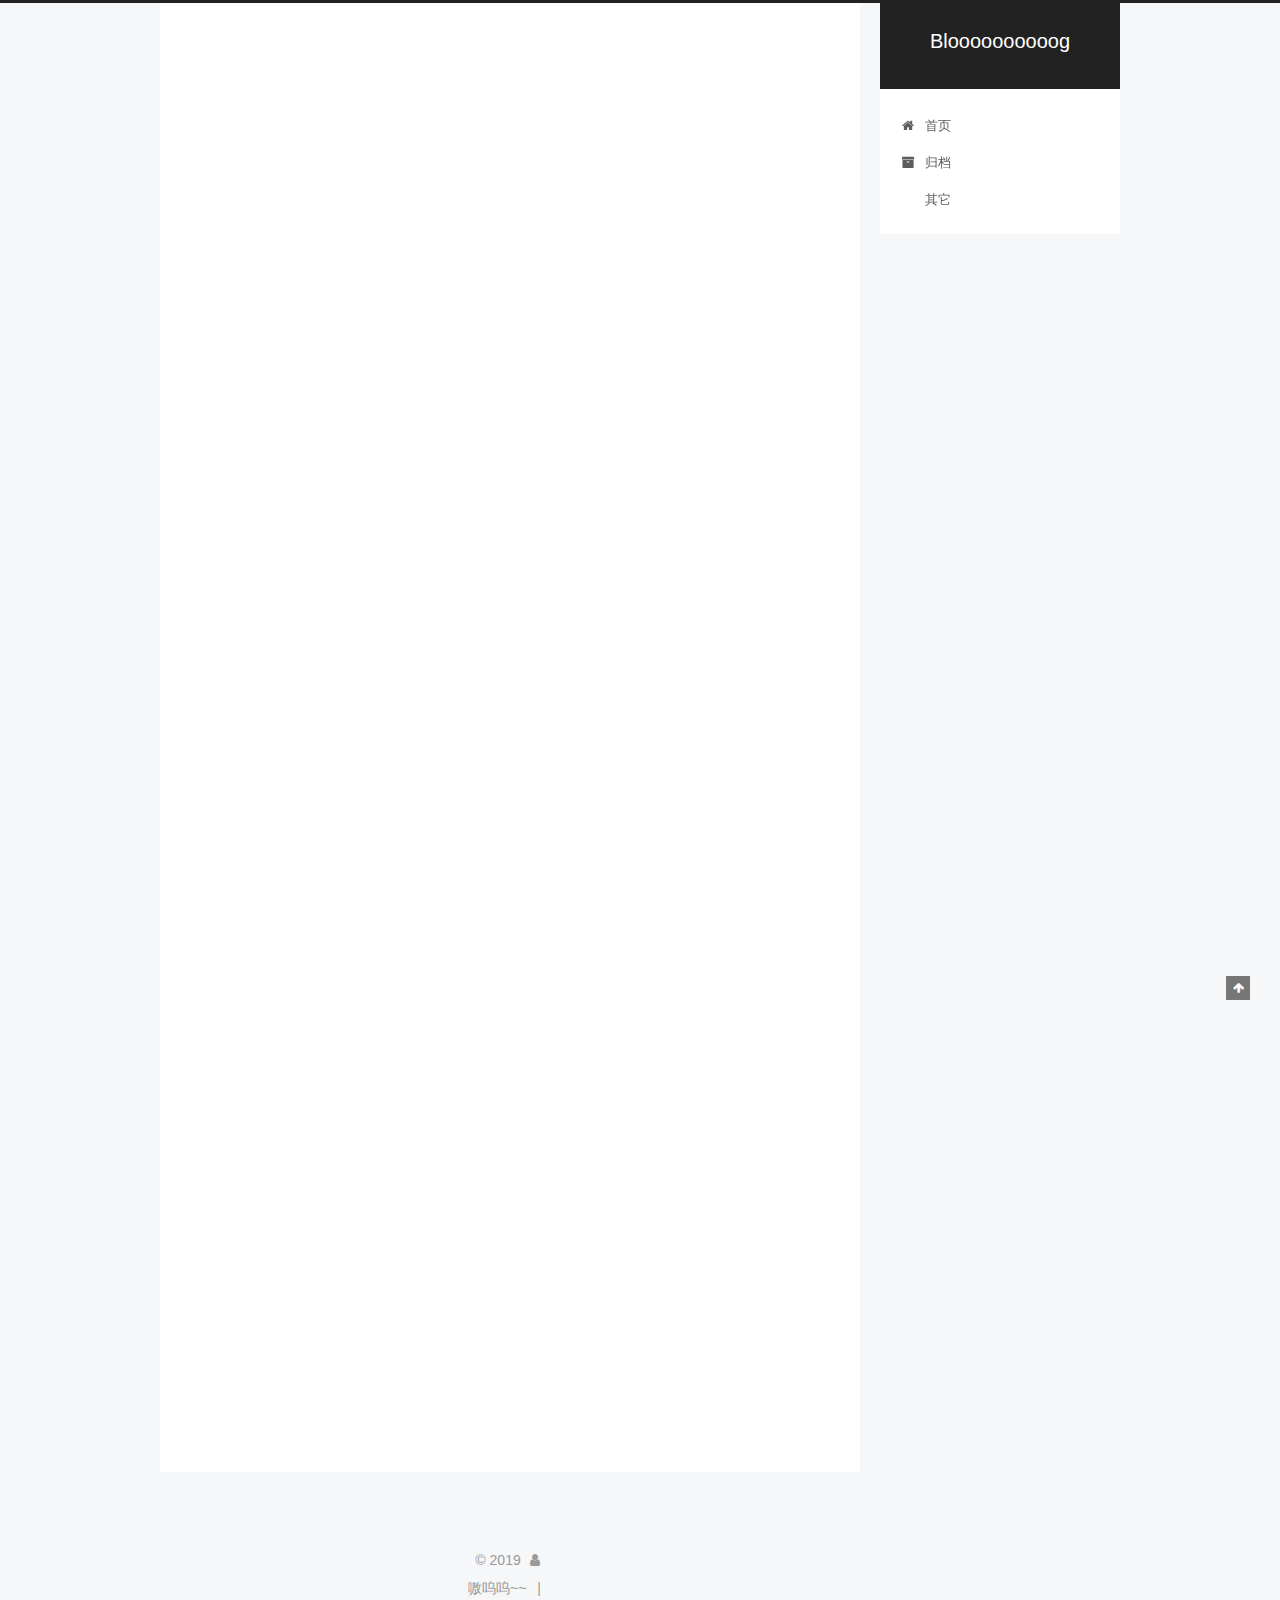
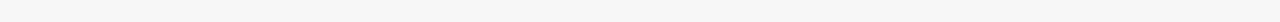
<file: index.html>
<!DOCTYPE html>



  


<html class="theme-next pisces use-motion" lang="zh-Hans">
<head><meta name="generator" content="Hexo 3.9.0">
  <meta charset="UTF-8">
<meta http-equiv="X-UA-Compatible" content="IE=edge">
<meta name="viewport" content="width=device-width, initial-scale=1, maximum-scale=1">
<meta name="theme-color" content="#222">









<meta http-equiv="Cache-Control" content="no-transform">
<meta http-equiv="Cache-Control" content="no-siteapp">
















  
  
  <link href="/lib/fancybox/source/jquery.fancybox.css?v=2.1.5" rel="stylesheet" type="text/css">







<link href="/lib/font-awesome/css/font-awesome.min.css?v=4.6.2" rel="stylesheet" type="text/css">

<link href="/css/main.css?v=5.1.4" rel="stylesheet" type="text/css">


  <link rel="apple-touch-icon" sizes="180x180" href="/images/apple-touch-icon-next.png?v=5.1.4">


  <link rel="icon" type="image/png" sizes="32x32" href="/images/favicon-32x32-next.png?v=5.1.4">


  <link rel="icon" type="image/png" sizes="16x16" href="/images/favicon-16x16-next.png?v=5.1.4">


  <link rel="mask-icon" href="/images/logo.svg?v=5.1.4" color="#222">





  <meta name="keywords" content="Hexo, NexT">










<meta property="og:type" content="website">
<meta property="og:title" content="Bloooooooooog">
<meta property="og:url" content="http://yoursite.com/index.html">
<meta property="og:site_name" content="Bloooooooooog">
<meta property="og:locale" content="zh-Hans">
<meta name="twitter:card" content="summary">
<meta name="twitter:title" content="Bloooooooooog">



<script type="text/javascript" id="hexo.configurations">
  var NexT = window.NexT || {};
  var CONFIG = {
    root: '/',
    scheme: 'Pisces',
    version: '5.1.4',
    sidebar: {"position":"right","display":"post","offset":12,"b2t":false,"scrollpercent":false,"onmobile":false},
    fancybox: true,
    tabs: true,
    motion: {"enable":true,"async":false,"transition":{"post_block":"fadeIn","post_header":"slideDownIn","post_body":"slideDownIn","coll_header":"slideLeftIn","sidebar":"slideUpIn"}},
    duoshuo: {
      userId: '0',
      author: '博主'
    },
    algolia: {
      applicationID: '',
      apiKey: '',
      indexName: '',
      hits: {"per_page":10},
      labels: {"input_placeholder":"Search for Posts","hits_empty":"We didn't find any results for the search: ${query}","hits_stats":"${hits} results found in ${time} ms"}
    }
  };
</script>



  <link rel="canonical" href="http://yoursite.com/">





  <title>Bloooooooooog</title>
  








</head>

<body itemscope itemtype="http://schema.org/WebPage" lang="zh-Hans">

  
  
    
  

  <div class="container sidebar-position-right 
  page-home">
    <div class="headband"></div>
    <header id="header" class="header" itemscope itemtype="http://schema.org/WPHeader">
      <div class="header-inner"><div class="site-brand-wrapper">
  <div class="site-meta ">
    

    <div class="custom-logo-site-title">
      <a href="/" class="brand" rel="start">
        <span class="logo-line-before"><i></i></span>
        <span class="site-title">Bloooooooooog</span>
        <span class="logo-line-after"><i></i></span>
      </a>
    </div>
      
        <p class="site-subtitle"></p>
      
  </div>

  <div class="site-nav-toggle">
    <button>
      <span class="btn-bar"></span>
      <span class="btn-bar"></span>
      <span class="btn-bar"></span>
    </button>
  </div>
</div>

<nav class="site-nav">
  

  
    <ul id="menu" class="menu">
      
        
        <li class="menu-item menu-item-home">
          <a href="/" rel="section">
            
              <i class="menu-item-icon fa fa-fw fa-home"></i> <br>
            
            首页
          </a>
        </li>
      
        
        <li class="menu-item menu-item-archives">
          <a href="/archives/" rel="section">
            
              <i class="menu-item-icon fa fa-fw fa-archive"></i> <br>
            
            归档
          </a>
        </li>
      
        
        <li class="menu-item menu-item-something">
          <a href="/something" rel="section">
            
              <i class="menu-item-icon fa fa-fw fa-something"></i> <br>
            
            其它
          </a>
        </li>
      

      
    </ul>
  

  
</nav>



 </div>
    </header>

    <main id="main" class="main">
      <div class="main-inner">
        <div class="content-wrap">
          <div id="content" class="content">
            
  <section id="posts" class="posts-expand">
    
      

  

  
  
  

  <article class="post post-type-hexo,github,blog" itemscope itemtype="http://schema.org/Article">
  
  
  
  <div class="post-block">
    <link itemprop="mainEntityOfPage" href="http://yoursite.com/2019/09/17/index/">

    <span hidden itemprop="author" itemscope itemtype="http://schema.org/Person">
      <meta itemprop="name" content="SierX">
      <meta itemprop="description" content>
      <meta itemprop="image" content="/images/avatar.gif">
    </span>

    <span hidden itemprop="publisher" itemscope itemtype="http://schema.org/Organization">
      <meta itemprop="name" content="Bloooooooooog">
    </span>

    
      <header class="post-header">

        
        
          <h1 class="post-title" itemprop="name headline">
                
                <a class="post-title-link" href="/2019/09/17/index/" itemprop="url">bloooooog</a></h1>
        

        <div class="post-meta">
          <span class="post-time">
            
              <span class="post-meta-item-icon">
                <i class="fa fa-calendar-o"></i>
              </span>
              
                <span class="post-meta-item-text">发表于</span>
              
              <time title="创建于" itemprop="dateCreated datePublished" datetime="2019-09-17T22:59:57+08:00">
                2019-09-17
              </time>
            

            

            
          </span>

          
            <span class="post-category">
            
              <span class="post-meta-divider">|</span>
            
              <span class="post-meta-item-icon">
                <i class="fa fa-folder-o"></i>
              </span>
              
                <span class="post-meta-item-text">分类于</span>
              
              
                <span itemprop="about" itemscope itemtype="http://schema.org/Thing">
                  <a href="/categories/我的blog/" itemprop="url" rel="index">
                    <span itemprop="name">我的blog</span>
                  </a>
                </span>

                
                
              
            </span>
          

          
            
          

          
          

          

          

          

        </div>
      </header>
    

    
    
    
    <div class="post-body" itemprop="articleBody">

      
      

      
        
          
            
          
        
      
    </div>
    
    
    

    

    

    

    <footer class="post-footer">
      

      

      

      
      
        <div class="post-eof"></div>
      
    </footer>
  </div>
  
  
  
  </article>


    
      

  

  
  
  

  <article class="post post-type-normal" itemscope itemtype="http://schema.org/Article">
  
  
  
  <div class="post-block">
    <link itemprop="mainEntityOfPage" href="http://yoursite.com/2019/09/17/09-17/">

    <span hidden itemprop="author" itemscope itemtype="http://schema.org/Person">
      <meta itemprop="name" content="SierX">
      <meta itemprop="description" content>
      <meta itemprop="image" content="/images/avatar.gif">
    </span>

    <span hidden itemprop="publisher" itemscope itemtype="http://schema.org/Organization">
      <meta itemprop="name" content="Bloooooooooog">
    </span>

    
      <header class="post-header">

        
        
          <h1 class="post-title" itemprop="name headline">
                
                <a class="post-title-link" href="/2019/09/17/09-17/" itemprop="url">09/17</a></h1>
        

        <div class="post-meta">
          <span class="post-time">
            
              <span class="post-meta-item-icon">
                <i class="fa fa-calendar-o"></i>
              </span>
              
                <span class="post-meta-item-text">发表于</span>
              
              <time title="创建于" itemprop="dateCreated datePublished" datetime="2019-09-17T15:12:13+08:00">
                2019-09-17
              </time>
            

            

            
          </span>

          

          
            
          

          
          

          

          

          

        </div>
      </header>
    

    
    
    
    <div class="post-body" itemprop="articleBody">

      
      

      
        
          
            
          
        
      
    </div>
    
    
    

    

    

    

    <footer class="post-footer">
      

      

      

      
      
        <div class="post-eof"></div>
      
    </footer>
  </div>
  
  
  
  </article>


    
      

  

  
  
  

  <article class="post post-type-normal" itemscope itemtype="http://schema.org/Article">
  
  
  
  <div class="post-block">
    <link itemprop="mainEntityOfPage" href="http://yoursite.com/2019/09/17/hello-world/">

    <span hidden itemprop="author" itemscope itemtype="http://schema.org/Person">
      <meta itemprop="name" content="SierX">
      <meta itemprop="description" content>
      <meta itemprop="image" content="/images/avatar.gif">
    </span>

    <span hidden itemprop="publisher" itemscope itemtype="http://schema.org/Organization">
      <meta itemprop="name" content="Bloooooooooog">
    </span>

    
      <header class="post-header">

        
        
          <h1 class="post-title" itemprop="name headline">
                
                <a class="post-title-link" href="/2019/09/17/hello-world/" itemprop="url">Hello World</a></h1>
        

        <div class="post-meta">
          <span class="post-time">
            
              <span class="post-meta-item-icon">
                <i class="fa fa-calendar-o"></i>
              </span>
              
                <span class="post-meta-item-text">发表于</span>
              
              <time title="创建于" itemprop="dateCreated datePublished" datetime="2019-09-17T14:47:11+08:00">
                2019-09-17
              </time>
            

            

            
          </span>

          

          
            
          

          
          

          

          

          

        </div>
      </header>
    

    
    
    
    <div class="post-body" itemprop="articleBody">

      
      

      
        
          
            <p>Welcome to <a href="https://hexo.io/" target="_blank" rel="noopener">Hexo</a>! This is your very first post. Check <a href="https://hexo.io/docs/" target="_blank" rel="noopener">documentation</a> for more info. If you get any problems when using Hexo, you can find the answer in <a href="https://hexo.io/docs/troubleshooting.html" target="_blank" rel="noopener">troubleshooting</a> or you can ask me on <a href="https://github.com/hexojs/hexo/issues" target="_blank" rel="noopener">GitHub</a>.</p>
<h2 id="Quick-Start"><a href="#Quick-Start" class="headerlink" title="Quick Start"></a>Quick Start</h2><h3 id="Create-a-new-post"><a href="#Create-a-new-post" class="headerlink" title="Create a new post"></a>Create a new post</h3><figure class="highlight bash"><table><tr><td class="gutter"><pre><span class="line">1</span><br></pre></td><td class="code"><pre><span class="line">$ hexo new <span class="string">"My New Post"</span></span><br></pre></td></tr></table></figure>

<p>More info: <a href="https://hexo.io/docs/writing.html" target="_blank" rel="noopener">Writing</a></p>
<h3 id="Run-server"><a href="#Run-server" class="headerlink" title="Run server"></a>Run server</h3><figure class="highlight bash"><table><tr><td class="gutter"><pre><span class="line">1</span><br></pre></td><td class="code"><pre><span class="line">$ hexo server</span><br></pre></td></tr></table></figure>

<p>More info: <a href="https://hexo.io/docs/server.html" target="_blank" rel="noopener">Server</a></p>
<h3 id="Generate-static-files"><a href="#Generate-static-files" class="headerlink" title="Generate static files"></a>Generate static files</h3><figure class="highlight bash"><table><tr><td class="gutter"><pre><span class="line">1</span><br></pre></td><td class="code"><pre><span class="line">$ hexo generate</span><br></pre></td></tr></table></figure>

<p>More info: <a href="https://hexo.io/docs/generating.html" target="_blank" rel="noopener">Generating</a></p>
<h3 id="Deploy-to-remote-sites"><a href="#Deploy-to-remote-sites" class="headerlink" title="Deploy to remote sites"></a>Deploy to remote sites</h3><figure class="highlight bash"><table><tr><td class="gutter"><pre><span class="line">1</span><br></pre></td><td class="code"><pre><span class="line">$ hexo deploy</span><br></pre></td></tr></table></figure>

<p>More info: <a href="https://hexo.io/docs/deployment.html" target="_blank" rel="noopener">Deployment</a></p>

          
        
      
    </div>
    
    
    

    

    

    

    <footer class="post-footer">
      

      

      

      
      
        <div class="post-eof"></div>
      
    </footer>
  </div>
  
  
  
  </article>


    
  </section>

  


          </div>
          


          

        </div>
        
          
  
  <div class="sidebar-toggle">
    <div class="sidebar-toggle-line-wrap">
      <span class="sidebar-toggle-line sidebar-toggle-line-first"></span>
      <span class="sidebar-toggle-line sidebar-toggle-line-middle"></span>
      <span class="sidebar-toggle-line sidebar-toggle-line-last"></span>
    </div>
  </div>

  <aside id="sidebar" class="sidebar">
    
    <div class="sidebar-inner">

      

      

      <section class="site-overview-wrap sidebar-panel sidebar-panel-active">
        <div class="site-overview">
          <div class="site-author motion-element" itemprop="author" itemscope itemtype="http://schema.org/Person">
            
              <p class="site-author-name" itemprop="name">SierX</p>
              <p class="site-description motion-element" itemprop="description"></p>
          </div>

          <nav class="site-state motion-element">

            
              <div class="site-state-item site-state-posts">
              
                <a href="/archives/">
              
                  <span class="site-state-item-count">3</span>
                  <span class="site-state-item-name">日志</span>
                </a>
              </div>
            

            
              
              
              <div class="site-state-item site-state-categories">
                
                  <span class="site-state-item-count">1</span>
                  <span class="site-state-item-name">分类</span>
                
              </div>
            

            

          </nav>

          

          

          
          

          
          

          

        </div>
      </section>

      

      

    </div>
  </aside>


        
      </div>
    </main>

    <footer id="footer" class="footer">
      <div class="footer-inner">
        <div class="copyright">&copy; <span itemprop="copyrightYear">2019</span>
  <span class="with-love">
    <i class="fa fa-user"></i>
  </span>
  <span class="author" itemprop="copyrightHolder"></span>

  
</div>


  <div class="powered-by">嗷呜呜~~</div>



  <span class="post-meta-divider">|</span>



  <div class="theme-info"></div>




        







        
      </div>
    </footer>

    
      <div class="back-to-top">
        <i class="fa fa-arrow-up"></i>
        
      </div>
    

    

  </div>

  

<script type="text/javascript">
  if (Object.prototype.toString.call(window.Promise) !== '[object Function]') {
    window.Promise = null;
  }
</script>









  












  
  
    <script type="text/javascript" src="/lib/jquery/index.js?v=2.1.3"></script>
  

  
  
    <script type="text/javascript" src="/lib/fastclick/lib/fastclick.min.js?v=1.0.6"></script>
  

  
  
    <script type="text/javascript" src="/lib/jquery_lazyload/jquery.lazyload.js?v=1.9.7"></script>
  

  
  
    <script type="text/javascript" src="/lib/velocity/velocity.min.js?v=1.2.1"></script>
  

  
  
    <script type="text/javascript" src="/lib/velocity/velocity.ui.min.js?v=1.2.1"></script>
  

  
  
    <script type="text/javascript" src="/lib/fancybox/source/jquery.fancybox.pack.js?v=2.1.5"></script>
  


  


  <script type="text/javascript" src="/js/src/utils.js?v=5.1.4"></script>

  <script type="text/javascript" src="/js/src/motion.js?v=5.1.4"></script>



  
  


  <script type="text/javascript" src="/js/src/affix.js?v=5.1.4"></script>

  <script type="text/javascript" src="/js/src/schemes/pisces.js?v=5.1.4"></script>



  

  


  <script type="text/javascript" src="/js/src/bootstrap.js?v=5.1.4"></script>



  


  




	





  





  












  





  

  

  

  
  

  

  

  

</body>
</html>
<script type="text/javascript" src="/js/src/love.js"></script>
</file>
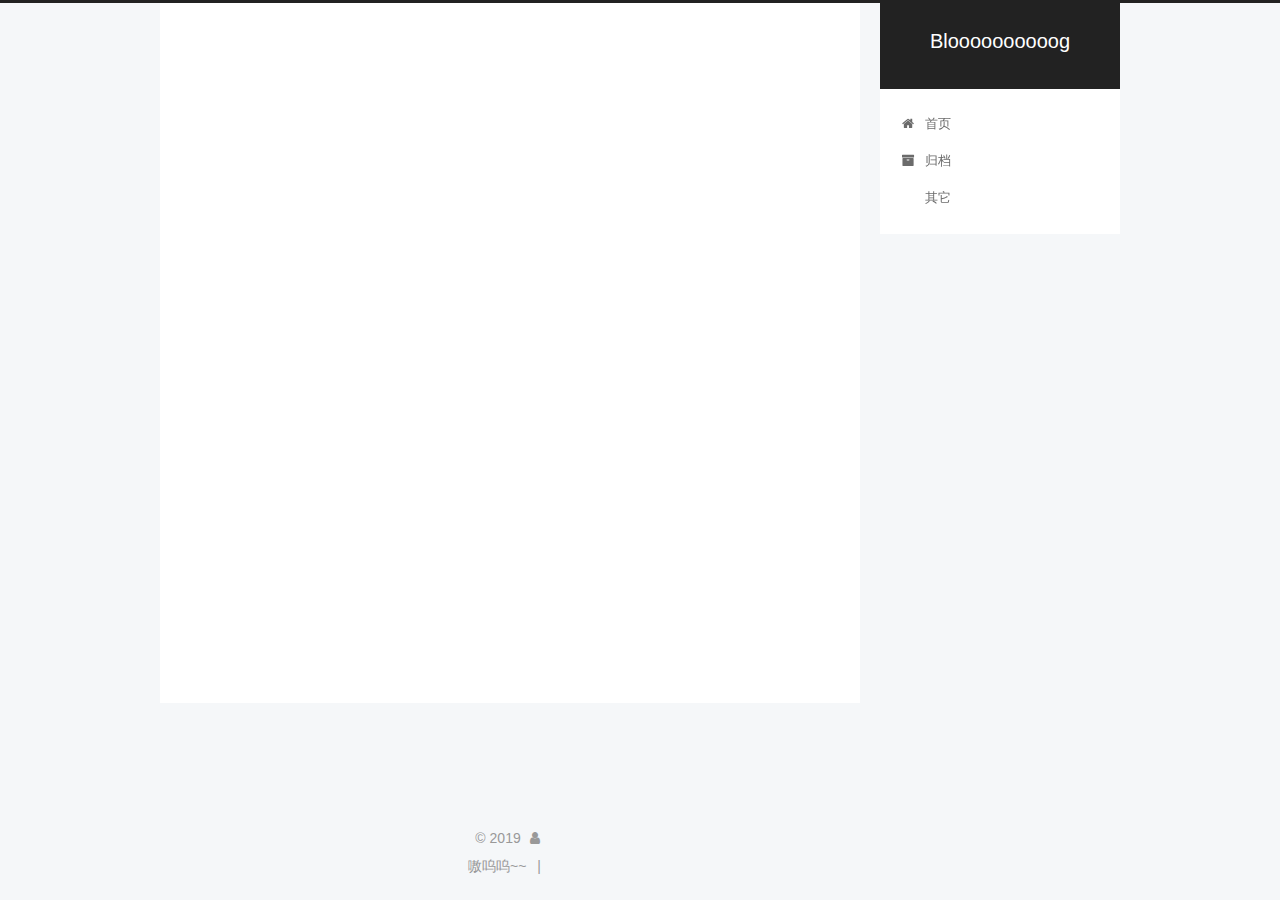
<file: about/index.html>
<!DOCTYPE html>



  


<html class="theme-next pisces use-motion" lang="zh-Hans">
<head><meta name="generator" content="Hexo 3.9.0">
  <meta charset="UTF-8">
<meta http-equiv="X-UA-Compatible" content="IE=edge">
<meta name="viewport" content="width=device-width, initial-scale=1, maximum-scale=1">
<meta name="theme-color" content="#222">









<meta http-equiv="Cache-Control" content="no-transform">
<meta http-equiv="Cache-Control" content="no-siteapp">
















  
  
  <link href="/lib/fancybox/source/jquery.fancybox.css?v=2.1.5" rel="stylesheet" type="text/css">







<link href="/lib/font-awesome/css/font-awesome.min.css?v=4.6.2" rel="stylesheet" type="text/css">

<link href="/css/main.css?v=5.1.4" rel="stylesheet" type="text/css">


  <link rel="apple-touch-icon" sizes="180x180" href="/images/apple-touch-icon-next.png?v=5.1.4">


  <link rel="icon" type="image/png" sizes="32x32" href="/images/favicon-32x32-next.png?v=5.1.4">


  <link rel="icon" type="image/png" sizes="16x16" href="/images/favicon-16x16-next.png?v=5.1.4">


  <link rel="mask-icon" href="/images/logo.svg?v=5.1.4" color="#222">





  <meta name="keywords" content="Hexo, NexT">










<meta property="og:type" content="website">
<meta property="og:title" content="about">
<meta property="og:url" content="http://yoursite.com/about/index.html">
<meta property="og:site_name" content="Bloooooooooog">
<meta property="og:locale" content="zh-Hans">
<meta property="og:updated_time" content="2019-09-17T15:10:23.855Z">
<meta name="twitter:card" content="summary">
<meta name="twitter:title" content="about">



<script type="text/javascript" id="hexo.configurations">
  var NexT = window.NexT || {};
  var CONFIG = {
    root: '/',
    scheme: 'Pisces',
    version: '5.1.4',
    sidebar: {"position":"right","display":"post","offset":12,"b2t":false,"scrollpercent":false,"onmobile":false},
    fancybox: true,
    tabs: true,
    motion: {"enable":true,"async":false,"transition":{"post_block":"fadeIn","post_header":"slideDownIn","post_body":"slideDownIn","coll_header":"slideLeftIn","sidebar":"slideUpIn"}},
    duoshuo: {
      userId: '0',
      author: '博主'
    },
    algolia: {
      applicationID: '',
      apiKey: '',
      indexName: '',
      hits: {"per_page":10},
      labels: {"input_placeholder":"Search for Posts","hits_empty":"We didn't find any results for the search: ${query}","hits_stats":"${hits} results found in ${time} ms"}
    }
  };
</script>



  <link rel="canonical" href="http://yoursite.com/about/">





  <title>about | Bloooooooooog</title>
  








</head>

<body itemscope itemtype="http://schema.org/WebPage" lang="zh-Hans">

  
  
    
  

  <div class="container sidebar-position-right page-post-detail">
    <div class="headband"></div>
    <header id="header" class="header" itemscope itemtype="http://schema.org/WPHeader">
      <div class="header-inner"><div class="site-brand-wrapper">
  <div class="site-meta ">
    

    <div class="custom-logo-site-title">
      <a href="/" class="brand" rel="start">
        <span class="logo-line-before"><i></i></span>
        <span class="site-title">Bloooooooooog</span>
        <span class="logo-line-after"><i></i></span>
      </a>
    </div>
      
        <p class="site-subtitle"></p>
      
  </div>

  <div class="site-nav-toggle">
    <button>
      <span class="btn-bar"></span>
      <span class="btn-bar"></span>
      <span class="btn-bar"></span>
    </button>
  </div>
</div>

<nav class="site-nav">
  

  
    <ul id="menu" class="menu">
      
        
        <li class="menu-item menu-item-home">
          <a href="/" rel="section">
            
              <i class="menu-item-icon fa fa-fw fa-home"></i> <br>
            
            首页
          </a>
        </li>
      
        
        <li class="menu-item menu-item-archives">
          <a href="/archives/" rel="section">
            
              <i class="menu-item-icon fa fa-fw fa-archive"></i> <br>
            
            归档
          </a>
        </li>
      
        
        <li class="menu-item menu-item-something">
          <a href="/something" rel="section">
            
              <i class="menu-item-icon fa fa-fw fa-something"></i> <br>
            
            其它
          </a>
        </li>
      

      
    </ul>
  

  
</nav>



 </div>
    </header>

    <main id="main" class="main">
      <div class="main-inner">
        <div class="content-wrap">
          <div id="content" class="content">
            

  <div id="posts" class="posts-expand">
    
    
    
    <div class="post-block page">
      <header class="post-header">

	<h1 class="post-title" itemprop="name headline">about</h1>



</header>

      
      
      
      <div class="post-body">
        
        
          
        
      </div>
      
      
      
    </div>
    
    
    
  </div>


          </div>
          


          

  



        </div>
        
          
  
  <div class="sidebar-toggle">
    <div class="sidebar-toggle-line-wrap">
      <span class="sidebar-toggle-line sidebar-toggle-line-first"></span>
      <span class="sidebar-toggle-line sidebar-toggle-line-middle"></span>
      <span class="sidebar-toggle-line sidebar-toggle-line-last"></span>
    </div>
  </div>

  <aside id="sidebar" class="sidebar">
    
    <div class="sidebar-inner">

      

      

      <section class="site-overview-wrap sidebar-panel sidebar-panel-active">
        <div class="site-overview">
          <div class="site-author motion-element" itemprop="author" itemscope itemtype="http://schema.org/Person">
            
              <p class="site-author-name" itemprop="name">SierX</p>
              <p class="site-description motion-element" itemprop="description"></p>
          </div>

          <nav class="site-state motion-element">

            
              <div class="site-state-item site-state-posts">
              
                <a href="/archives/">
              
                  <span class="site-state-item-count">3</span>
                  <span class="site-state-item-name">日志</span>
                </a>
              </div>
            

            
              
              
              <div class="site-state-item site-state-categories">
                
                  <span class="site-state-item-count">1</span>
                  <span class="site-state-item-name">分类</span>
                
              </div>
            

            

          </nav>

          

          

          
          

          
          

          

        </div>
      </section>

      

      

    </div>
  </aside>


        
      </div>
    </main>

    <footer id="footer" class="footer">
      <div class="footer-inner">
        <div class="copyright">&copy; <span itemprop="copyrightYear">2019</span>
  <span class="with-love">
    <i class="fa fa-user"></i>
  </span>
  <span class="author" itemprop="copyrightHolder"></span>

  
</div>


  <div class="powered-by">嗷呜呜~~</div>



  <span class="post-meta-divider">|</span>



  <div class="theme-info"></div>




        







        
      </div>
    </footer>

    
      <div class="back-to-top">
        <i class="fa fa-arrow-up"></i>
        
      </div>
    

    

  </div>

  

<script type="text/javascript">
  if (Object.prototype.toString.call(window.Promise) !== '[object Function]') {
    window.Promise = null;
  }
</script>









  












  
  
    <script type="text/javascript" src="/lib/jquery/index.js?v=2.1.3"></script>
  

  
  
    <script type="text/javascript" src="/lib/fastclick/lib/fastclick.min.js?v=1.0.6"></script>
  

  
  
    <script type="text/javascript" src="/lib/jquery_lazyload/jquery.lazyload.js?v=1.9.7"></script>
  

  
  
    <script type="text/javascript" src="/lib/velocity/velocity.min.js?v=1.2.1"></script>
  

  
  
    <script type="text/javascript" src="/lib/velocity/velocity.ui.min.js?v=1.2.1"></script>
  

  
  
    <script type="text/javascript" src="/lib/fancybox/source/jquery.fancybox.pack.js?v=2.1.5"></script>
  


  


  <script type="text/javascript" src="/js/src/utils.js?v=5.1.4"></script>

  <script type="text/javascript" src="/js/src/motion.js?v=5.1.4"></script>



  
  


  <script type="text/javascript" src="/js/src/affix.js?v=5.1.4"></script>

  <script type="text/javascript" src="/js/src/schemes/pisces.js?v=5.1.4"></script>



  
  <script type="text/javascript" src="/js/src/scrollspy.js?v=5.1.4"></script>
<script type="text/javascript" src="/js/src/post-details.js?v=5.1.4"></script>



  


  <script type="text/javascript" src="/js/src/bootstrap.js?v=5.1.4"></script>



  


  




	





  





  












  





  

  

  

  
  

  

  

  

</body>
</html>
<script type="text/javascript" src="/js/src/love.js"></script>
</file>
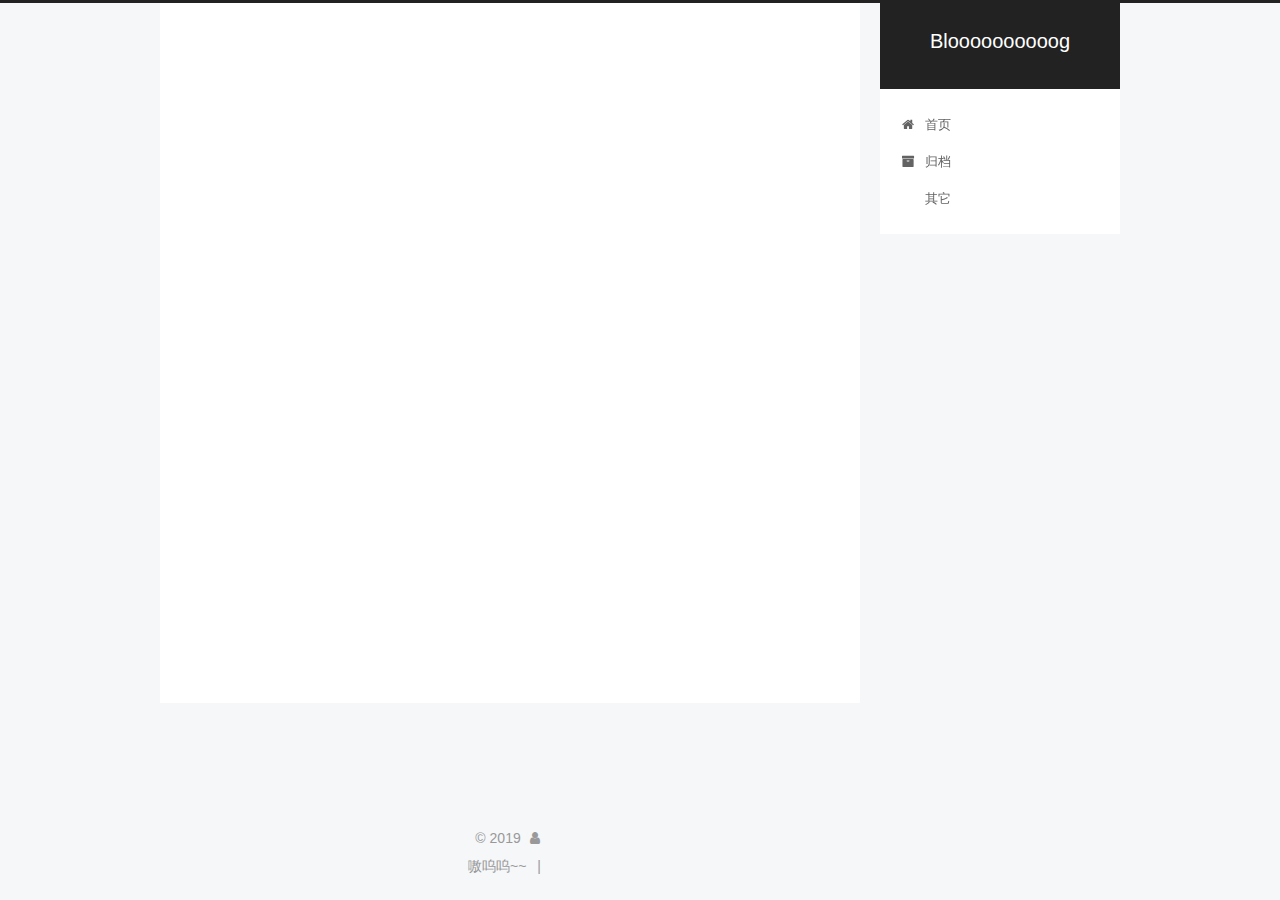
<file: archives/index.html>
<!DOCTYPE html>



  


<html class="theme-next pisces use-motion" lang="zh-Hans">
<head><meta name="generator" content="Hexo 3.9.0">
  <meta charset="UTF-8">
<meta http-equiv="X-UA-Compatible" content="IE=edge">
<meta name="viewport" content="width=device-width, initial-scale=1, maximum-scale=1">
<meta name="theme-color" content="#222">









<meta http-equiv="Cache-Control" content="no-transform">
<meta http-equiv="Cache-Control" content="no-siteapp">
















  
  
  <link href="/lib/fancybox/source/jquery.fancybox.css?v=2.1.5" rel="stylesheet" type="text/css">







<link href="/lib/font-awesome/css/font-awesome.min.css?v=4.6.2" rel="stylesheet" type="text/css">

<link href="/css/main.css?v=5.1.4" rel="stylesheet" type="text/css">


  <link rel="apple-touch-icon" sizes="180x180" href="/images/apple-touch-icon-next.png?v=5.1.4">


  <link rel="icon" type="image/png" sizes="32x32" href="/images/favicon-32x32-next.png?v=5.1.4">


  <link rel="icon" type="image/png" sizes="16x16" href="/images/favicon-16x16-next.png?v=5.1.4">


  <link rel="mask-icon" href="/images/logo.svg?v=5.1.4" color="#222">





  <meta name="keywords" content="Hexo, NexT">










<meta property="og:type" content="website">
<meta property="og:title" content="Bloooooooooog">
<meta property="og:url" content="http://yoursite.com/archives/index.html">
<meta property="og:site_name" content="Bloooooooooog">
<meta property="og:locale" content="zh-Hans">
<meta name="twitter:card" content="summary">
<meta name="twitter:title" content="Bloooooooooog">



<script type="text/javascript" id="hexo.configurations">
  var NexT = window.NexT || {};
  var CONFIG = {
    root: '/',
    scheme: 'Pisces',
    version: '5.1.4',
    sidebar: {"position":"right","display":"post","offset":12,"b2t":false,"scrollpercent":false,"onmobile":false},
    fancybox: true,
    tabs: true,
    motion: {"enable":true,"async":false,"transition":{"post_block":"fadeIn","post_header":"slideDownIn","post_body":"slideDownIn","coll_header":"slideLeftIn","sidebar":"slideUpIn"}},
    duoshuo: {
      userId: '0',
      author: '博主'
    },
    algolia: {
      applicationID: '',
      apiKey: '',
      indexName: '',
      hits: {"per_page":10},
      labels: {"input_placeholder":"Search for Posts","hits_empty":"We didn't find any results for the search: ${query}","hits_stats":"${hits} results found in ${time} ms"}
    }
  };
</script>



  <link rel="canonical" href="http://yoursite.com/archives/">





  <title>归档 | Bloooooooooog</title>
  








</head>

<body itemscope itemtype="http://schema.org/WebPage" lang="zh-Hans">

  
  
    
  

  <div class="container sidebar-position-right page-archive">
    <div class="headband"></div>
    <header id="header" class="header" itemscope itemtype="http://schema.org/WPHeader">
      <div class="header-inner"><div class="site-brand-wrapper">
  <div class="site-meta ">
    

    <div class="custom-logo-site-title">
      <a href="/" class="brand" rel="start">
        <span class="logo-line-before"><i></i></span>
        <span class="site-title">Bloooooooooog</span>
        <span class="logo-line-after"><i></i></span>
      </a>
    </div>
      
        <p class="site-subtitle"></p>
      
  </div>

  <div class="site-nav-toggle">
    <button>
      <span class="btn-bar"></span>
      <span class="btn-bar"></span>
      <span class="btn-bar"></span>
    </button>
  </div>
</div>

<nav class="site-nav">
  

  
    <ul id="menu" class="menu">
      
        
        <li class="menu-item menu-item-home">
          <a href="/" rel="section">
            
              <i class="menu-item-icon fa fa-fw fa-home"></i> <br>
            
            首页
          </a>
        </li>
      
        
        <li class="menu-item menu-item-archives">
          <a href="/archives/" rel="section">
            
              <i class="menu-item-icon fa fa-fw fa-archive"></i> <br>
            
            归档
          </a>
        </li>
      
        
        <li class="menu-item menu-item-something">
          <a href="/something" rel="section">
            
              <i class="menu-item-icon fa fa-fw fa-something"></i> <br>
            
            其它
          </a>
        </li>
      

      
    </ul>
  

  
</nav>



 </div>
    </header>

    <main id="main" class="main">
      <div class="main-inner">
        <div class="content-wrap">
          <div id="content" class="content">
            

  
  
  
  <div class="post-block archive">
    <div id="posts" class="posts-collapse">
      <span class="archive-move-on"></span>

      <span class="archive-page-counter">
        
        
        
          
        
        嗯..! 目前共计 3 篇日志。 继续努力。
      </span>

      

        
        
        

        
          
          <div class="collection-title">
            <h1 class="archive-year" id="archive-year-2019">2019</h1>
          </div>
        
        

        

  <article class="post post-type-hexo,github,blog" itemscope itemtype="http://schema.org/Article">
    <header class="post-header">

      <h2 class="post-title">
        
            <a class="post-title-link" href="/2019/09/17/index/" itemprop="url">
              
                <span itemprop="name">bloooooog</span>
              
            </a>
        
      </h2>

      <div class="post-meta">
        <time class="post-time" itemprop="dateCreated" datetime="2019-09-17T22:59:57+08:00" content="2019-09-17">
          09-17
        </time>
      </div>

    </header>
  </article>



      

        
        
        

        
        

        

  <article class="post post-type-normal" itemscope itemtype="http://schema.org/Article">
    <header class="post-header">

      <h2 class="post-title">
        
            <a class="post-title-link" href="/2019/09/17/09-17/" itemprop="url">
              
                <span itemprop="name">09/17</span>
              
            </a>
        
      </h2>

      <div class="post-meta">
        <time class="post-time" itemprop="dateCreated" datetime="2019-09-17T15:12:13+08:00" content="2019-09-17">
          09-17
        </time>
      </div>

    </header>
  </article>



      

        
        
        

        
        

        

  <article class="post post-type-normal" itemscope itemtype="http://schema.org/Article">
    <header class="post-header">

      <h2 class="post-title">
        
            <a class="post-title-link" href="/2019/09/17/hello-world/" itemprop="url">
              
                <span itemprop="name">Hello World</span>
              
            </a>
        
      </h2>

      <div class="post-meta">
        <time class="post-time" itemprop="dateCreated" datetime="2019-09-17T14:47:11+08:00" content="2019-09-17">
          09-17
        </time>
      </div>

    </header>
  </article>



      

    </div>
  </div>
  
  
  

  



          </div>
          


          

        </div>
        
          
  
  <div class="sidebar-toggle">
    <div class="sidebar-toggle-line-wrap">
      <span class="sidebar-toggle-line sidebar-toggle-line-first"></span>
      <span class="sidebar-toggle-line sidebar-toggle-line-middle"></span>
      <span class="sidebar-toggle-line sidebar-toggle-line-last"></span>
    </div>
  </div>

  <aside id="sidebar" class="sidebar">
    
    <div class="sidebar-inner">

      

      

      <section class="site-overview-wrap sidebar-panel sidebar-panel-active">
        <div class="site-overview">
          <div class="site-author motion-element" itemprop="author" itemscope itemtype="http://schema.org/Person">
            
              <p class="site-author-name" itemprop="name">SierX</p>
              <p class="site-description motion-element" itemprop="description"></p>
          </div>

          <nav class="site-state motion-element">

            
              <div class="site-state-item site-state-posts">
              
                <a href="/archives/">
              
                  <span class="site-state-item-count">3</span>
                  <span class="site-state-item-name">日志</span>
                </a>
              </div>
            

            
              
              
              <div class="site-state-item site-state-categories">
                
                  <span class="site-state-item-count">1</span>
                  <span class="site-state-item-name">分类</span>
                
              </div>
            

            

          </nav>

          

          

          
          

          
          

          

        </div>
      </section>

      

      

    </div>
  </aside>


        
      </div>
    </main>

    <footer id="footer" class="footer">
      <div class="footer-inner">
        <div class="copyright">&copy; <span itemprop="copyrightYear">2019</span>
  <span class="with-love">
    <i class="fa fa-user"></i>
  </span>
  <span class="author" itemprop="copyrightHolder"></span>

  
</div>


  <div class="powered-by">嗷呜呜~~</div>



  <span class="post-meta-divider">|</span>



  <div class="theme-info"></div>




        







        
      </div>
    </footer>

    
      <div class="back-to-top">
        <i class="fa fa-arrow-up"></i>
        
      </div>
    

    

  </div>

  

<script type="text/javascript">
  if (Object.prototype.toString.call(window.Promise) !== '[object Function]') {
    window.Promise = null;
  }
</script>









  












  
  
    <script type="text/javascript" src="/lib/jquery/index.js?v=2.1.3"></script>
  

  
  
    <script type="text/javascript" src="/lib/fastclick/lib/fastclick.min.js?v=1.0.6"></script>
  

  
  
    <script type="text/javascript" src="/lib/jquery_lazyload/jquery.lazyload.js?v=1.9.7"></script>
  

  
  
    <script type="text/javascript" src="/lib/velocity/velocity.min.js?v=1.2.1"></script>
  

  
  
    <script type="text/javascript" src="/lib/velocity/velocity.ui.min.js?v=1.2.1"></script>
  

  
  
    <script type="text/javascript" src="/lib/fancybox/source/jquery.fancybox.pack.js?v=2.1.5"></script>
  


  


  <script type="text/javascript" src="/js/src/utils.js?v=5.1.4"></script>

  <script type="text/javascript" src="/js/src/motion.js?v=5.1.4"></script>



  
  


  <script type="text/javascript" src="/js/src/affix.js?v=5.1.4"></script>

  <script type="text/javascript" src="/js/src/schemes/pisces.js?v=5.1.4"></script>



  

  


  <script type="text/javascript" src="/js/src/bootstrap.js?v=5.1.4"></script>



  


  




	





  





  












  





  

  

  

  
  

  

  

  

</body>
</html>
<script type="text/javascript" src="/js/src/love.js"></script>
</file>
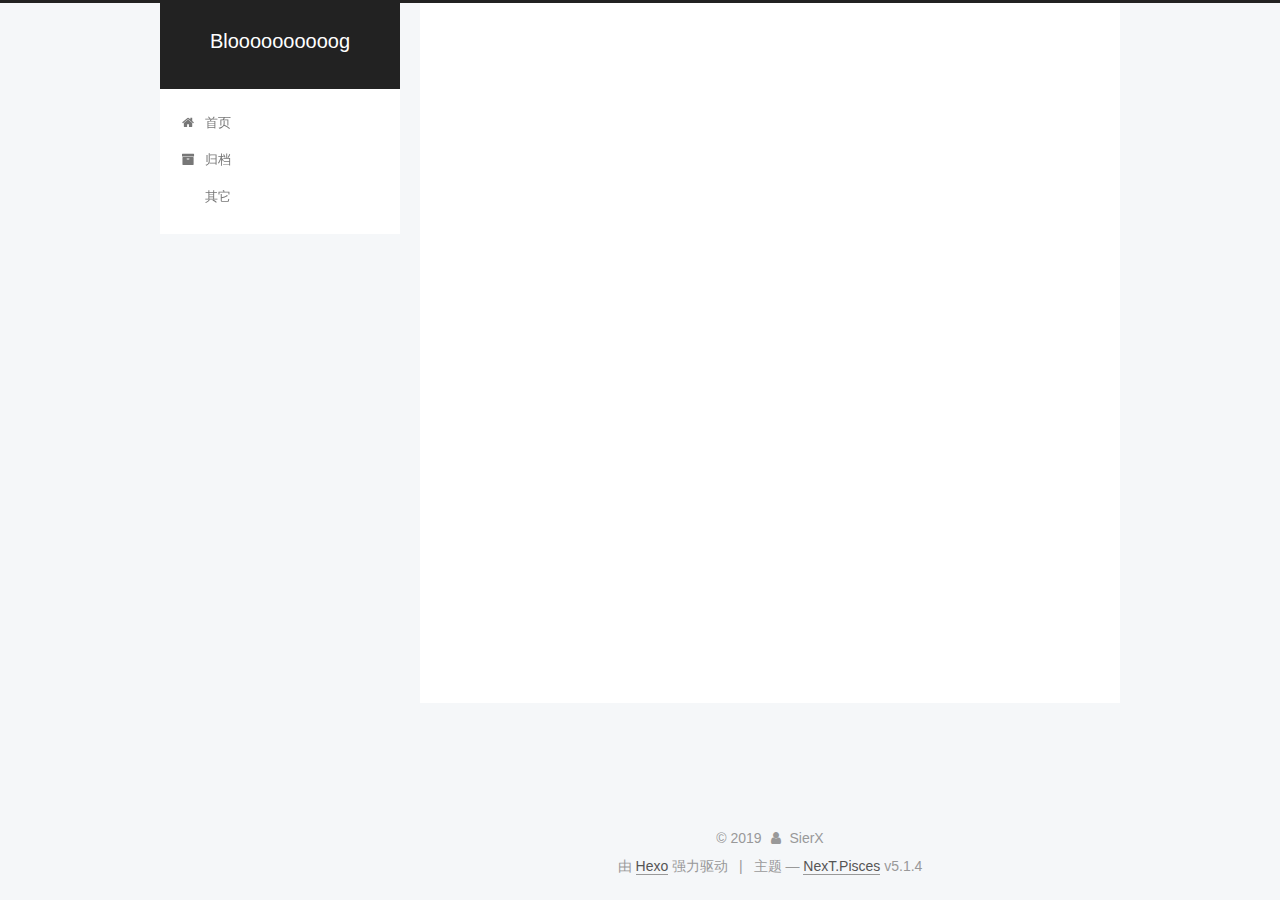
<file: tags/index.html>
<!DOCTYPE html>



  


<html class="theme-next pisces use-motion" lang="zh-Hans">
<head><meta name="generator" content="Hexo 3.9.0">
  <meta charset="UTF-8">
<meta http-equiv="X-UA-Compatible" content="IE=edge">
<meta name="viewport" content="width=device-width, initial-scale=1, maximum-scale=1">
<meta name="theme-color" content="#222">









<meta http-equiv="Cache-Control" content="no-transform">
<meta http-equiv="Cache-Control" content="no-siteapp">
















  
  
  <link href="/lib/fancybox/source/jquery.fancybox.css?v=2.1.5" rel="stylesheet" type="text/css">







<link href="/lib/font-awesome/css/font-awesome.min.css?v=4.6.2" rel="stylesheet" type="text/css">

<link href="/css/main.css?v=5.1.4" rel="stylesheet" type="text/css">


  <link rel="apple-touch-icon" sizes="180x180" href="/images/apple-touch-icon-next.png?v=5.1.4">


  <link rel="icon" type="image/png" sizes="32x32" href="/images/favicon-32x32-next.png?v=5.1.4">


  <link rel="icon" type="image/png" sizes="16x16" href="/images/favicon-16x16-next.png?v=5.1.4">


  <link rel="mask-icon" href="/images/logo.svg?v=5.1.4" color="#222">





  <meta name="keywords" content="Hexo, NexT">










<meta property="og:type" content="website">
<meta property="og:title" content="bloooooog">
<meta property="og:url" content="http://yoursite.com/tags/index.html">
<meta property="og:site_name" content="Bloooooooooog">
<meta property="og:locale" content="zh-Hans">
<meta property="og:updated_time" content="2019-09-17T15:01:41.177Z">
<meta name="twitter:card" content="summary">
<meta name="twitter:title" content="bloooooog">



<script type="text/javascript" id="hexo.configurations">
  var NexT = window.NexT || {};
  var CONFIG = {
    root: '/',
    scheme: 'Pisces',
    version: '5.1.4',
    sidebar: {"position":"left","display":"post","offset":12,"b2t":false,"scrollpercent":false,"onmobile":false},
    fancybox: true,
    tabs: true,
    motion: {"enable":true,"async":false,"transition":{"post_block":"fadeIn","post_header":"slideDownIn","post_body":"slideDownIn","coll_header":"slideLeftIn","sidebar":"slideUpIn"}},
    duoshuo: {
      userId: '0',
      author: '博主'
    },
    algolia: {
      applicationID: '',
      apiKey: '',
      indexName: '',
      hits: {"per_page":10},
      labels: {"input_placeholder":"Search for Posts","hits_empty":"We didn't find any results for the search: ${query}","hits_stats":"${hits} results found in ${time} ms"}
    }
  };
</script>



  <link rel="canonical" href="http://yoursite.com/tags/">





  <title>bloooooog | Bloooooooooog</title>
  








</head>

<body itemscope itemtype="http://schema.org/WebPage" lang="zh-Hans">

  
  
    
  

  <div class="container sidebar-position-left page-post-detail">
    <div class="headband"></div>

    <header id="header" class="header" itemscope itemtype="http://schema.org/WPHeader">
      <div class="header-inner"><div class="site-brand-wrapper">
  <div class="site-meta ">
    

    <div class="custom-logo-site-title">
      <a href="/" class="brand" rel="start">
        <span class="logo-line-before"><i></i></span>
        <span class="site-title">Bloooooooooog</span>
        <span class="logo-line-after"><i></i></span>
      </a>
    </div>
      
        <p class="site-subtitle"></p>
      
  </div>

  <div class="site-nav-toggle">
    <button>
      <span class="btn-bar"></span>
      <span class="btn-bar"></span>
      <span class="btn-bar"></span>
    </button>
  </div>
</div>

<nav class="site-nav">
  

  
    <ul id="menu" class="menu">
      
        
        <li class="menu-item menu-item-home">
          <a href="/" rel="section">
            
              <i class="menu-item-icon fa fa-fw fa-home"></i> <br>
            
            首页
          </a>
        </li>
      
        
        <li class="menu-item menu-item-archives">
          <a href="/archives/" rel="section">
            
              <i class="menu-item-icon fa fa-fw fa-archive"></i> <br>
            
            归档
          </a>
        </li>
      
        
        <li class="menu-item menu-item-something">
          <a href="/something" rel="section">
            
              <i class="menu-item-icon fa fa-fw fa-something"></i> <br>
            
            其它
          </a>
        </li>
      

      
    </ul>
  

  
</nav>



 </div>
    </header>

    <main id="main" class="main">
      <div class="main-inner">
        <div class="content-wrap">
          <div id="content" class="content">
            

  <div id="posts" class="posts-expand">
    
    
    
    <div class="post-block page">
      <header class="post-header">

	<h1 class="post-title" itemprop="name headline">bloooooog</h1>



</header>

      
      
      
      <div class="post-body">
        
        
          
        
      </div>
      
      
      
    </div>
    
    
    
  </div>


          </div>
          


          

  



        </div>
        
          
  
  <div class="sidebar-toggle">
    <div class="sidebar-toggle-line-wrap">
      <span class="sidebar-toggle-line sidebar-toggle-line-first"></span>
      <span class="sidebar-toggle-line sidebar-toggle-line-middle"></span>
      <span class="sidebar-toggle-line sidebar-toggle-line-last"></span>
    </div>
  </div>

  <aside id="sidebar" class="sidebar">
    
    <div class="sidebar-inner">

      

      

      <section class="site-overview-wrap sidebar-panel sidebar-panel-active">
        <div class="site-overview">
          <div class="site-author motion-element" itemprop="author" itemscope itemtype="http://schema.org/Person">
            
              <p class="site-author-name" itemprop="name">SierX</p>
              <p class="site-description motion-element" itemprop="description"></p>
          </div>

          <nav class="site-state motion-element">

            
              <div class="site-state-item site-state-posts">
              
                <a href="/archives/">
              
                  <span class="site-state-item-count">2</span>
                  <span class="site-state-item-name">日志</span>
                </a>
              </div>
            

            

            

          </nav>

          

          

          
          

          
          

          

        </div>
      </section>

      

      

    </div>
  </aside>


        
      </div>
    </main>

    <footer id="footer" class="footer">
      <div class="footer-inner">
        <div class="copyright">&copy; <span itemprop="copyrightYear">2019</span>
  <span class="with-love">
    <i class="fa fa-user"></i>
  </span>
  <span class="author" itemprop="copyrightHolder">SierX</span>

  
</div>


  <div class="powered-by">由 <a class="theme-link" target="_blank" href="https://hexo.io">Hexo</a> 强力驱动</div>



  <span class="post-meta-divider">|</span>



  <div class="theme-info">主题 &mdash; <a class="theme-link" target="_blank" href="https://github.com/iissnan/hexo-theme-next">NexT.Pisces</a> v5.1.4</div>




        







        
      </div>
    </footer>

    
      <div class="back-to-top">
        <i class="fa fa-arrow-up"></i>
        
      </div>
    

    

  </div>

  

<script type="text/javascript">
  if (Object.prototype.toString.call(window.Promise) !== '[object Function]') {
    window.Promise = null;
  }
</script>









  












  
  
    <script type="text/javascript" src="/lib/jquery/index.js?v=2.1.3"></script>
  

  
  
    <script type="text/javascript" src="/lib/fastclick/lib/fastclick.min.js?v=1.0.6"></script>
  

  
  
    <script type="text/javascript" src="/lib/jquery_lazyload/jquery.lazyload.js?v=1.9.7"></script>
  

  
  
    <script type="text/javascript" src="/lib/velocity/velocity.min.js?v=1.2.1"></script>
  

  
  
    <script type="text/javascript" src="/lib/velocity/velocity.ui.min.js?v=1.2.1"></script>
  

  
  
    <script type="text/javascript" src="/lib/fancybox/source/jquery.fancybox.pack.js?v=2.1.5"></script>
  


  


  <script type="text/javascript" src="/js/src/utils.js?v=5.1.4"></script>

  <script type="text/javascript" src="/js/src/motion.js?v=5.1.4"></script>



  
  


  <script type="text/javascript" src="/js/src/affix.js?v=5.1.4"></script>

  <script type="text/javascript" src="/js/src/schemes/pisces.js?v=5.1.4"></script>



  
  <script type="text/javascript" src="/js/src/scrollspy.js?v=5.1.4"></script>
<script type="text/javascript" src="/js/src/post-details.js?v=5.1.4"></script>



  


  <script type="text/javascript" src="/js/src/bootstrap.js?v=5.1.4"></script>



  


  




	





  





  












  





  

  

  

  
  

  

  

  

</body>
</html>
</file>
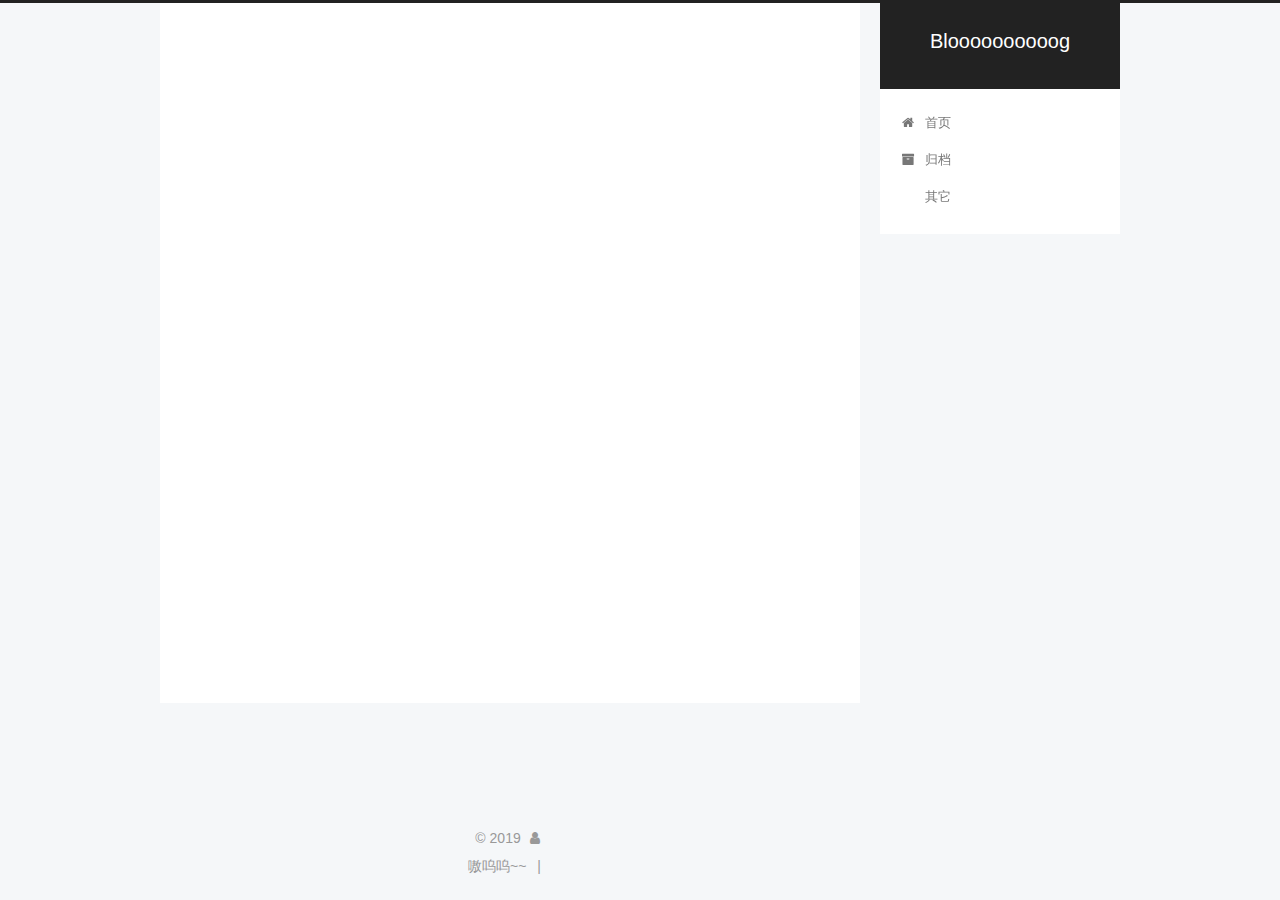
<file: archives/2019/index.html>
<!DOCTYPE html>



  


<html class="theme-next pisces use-motion" lang="zh-Hans">
<head><meta name="generator" content="Hexo 3.9.0">
  <meta charset="UTF-8">
<meta http-equiv="X-UA-Compatible" content="IE=edge">
<meta name="viewport" content="width=device-width, initial-scale=1, maximum-scale=1">
<meta name="theme-color" content="#222">









<meta http-equiv="Cache-Control" content="no-transform">
<meta http-equiv="Cache-Control" content="no-siteapp">
















  
  
  <link href="/lib/fancybox/source/jquery.fancybox.css?v=2.1.5" rel="stylesheet" type="text/css">







<link href="/lib/font-awesome/css/font-awesome.min.css?v=4.6.2" rel="stylesheet" type="text/css">

<link href="/css/main.css?v=5.1.4" rel="stylesheet" type="text/css">


  <link rel="apple-touch-icon" sizes="180x180" href="/images/apple-touch-icon-next.png?v=5.1.4">


  <link rel="icon" type="image/png" sizes="32x32" href="/images/favicon-32x32-next.png?v=5.1.4">


  <link rel="icon" type="image/png" sizes="16x16" href="/images/favicon-16x16-next.png?v=5.1.4">


  <link rel="mask-icon" href="/images/logo.svg?v=5.1.4" color="#222">





  <meta name="keywords" content="Hexo, NexT">










<meta property="og:type" content="website">
<meta property="og:title" content="Bloooooooooog">
<meta property="og:url" content="http://yoursite.com/archives/2019/index.html">
<meta property="og:site_name" content="Bloooooooooog">
<meta property="og:locale" content="zh-Hans">
<meta name="twitter:card" content="summary">
<meta name="twitter:title" content="Bloooooooooog">



<script type="text/javascript" id="hexo.configurations">
  var NexT = window.NexT || {};
  var CONFIG = {
    root: '/',
    scheme: 'Pisces',
    version: '5.1.4',
    sidebar: {"position":"right","display":"post","offset":12,"b2t":false,"scrollpercent":false,"onmobile":false},
    fancybox: true,
    tabs: true,
    motion: {"enable":true,"async":false,"transition":{"post_block":"fadeIn","post_header":"slideDownIn","post_body":"slideDownIn","coll_header":"slideLeftIn","sidebar":"slideUpIn"}},
    duoshuo: {
      userId: '0',
      author: '博主'
    },
    algolia: {
      applicationID: '',
      apiKey: '',
      indexName: '',
      hits: {"per_page":10},
      labels: {"input_placeholder":"Search for Posts","hits_empty":"We didn't find any results for the search: ${query}","hits_stats":"${hits} results found in ${time} ms"}
    }
  };
</script>



  <link rel="canonical" href="http://yoursite.com/archives/2019/">





  <title>归档 | Bloooooooooog</title>
  








</head>

<body itemscope itemtype="http://schema.org/WebPage" lang="zh-Hans">

  
  
    
  

  <div class="container sidebar-position-right page-archive">
    <div class="headband"></div>
    <header id="header" class="header" itemscope itemtype="http://schema.org/WPHeader">
      <div class="header-inner"><div class="site-brand-wrapper">
  <div class="site-meta ">
    

    <div class="custom-logo-site-title">
      <a href="/" class="brand" rel="start">
        <span class="logo-line-before"><i></i></span>
        <span class="site-title">Bloooooooooog</span>
        <span class="logo-line-after"><i></i></span>
      </a>
    </div>
      
        <p class="site-subtitle"></p>
      
  </div>

  <div class="site-nav-toggle">
    <button>
      <span class="btn-bar"></span>
      <span class="btn-bar"></span>
      <span class="btn-bar"></span>
    </button>
  </div>
</div>

<nav class="site-nav">
  

  
    <ul id="menu" class="menu">
      
        
        <li class="menu-item menu-item-home">
          <a href="/" rel="section">
            
              <i class="menu-item-icon fa fa-fw fa-home"></i> <br>
            
            首页
          </a>
        </li>
      
        
        <li class="menu-item menu-item-archives">
          <a href="/archives/" rel="section">
            
              <i class="menu-item-icon fa fa-fw fa-archive"></i> <br>
            
            归档
          </a>
        </li>
      
        
        <li class="menu-item menu-item-something">
          <a href="/something" rel="section">
            
              <i class="menu-item-icon fa fa-fw fa-something"></i> <br>
            
            其它
          </a>
        </li>
      

      
    </ul>
  

  
</nav>



 </div>
    </header>

    <main id="main" class="main">
      <div class="main-inner">
        <div class="content-wrap">
          <div id="content" class="content">
            

  
  
  
  <div class="post-block archive">
    <div id="posts" class="posts-collapse">
      <span class="archive-move-on"></span>

      <span class="archive-page-counter">
        
        
        
          
        
        嗯..! 目前共计 3 篇日志。 继续努力。
      </span>

      

        
        
        

        
          
          <div class="collection-title">
            <h1 class="archive-year" id="archive-year-2019">2019</h1>
          </div>
        
        

        

  <article class="post post-type-hexo,github,blog" itemscope itemtype="http://schema.org/Article">
    <header class="post-header">

      <h2 class="post-title">
        
            <a class="post-title-link" href="/2019/09/17/index/" itemprop="url">
              
                <span itemprop="name">bloooooog</span>
              
            </a>
        
      </h2>

      <div class="post-meta">
        <time class="post-time" itemprop="dateCreated" datetime="2019-09-17T22:59:57+08:00" content="2019-09-17">
          09-17
        </time>
      </div>

    </header>
  </article>



      

        
        
        

        
        

        

  <article class="post post-type-normal" itemscope itemtype="http://schema.org/Article">
    <header class="post-header">

      <h2 class="post-title">
        
            <a class="post-title-link" href="/2019/09/17/09-17/" itemprop="url">
              
                <span itemprop="name">09/17</span>
              
            </a>
        
      </h2>

      <div class="post-meta">
        <time class="post-time" itemprop="dateCreated" datetime="2019-09-17T15:12:13+08:00" content="2019-09-17">
          09-17
        </time>
      </div>

    </header>
  </article>



      

        
        
        

        
        

        

  <article class="post post-type-normal" itemscope itemtype="http://schema.org/Article">
    <header class="post-header">

      <h2 class="post-title">
        
            <a class="post-title-link" href="/2019/09/17/hello-world/" itemprop="url">
              
                <span itemprop="name">Hello World</span>
              
            </a>
        
      </h2>

      <div class="post-meta">
        <time class="post-time" itemprop="dateCreated" datetime="2019-09-17T14:47:11+08:00" content="2019-09-17">
          09-17
        </time>
      </div>

    </header>
  </article>



      

    </div>
  </div>
  
  
  

  



          </div>
          


          

        </div>
        
          
  
  <div class="sidebar-toggle">
    <div class="sidebar-toggle-line-wrap">
      <span class="sidebar-toggle-line sidebar-toggle-line-first"></span>
      <span class="sidebar-toggle-line sidebar-toggle-line-middle"></span>
      <span class="sidebar-toggle-line sidebar-toggle-line-last"></span>
    </div>
  </div>

  <aside id="sidebar" class="sidebar">
    
    <div class="sidebar-inner">

      

      

      <section class="site-overview-wrap sidebar-panel sidebar-panel-active">
        <div class="site-overview">
          <div class="site-author motion-element" itemprop="author" itemscope itemtype="http://schema.org/Person">
            
              <p class="site-author-name" itemprop="name">SierX</p>
              <p class="site-description motion-element" itemprop="description"></p>
          </div>

          <nav class="site-state motion-element">

            
              <div class="site-state-item site-state-posts">
              
                <a href="/archives/">
              
                  <span class="site-state-item-count">3</span>
                  <span class="site-state-item-name">日志</span>
                </a>
              </div>
            

            
              
              
              <div class="site-state-item site-state-categories">
                
                  <span class="site-state-item-count">1</span>
                  <span class="site-state-item-name">分类</span>
                
              </div>
            

            

          </nav>

          

          

          
          

          
          

          

        </div>
      </section>

      

      

    </div>
  </aside>


        
      </div>
    </main>

    <footer id="footer" class="footer">
      <div class="footer-inner">
        <div class="copyright">&copy; <span itemprop="copyrightYear">2019</span>
  <span class="with-love">
    <i class="fa fa-user"></i>
  </span>
  <span class="author" itemprop="copyrightHolder"></span>

  
</div>


  <div class="powered-by">嗷呜呜~~</div>



  <span class="post-meta-divider">|</span>



  <div class="theme-info"></div>




        







        
      </div>
    </footer>

    
      <div class="back-to-top">
        <i class="fa fa-arrow-up"></i>
        
      </div>
    

    

  </div>

  

<script type="text/javascript">
  if (Object.prototype.toString.call(window.Promise) !== '[object Function]') {
    window.Promise = null;
  }
</script>









  












  
  
    <script type="text/javascript" src="/lib/jquery/index.js?v=2.1.3"></script>
  

  
  
    <script type="text/javascript" src="/lib/fastclick/lib/fastclick.min.js?v=1.0.6"></script>
  

  
  
    <script type="text/javascript" src="/lib/jquery_lazyload/jquery.lazyload.js?v=1.9.7"></script>
  

  
  
    <script type="text/javascript" src="/lib/velocity/velocity.min.js?v=1.2.1"></script>
  

  
  
    <script type="text/javascript" src="/lib/velocity/velocity.ui.min.js?v=1.2.1"></script>
  

  
  
    <script type="text/javascript" src="/lib/fancybox/source/jquery.fancybox.pack.js?v=2.1.5"></script>
  


  


  <script type="text/javascript" src="/js/src/utils.js?v=5.1.4"></script>

  <script type="text/javascript" src="/js/src/motion.js?v=5.1.4"></script>



  
  


  <script type="text/javascript" src="/js/src/affix.js?v=5.1.4"></script>

  <script type="text/javascript" src="/js/src/schemes/pisces.js?v=5.1.4"></script>



  

  


  <script type="text/javascript" src="/js/src/bootstrap.js?v=5.1.4"></script>



  


  




	





  





  












  





  

  

  

  
  

  

  

  

</body>
</html>
<script type="text/javascript" src="/js/src/love.js"></script>
</file>
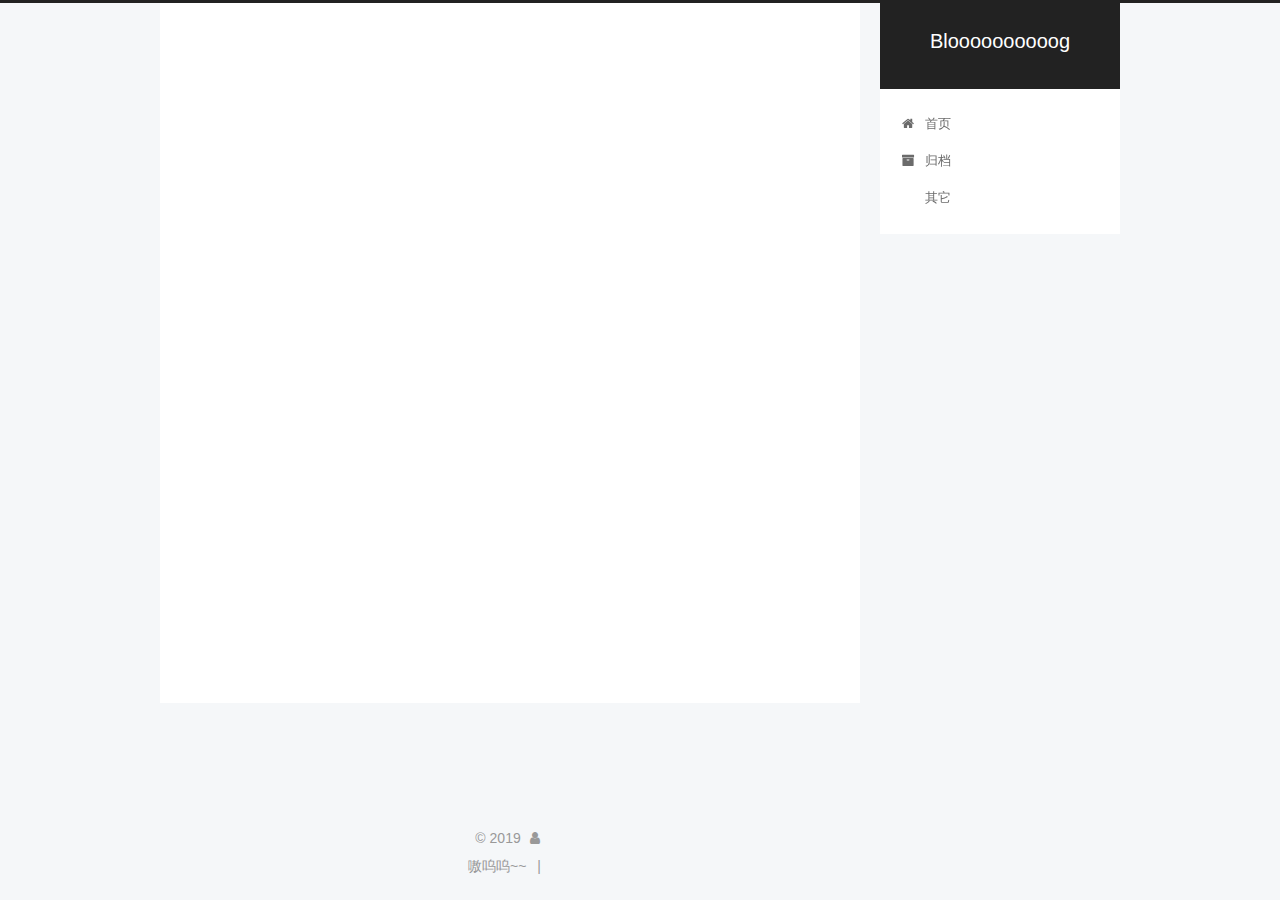
<file: categories/我的blog/index.html>
<!DOCTYPE html>



  


<html class="theme-next pisces use-motion" lang="zh-Hans">
<head><meta name="generator" content="Hexo 3.9.0">
  <meta charset="UTF-8">
<meta http-equiv="X-UA-Compatible" content="IE=edge">
<meta name="viewport" content="width=device-width, initial-scale=1, maximum-scale=1">
<meta name="theme-color" content="#222">









<meta http-equiv="Cache-Control" content="no-transform">
<meta http-equiv="Cache-Control" content="no-siteapp">
















  
  
  <link href="/lib/fancybox/source/jquery.fancybox.css?v=2.1.5" rel="stylesheet" type="text/css">







<link href="/lib/font-awesome/css/font-awesome.min.css?v=4.6.2" rel="stylesheet" type="text/css">

<link href="/css/main.css?v=5.1.4" rel="stylesheet" type="text/css">


  <link rel="apple-touch-icon" sizes="180x180" href="/images/apple-touch-icon-next.png?v=5.1.4">


  <link rel="icon" type="image/png" sizes="32x32" href="/images/favicon-32x32-next.png?v=5.1.4">


  <link rel="icon" type="image/png" sizes="16x16" href="/images/favicon-16x16-next.png?v=5.1.4">


  <link rel="mask-icon" href="/images/logo.svg?v=5.1.4" color="#222">





  <meta name="keywords" content="Hexo, NexT">










<meta property="og:type" content="website">
<meta property="og:title" content="Bloooooooooog">
<meta property="og:url" content="http://yoursite.com/categories/我的blog/index.html">
<meta property="og:site_name" content="Bloooooooooog">
<meta property="og:locale" content="zh-Hans">
<meta name="twitter:card" content="summary">
<meta name="twitter:title" content="Bloooooooooog">



<script type="text/javascript" id="hexo.configurations">
  var NexT = window.NexT || {};
  var CONFIG = {
    root: '/',
    scheme: 'Pisces',
    version: '5.1.4',
    sidebar: {"position":"right","display":"post","offset":12,"b2t":false,"scrollpercent":false,"onmobile":false},
    fancybox: true,
    tabs: true,
    motion: {"enable":true,"async":false,"transition":{"post_block":"fadeIn","post_header":"slideDownIn","post_body":"slideDownIn","coll_header":"slideLeftIn","sidebar":"slideUpIn"}},
    duoshuo: {
      userId: '0',
      author: '博主'
    },
    algolia: {
      applicationID: '',
      apiKey: '',
      indexName: '',
      hits: {"per_page":10},
      labels: {"input_placeholder":"Search for Posts","hits_empty":"We didn't find any results for the search: ${query}","hits_stats":"${hits} results found in ${time} ms"}
    }
  };
</script>



  <link rel="canonical" href="http://yoursite.com/categories/我的blog/">





  <title>分类: 我的blog | Bloooooooooog</title>
  








</head>

<body itemscope itemtype="http://schema.org/WebPage" lang="zh-Hans">

  
  
    
  

  <div class="container sidebar-position-right ">
    <div class="headband"></div>
    <header id="header" class="header" itemscope itemtype="http://schema.org/WPHeader">
      <div class="header-inner"><div class="site-brand-wrapper">
  <div class="site-meta ">
    

    <div class="custom-logo-site-title">
      <a href="/" class="brand" rel="start">
        <span class="logo-line-before"><i></i></span>
        <span class="site-title">Bloooooooooog</span>
        <span class="logo-line-after"><i></i></span>
      </a>
    </div>
      
        <p class="site-subtitle"></p>
      
  </div>

  <div class="site-nav-toggle">
    <button>
      <span class="btn-bar"></span>
      <span class="btn-bar"></span>
      <span class="btn-bar"></span>
    </button>
  </div>
</div>

<nav class="site-nav">
  

  
    <ul id="menu" class="menu">
      
        
        <li class="menu-item menu-item-home">
          <a href="/" rel="section">
            
              <i class="menu-item-icon fa fa-fw fa-home"></i> <br>
            
            首页
          </a>
        </li>
      
        
        <li class="menu-item menu-item-archives">
          <a href="/archives/" rel="section">
            
              <i class="menu-item-icon fa fa-fw fa-archive"></i> <br>
            
            归档
          </a>
        </li>
      
        
        <li class="menu-item menu-item-something">
          <a href="/something" rel="section">
            
              <i class="menu-item-icon fa fa-fw fa-something"></i> <br>
            
            其它
          </a>
        </li>
      

      
    </ul>
  

  
</nav>



 </div>
    </header>

    <main id="main" class="main">
      <div class="main-inner">
        <div class="content-wrap">
          <div id="content" class="content">
            

  
  
  
  <div class="post-block category">

    <div id="posts" class="posts-collapse">
      <div class="collection-title">
        <h1>我的blog<small>分类</small>
        </h1>
      </div>

      
        

  <article class="post post-type-hexo,github,blog" itemscope itemtype="http://schema.org/Article">
    <header class="post-header">

      <h2 class="post-title">
        
            <a class="post-title-link" href="/2019/09/17/index/" itemprop="url">
              
                <span itemprop="name">bloooooog</span>
              
            </a>
        
      </h2>

      <div class="post-meta">
        <time class="post-time" itemprop="dateCreated" datetime="2019-09-17T22:59:57+08:00" content="2019-09-17">
          09-17
        </time>
      </div>

    </header>
  </article>


      
    </div>

  </div>
  
  
  

  



          </div>
          


          

        </div>
        
          
  
  <div class="sidebar-toggle">
    <div class="sidebar-toggle-line-wrap">
      <span class="sidebar-toggle-line sidebar-toggle-line-first"></span>
      <span class="sidebar-toggle-line sidebar-toggle-line-middle"></span>
      <span class="sidebar-toggle-line sidebar-toggle-line-last"></span>
    </div>
  </div>

  <aside id="sidebar" class="sidebar">
    
    <div class="sidebar-inner">

      

      

      <section class="site-overview-wrap sidebar-panel sidebar-panel-active">
        <div class="site-overview">
          <div class="site-author motion-element" itemprop="author" itemscope itemtype="http://schema.org/Person">
            
              <p class="site-author-name" itemprop="name">SierX</p>
              <p class="site-description motion-element" itemprop="description"></p>
          </div>

          <nav class="site-state motion-element">

            
              <div class="site-state-item site-state-posts">
              
                <a href="/archives/">
              
                  <span class="site-state-item-count">3</span>
                  <span class="site-state-item-name">日志</span>
                </a>
              </div>
            

            
              
              
              <div class="site-state-item site-state-categories">
                
                  <span class="site-state-item-count">1</span>
                  <span class="site-state-item-name">分类</span>
                
              </div>
            

            

          </nav>

          

          

          
          

          
          

          

        </div>
      </section>

      

      

    </div>
  </aside>


        
      </div>
    </main>

    <footer id="footer" class="footer">
      <div class="footer-inner">
        <div class="copyright">&copy; <span itemprop="copyrightYear">2019</span>
  <span class="with-love">
    <i class="fa fa-user"></i>
  </span>
  <span class="author" itemprop="copyrightHolder"></span>

  
</div>


  <div class="powered-by">嗷呜呜~~</div>



  <span class="post-meta-divider">|</span>



  <div class="theme-info"></div>




        







        
      </div>
    </footer>

    
      <div class="back-to-top">
        <i class="fa fa-arrow-up"></i>
        
      </div>
    

    

  </div>

  

<script type="text/javascript">
  if (Object.prototype.toString.call(window.Promise) !== '[object Function]') {
    window.Promise = null;
  }
</script>









  












  
  
    <script type="text/javascript" src="/lib/jquery/index.js?v=2.1.3"></script>
  

  
  
    <script type="text/javascript" src="/lib/fastclick/lib/fastclick.min.js?v=1.0.6"></script>
  

  
  
    <script type="text/javascript" src="/lib/jquery_lazyload/jquery.lazyload.js?v=1.9.7"></script>
  

  
  
    <script type="text/javascript" src="/lib/velocity/velocity.min.js?v=1.2.1"></script>
  

  
  
    <script type="text/javascript" src="/lib/velocity/velocity.ui.min.js?v=1.2.1"></script>
  

  
  
    <script type="text/javascript" src="/lib/fancybox/source/jquery.fancybox.pack.js?v=2.1.5"></script>
  


  


  <script type="text/javascript" src="/js/src/utils.js?v=5.1.4"></script>

  <script type="text/javascript" src="/js/src/motion.js?v=5.1.4"></script>



  
  


  <script type="text/javascript" src="/js/src/affix.js?v=5.1.4"></script>

  <script type="text/javascript" src="/js/src/schemes/pisces.js?v=5.1.4"></script>



  

  


  <script type="text/javascript" src="/js/src/bootstrap.js?v=5.1.4"></script>



  


  




	





  





  












  





  

  

  

  
  

  

  

  

</body>
</html>
<script type="text/javascript" src="/js/src/love.js"></script>
</file>
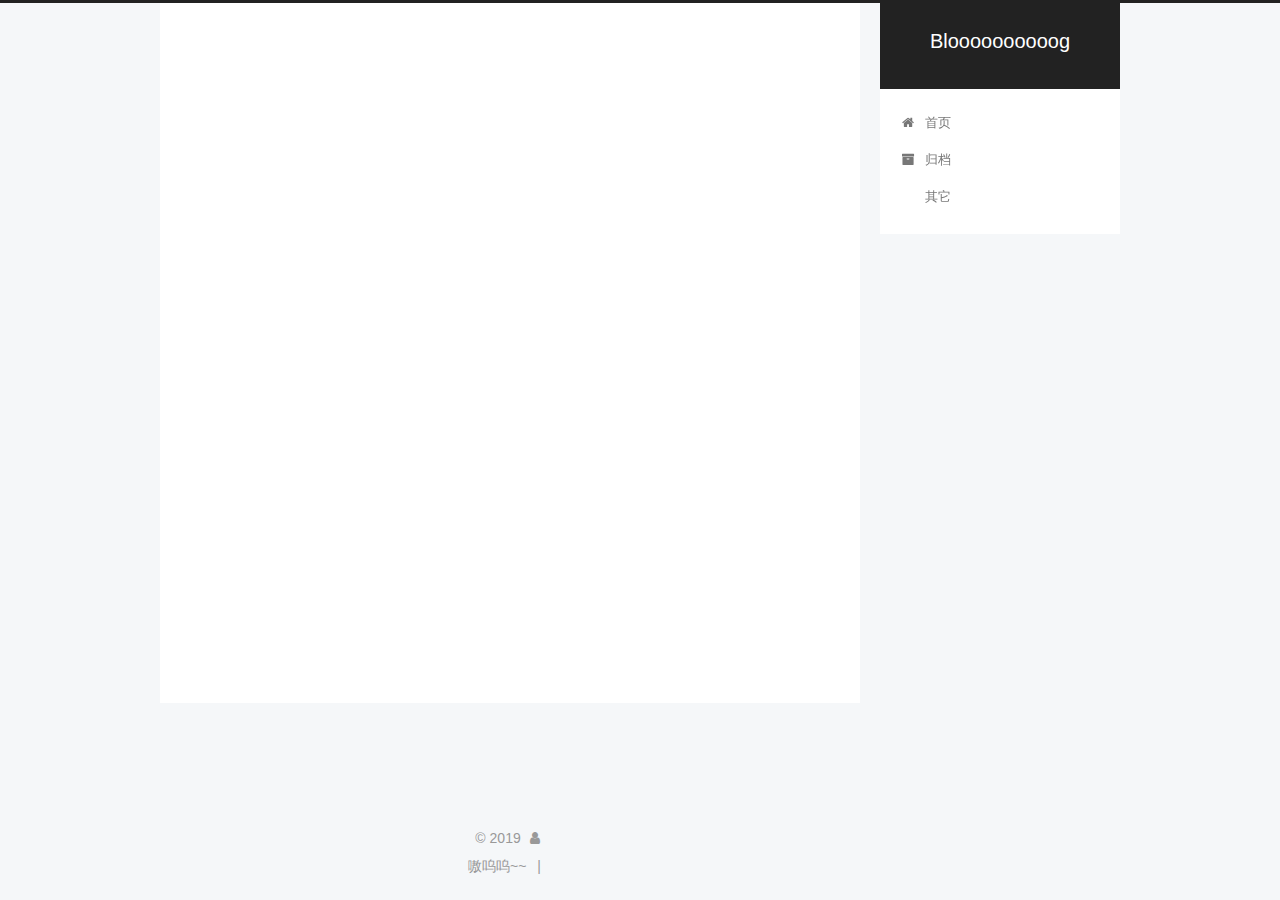
<file: archives/2019/09/index.html>
<!DOCTYPE html>



  


<html class="theme-next pisces use-motion" lang="zh-Hans">
<head><meta name="generator" content="Hexo 3.9.0">
  <meta charset="UTF-8">
<meta http-equiv="X-UA-Compatible" content="IE=edge">
<meta name="viewport" content="width=device-width, initial-scale=1, maximum-scale=1">
<meta name="theme-color" content="#222">









<meta http-equiv="Cache-Control" content="no-transform">
<meta http-equiv="Cache-Control" content="no-siteapp">
















  
  
  <link href="/lib/fancybox/source/jquery.fancybox.css?v=2.1.5" rel="stylesheet" type="text/css">







<link href="/lib/font-awesome/css/font-awesome.min.css?v=4.6.2" rel="stylesheet" type="text/css">

<link href="/css/main.css?v=5.1.4" rel="stylesheet" type="text/css">


  <link rel="apple-touch-icon" sizes="180x180" href="/images/apple-touch-icon-next.png?v=5.1.4">


  <link rel="icon" type="image/png" sizes="32x32" href="/images/favicon-32x32-next.png?v=5.1.4">


  <link rel="icon" type="image/png" sizes="16x16" href="/images/favicon-16x16-next.png?v=5.1.4">


  <link rel="mask-icon" href="/images/logo.svg?v=5.1.4" color="#222">





  <meta name="keywords" content="Hexo, NexT">










<meta property="og:type" content="website">
<meta property="og:title" content="Bloooooooooog">
<meta property="og:url" content="http://yoursite.com/archives/2019/09/index.html">
<meta property="og:site_name" content="Bloooooooooog">
<meta property="og:locale" content="zh-Hans">
<meta name="twitter:card" content="summary">
<meta name="twitter:title" content="Bloooooooooog">



<script type="text/javascript" id="hexo.configurations">
  var NexT = window.NexT || {};
  var CONFIG = {
    root: '/',
    scheme: 'Pisces',
    version: '5.1.4',
    sidebar: {"position":"right","display":"post","offset":12,"b2t":false,"scrollpercent":false,"onmobile":false},
    fancybox: true,
    tabs: true,
    motion: {"enable":true,"async":false,"transition":{"post_block":"fadeIn","post_header":"slideDownIn","post_body":"slideDownIn","coll_header":"slideLeftIn","sidebar":"slideUpIn"}},
    duoshuo: {
      userId: '0',
      author: '博主'
    },
    algolia: {
      applicationID: '',
      apiKey: '',
      indexName: '',
      hits: {"per_page":10},
      labels: {"input_placeholder":"Search for Posts","hits_empty":"We didn't find any results for the search: ${query}","hits_stats":"${hits} results found in ${time} ms"}
    }
  };
</script>



  <link rel="canonical" href="http://yoursite.com/archives/2019/09/">





  <title>归档 | Bloooooooooog</title>
  








</head>

<body itemscope itemtype="http://schema.org/WebPage" lang="zh-Hans">

  
  
    
  

  <div class="container sidebar-position-right page-archive">
    <div class="headband"></div>
    <header id="header" class="header" itemscope itemtype="http://schema.org/WPHeader">
      <div class="header-inner"><div class="site-brand-wrapper">
  <div class="site-meta ">
    

    <div class="custom-logo-site-title">
      <a href="/" class="brand" rel="start">
        <span class="logo-line-before"><i></i></span>
        <span class="site-title">Bloooooooooog</span>
        <span class="logo-line-after"><i></i></span>
      </a>
    </div>
      
        <p class="site-subtitle"></p>
      
  </div>

  <div class="site-nav-toggle">
    <button>
      <span class="btn-bar"></span>
      <span class="btn-bar"></span>
      <span class="btn-bar"></span>
    </button>
  </div>
</div>

<nav class="site-nav">
  

  
    <ul id="menu" class="menu">
      
        
        <li class="menu-item menu-item-home">
          <a href="/" rel="section">
            
              <i class="menu-item-icon fa fa-fw fa-home"></i> <br>
            
            首页
          </a>
        </li>
      
        
        <li class="menu-item menu-item-archives">
          <a href="/archives/" rel="section">
            
              <i class="menu-item-icon fa fa-fw fa-archive"></i> <br>
            
            归档
          </a>
        </li>
      
        
        <li class="menu-item menu-item-something">
          <a href="/something" rel="section">
            
              <i class="menu-item-icon fa fa-fw fa-something"></i> <br>
            
            其它
          </a>
        </li>
      

      
    </ul>
  

  
</nav>



 </div>
    </header>

    <main id="main" class="main">
      <div class="main-inner">
        <div class="content-wrap">
          <div id="content" class="content">
            

  
  
  
  <div class="post-block archive">
    <div id="posts" class="posts-collapse">
      <span class="archive-move-on"></span>

      <span class="archive-page-counter">
        
        
        
          
        
        嗯..! 目前共计 3 篇日志。 继续努力。
      </span>

      

        
        
        

        
          
          <div class="collection-title">
            <h1 class="archive-year" id="archive-year-2019">2019</h1>
          </div>
        
        

        

  <article class="post post-type-hexo,github,blog" itemscope itemtype="http://schema.org/Article">
    <header class="post-header">

      <h2 class="post-title">
        
            <a class="post-title-link" href="/2019/09/17/index/" itemprop="url">
              
                <span itemprop="name">bloooooog</span>
              
            </a>
        
      </h2>

      <div class="post-meta">
        <time class="post-time" itemprop="dateCreated" datetime="2019-09-17T22:59:57+08:00" content="2019-09-17">
          09-17
        </time>
      </div>

    </header>
  </article>



      

        
        
        

        
        

        

  <article class="post post-type-normal" itemscope itemtype="http://schema.org/Article">
    <header class="post-header">

      <h2 class="post-title">
        
            <a class="post-title-link" href="/2019/09/17/09-17/" itemprop="url">
              
                <span itemprop="name">09/17</span>
              
            </a>
        
      </h2>

      <div class="post-meta">
        <time class="post-time" itemprop="dateCreated" datetime="2019-09-17T15:12:13+08:00" content="2019-09-17">
          09-17
        </time>
      </div>

    </header>
  </article>



      

        
        
        

        
        

        

  <article class="post post-type-normal" itemscope itemtype="http://schema.org/Article">
    <header class="post-header">

      <h2 class="post-title">
        
            <a class="post-title-link" href="/2019/09/17/hello-world/" itemprop="url">
              
                <span itemprop="name">Hello World</span>
              
            </a>
        
      </h2>

      <div class="post-meta">
        <time class="post-time" itemprop="dateCreated" datetime="2019-09-17T14:47:11+08:00" content="2019-09-17">
          09-17
        </time>
      </div>

    </header>
  </article>



      

    </div>
  </div>
  
  
  

  



          </div>
          


          

        </div>
        
          
  
  <div class="sidebar-toggle">
    <div class="sidebar-toggle-line-wrap">
      <span class="sidebar-toggle-line sidebar-toggle-line-first"></span>
      <span class="sidebar-toggle-line sidebar-toggle-line-middle"></span>
      <span class="sidebar-toggle-line sidebar-toggle-line-last"></span>
    </div>
  </div>

  <aside id="sidebar" class="sidebar">
    
    <div class="sidebar-inner">

      

      

      <section class="site-overview-wrap sidebar-panel sidebar-panel-active">
        <div class="site-overview">
          <div class="site-author motion-element" itemprop="author" itemscope itemtype="http://schema.org/Person">
            
              <p class="site-author-name" itemprop="name">SierX</p>
              <p class="site-description motion-element" itemprop="description"></p>
          </div>

          <nav class="site-state motion-element">

            
              <div class="site-state-item site-state-posts">
              
                <a href="/archives/">
              
                  <span class="site-state-item-count">3</span>
                  <span class="site-state-item-name">日志</span>
                </a>
              </div>
            

            
              
              
              <div class="site-state-item site-state-categories">
                
                  <span class="site-state-item-count">1</span>
                  <span class="site-state-item-name">分类</span>
                
              </div>
            

            

          </nav>

          

          

          
          

          
          

          

        </div>
      </section>

      

      

    </div>
  </aside>


        
      </div>
    </main>

    <footer id="footer" class="footer">
      <div class="footer-inner">
        <div class="copyright">&copy; <span itemprop="copyrightYear">2019</span>
  <span class="with-love">
    <i class="fa fa-user"></i>
  </span>
  <span class="author" itemprop="copyrightHolder"></span>

  
</div>


  <div class="powered-by">嗷呜呜~~</div>



  <span class="post-meta-divider">|</span>



  <div class="theme-info"></div>




        







        
      </div>
    </footer>

    
      <div class="back-to-top">
        <i class="fa fa-arrow-up"></i>
        
      </div>
    

    

  </div>

  

<script type="text/javascript">
  if (Object.prototype.toString.call(window.Promise) !== '[object Function]') {
    window.Promise = null;
  }
</script>









  












  
  
    <script type="text/javascript" src="/lib/jquery/index.js?v=2.1.3"></script>
  

  
  
    <script type="text/javascript" src="/lib/fastclick/lib/fastclick.min.js?v=1.0.6"></script>
  

  
  
    <script type="text/javascript" src="/lib/jquery_lazyload/jquery.lazyload.js?v=1.9.7"></script>
  

  
  
    <script type="text/javascript" src="/lib/velocity/velocity.min.js?v=1.2.1"></script>
  

  
  
    <script type="text/javascript" src="/lib/velocity/velocity.ui.min.js?v=1.2.1"></script>
  

  
  
    <script type="text/javascript" src="/lib/fancybox/source/jquery.fancybox.pack.js?v=2.1.5"></script>
  


  


  <script type="text/javascript" src="/js/src/utils.js?v=5.1.4"></script>

  <script type="text/javascript" src="/js/src/motion.js?v=5.1.4"></script>



  
  


  <script type="text/javascript" src="/js/src/affix.js?v=5.1.4"></script>

  <script type="text/javascript" src="/js/src/schemes/pisces.js?v=5.1.4"></script>



  

  


  <script type="text/javascript" src="/js/src/bootstrap.js?v=5.1.4"></script>



  


  




	





  





  












  





  

  

  

  
  

  

  

  

</body>
</html>
<script type="text/javascript" src="/js/src/love.js"></script>
</file>
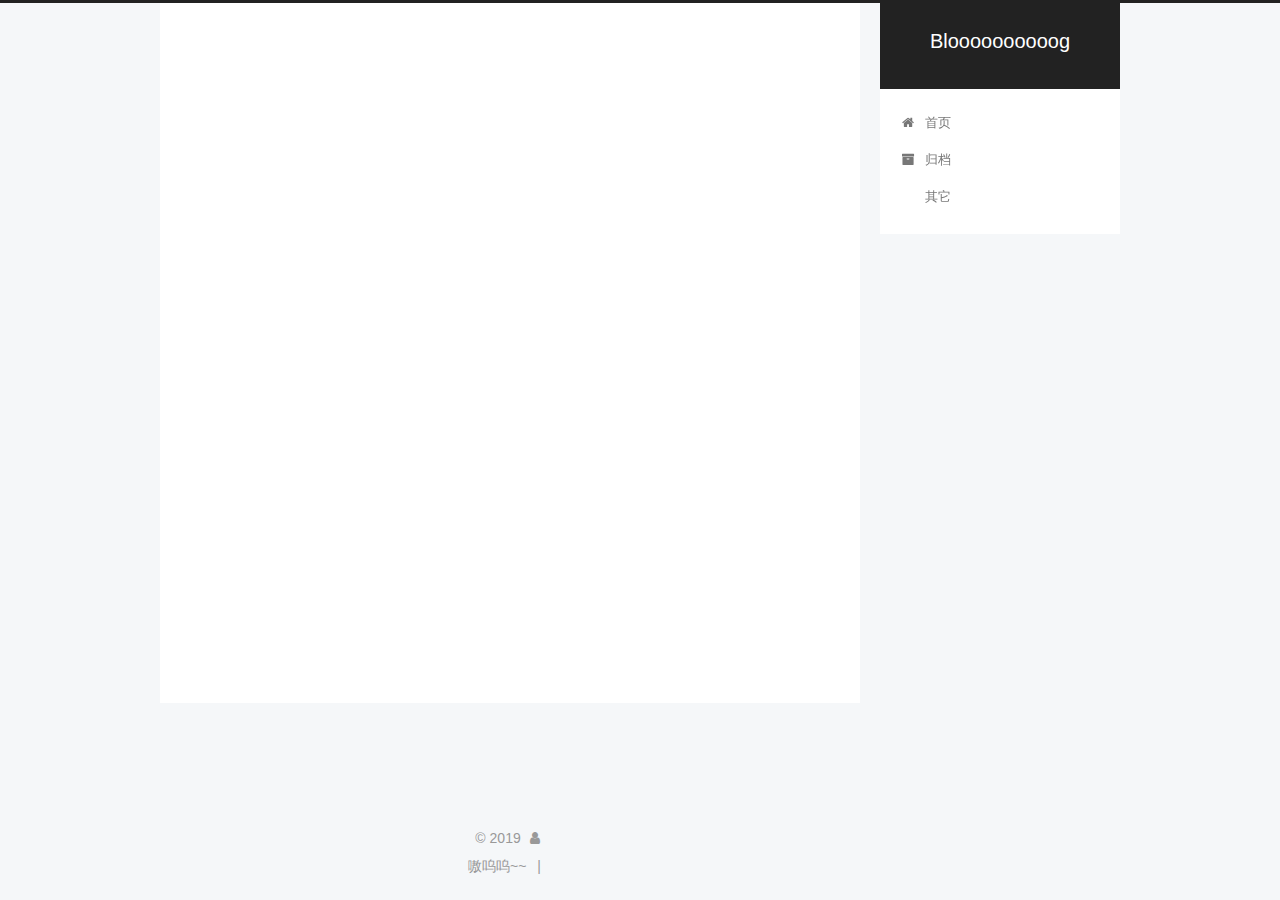
<file: 2019/09/17/09-17/index.html>
<!DOCTYPE html>



  


<html class="theme-next pisces use-motion" lang="zh-Hans">
<head><meta name="generator" content="Hexo 3.9.0">
  <meta charset="UTF-8">
<meta http-equiv="X-UA-Compatible" content="IE=edge">
<meta name="viewport" content="width=device-width, initial-scale=1, maximum-scale=1">
<meta name="theme-color" content="#222">









<meta http-equiv="Cache-Control" content="no-transform">
<meta http-equiv="Cache-Control" content="no-siteapp">
















  
  
  <link href="/lib/fancybox/source/jquery.fancybox.css?v=2.1.5" rel="stylesheet" type="text/css">







<link href="/lib/font-awesome/css/font-awesome.min.css?v=4.6.2" rel="stylesheet" type="text/css">

<link href="/css/main.css?v=5.1.4" rel="stylesheet" type="text/css">


  <link rel="apple-touch-icon" sizes="180x180" href="/images/apple-touch-icon-next.png?v=5.1.4">


  <link rel="icon" type="image/png" sizes="32x32" href="/images/favicon-32x32-next.png?v=5.1.4">


  <link rel="icon" type="image/png" sizes="16x16" href="/images/favicon-16x16-next.png?v=5.1.4">


  <link rel="mask-icon" href="/images/logo.svg?v=5.1.4" color="#222">





  <meta name="keywords" content="Hexo, NexT">










<meta property="og:type" content="article">
<meta property="og:title" content="09&#x2F;17">
<meta property="og:url" content="http://yoursite.com/2019/09/17/09-17/index.html">
<meta property="og:site_name" content="Bloooooooooog">
<meta property="og:locale" content="zh-Hans">
<meta property="og:updated_time" content="2019-09-17T07:12:13.396Z">
<meta name="twitter:card" content="summary">
<meta name="twitter:title" content="09&#x2F;17">



<script type="text/javascript" id="hexo.configurations">
  var NexT = window.NexT || {};
  var CONFIG = {
    root: '/',
    scheme: 'Pisces',
    version: '5.1.4',
    sidebar: {"position":"right","display":"post","offset":12,"b2t":false,"scrollpercent":false,"onmobile":false},
    fancybox: true,
    tabs: true,
    motion: {"enable":true,"async":false,"transition":{"post_block":"fadeIn","post_header":"slideDownIn","post_body":"slideDownIn","coll_header":"slideLeftIn","sidebar":"slideUpIn"}},
    duoshuo: {
      userId: '0',
      author: '博主'
    },
    algolia: {
      applicationID: '',
      apiKey: '',
      indexName: '',
      hits: {"per_page":10},
      labels: {"input_placeholder":"Search for Posts","hits_empty":"We didn't find any results for the search: ${query}","hits_stats":"${hits} results found in ${time} ms"}
    }
  };
</script>



  <link rel="canonical" href="http://yoursite.com/2019/09/17/09-17/">





  <title>09/17 | Bloooooooooog</title>
  








</head>

<body itemscope itemtype="http://schema.org/WebPage" lang="zh-Hans">

  
  
    
  

  <div class="container sidebar-position-right page-post-detail">
    <div class="headband"></div>
    <header id="header" class="header" itemscope itemtype="http://schema.org/WPHeader">
      <div class="header-inner"><div class="site-brand-wrapper">
  <div class="site-meta ">
    

    <div class="custom-logo-site-title">
      <a href="/" class="brand" rel="start">
        <span class="logo-line-before"><i></i></span>
        <span class="site-title">Bloooooooooog</span>
        <span class="logo-line-after"><i></i></span>
      </a>
    </div>
      
        <p class="site-subtitle"></p>
      
  </div>

  <div class="site-nav-toggle">
    <button>
      <span class="btn-bar"></span>
      <span class="btn-bar"></span>
      <span class="btn-bar"></span>
    </button>
  </div>
</div>

<nav class="site-nav">
  

  
    <ul id="menu" class="menu">
      
        
        <li class="menu-item menu-item-home">
          <a href="/" rel="section">
            
              <i class="menu-item-icon fa fa-fw fa-home"></i> <br>
            
            首页
          </a>
        </li>
      
        
        <li class="menu-item menu-item-archives">
          <a href="/archives/" rel="section">
            
              <i class="menu-item-icon fa fa-fw fa-archive"></i> <br>
            
            归档
          </a>
        </li>
      
        
        <li class="menu-item menu-item-something">
          <a href="/something" rel="section">
            
              <i class="menu-item-icon fa fa-fw fa-something"></i> <br>
            
            其它
          </a>
        </li>
      

      
    </ul>
  

  
</nav>



 </div>
    </header>

    <main id="main" class="main">
      <div class="main-inner">
        <div class="content-wrap">
          <div id="content" class="content">
            

  <div id="posts" class="posts-expand">
    

  

  
  
  

  <article class="post post-type-normal" itemscope itemtype="http://schema.org/Article">
  
  
  
  <div class="post-block">
    <link itemprop="mainEntityOfPage" href="http://yoursite.com/2019/09/17/09-17/">

    <span hidden itemprop="author" itemscope itemtype="http://schema.org/Person">
      <meta itemprop="name" content="SierX">
      <meta itemprop="description" content>
      <meta itemprop="image" content="/images/avatar.gif">
    </span>

    <span hidden itemprop="publisher" itemscope itemtype="http://schema.org/Organization">
      <meta itemprop="name" content="Bloooooooooog">
    </span>

    
      <header class="post-header">

        
        
          <h1 class="post-title" itemprop="name headline">09/17</h1>
        

        <div class="post-meta">
          <span class="post-time">
            
              <span class="post-meta-item-icon">
                <i class="fa fa-calendar-o"></i>
              </span>
              
                <span class="post-meta-item-text">发表于</span>
              
              <time title="创建于" itemprop="dateCreated datePublished" datetime="2019-09-17T15:12:13+08:00">
                2019-09-17
              </time>
            

            

            
          </span>

          

          
            
          

          
          

          

          

          

        </div>
      </header>
    

    
    
    
    <div class="post-body" itemprop="articleBody">

      
      

      
        
      
    </div>
    
    
    

    

    

    

    <footer class="post-footer">
      

      
      
      

      
        <div class="post-nav">
          <div class="post-nav-next post-nav-item">
            
              <a href="/2019/09/17/hello-world/" rel="next" title="Hello World">
                <i class="fa fa-chevron-left"></i> Hello World
              </a>
            
          </div>

          <span class="post-nav-divider"></span>

          <div class="post-nav-prev post-nav-item">
            
              <a href="/2019/09/17/index/" rel="prev" title="bloooooog">
                bloooooog <i class="fa fa-chevron-right"></i>
              </a>
            
          </div>
        </div>
      

      
      
    </footer>
  </div>
  
  
  
  </article>



    <div class="post-spread">
      
    </div>
  </div>


          </div>
          


          

  



        </div>
        
          
  
  <div class="sidebar-toggle">
    <div class="sidebar-toggle-line-wrap">
      <span class="sidebar-toggle-line sidebar-toggle-line-first"></span>
      <span class="sidebar-toggle-line sidebar-toggle-line-middle"></span>
      <span class="sidebar-toggle-line sidebar-toggle-line-last"></span>
    </div>
  </div>

  <aside id="sidebar" class="sidebar">
    
    <div class="sidebar-inner">

      

      

      <section class="site-overview-wrap sidebar-panel sidebar-panel-active">
        <div class="site-overview">
          <div class="site-author motion-element" itemprop="author" itemscope itemtype="http://schema.org/Person">
            
              <p class="site-author-name" itemprop="name">SierX</p>
              <p class="site-description motion-element" itemprop="description"></p>
          </div>

          <nav class="site-state motion-element">

            
              <div class="site-state-item site-state-posts">
              
                <a href="/archives/">
              
                  <span class="site-state-item-count">3</span>
                  <span class="site-state-item-name">日志</span>
                </a>
              </div>
            

            
              
              
              <div class="site-state-item site-state-categories">
                
                  <span class="site-state-item-count">1</span>
                  <span class="site-state-item-name">分类</span>
                
              </div>
            

            

          </nav>

          

          

          
          

          
          

          

        </div>
      </section>

      

      

    </div>
  </aside>


        
      </div>
    </main>

    <footer id="footer" class="footer">
      <div class="footer-inner">
        <div class="copyright">&copy; <span itemprop="copyrightYear">2019</span>
  <span class="with-love">
    <i class="fa fa-user"></i>
  </span>
  <span class="author" itemprop="copyrightHolder"></span>

  
</div>


  <div class="powered-by">嗷呜呜~~</div>



  <span class="post-meta-divider">|</span>



  <div class="theme-info"></div>




        







        
      </div>
    </footer>

    
      <div class="back-to-top">
        <i class="fa fa-arrow-up"></i>
        
      </div>
    

    

  </div>

  

<script type="text/javascript">
  if (Object.prototype.toString.call(window.Promise) !== '[object Function]') {
    window.Promise = null;
  }
</script>









  












  
  
    <script type="text/javascript" src="/lib/jquery/index.js?v=2.1.3"></script>
  

  
  
    <script type="text/javascript" src="/lib/fastclick/lib/fastclick.min.js?v=1.0.6"></script>
  

  
  
    <script type="text/javascript" src="/lib/jquery_lazyload/jquery.lazyload.js?v=1.9.7"></script>
  

  
  
    <script type="text/javascript" src="/lib/velocity/velocity.min.js?v=1.2.1"></script>
  

  
  
    <script type="text/javascript" src="/lib/velocity/velocity.ui.min.js?v=1.2.1"></script>
  

  
  
    <script type="text/javascript" src="/lib/fancybox/source/jquery.fancybox.pack.js?v=2.1.5"></script>
  


  


  <script type="text/javascript" src="/js/src/utils.js?v=5.1.4"></script>

  <script type="text/javascript" src="/js/src/motion.js?v=5.1.4"></script>



  
  


  <script type="text/javascript" src="/js/src/affix.js?v=5.1.4"></script>

  <script type="text/javascript" src="/js/src/schemes/pisces.js?v=5.1.4"></script>



  
  <script type="text/javascript" src="/js/src/scrollspy.js?v=5.1.4"></script>
<script type="text/javascript" src="/js/src/post-details.js?v=5.1.4"></script>



  


  <script type="text/javascript" src="/js/src/bootstrap.js?v=5.1.4"></script>



  


  




	





  





  












  





  

  

  

  
  

  

  

  

</body>
</html>
<script type="text/javascript" src="/js/src/love.js"></script>
</file>
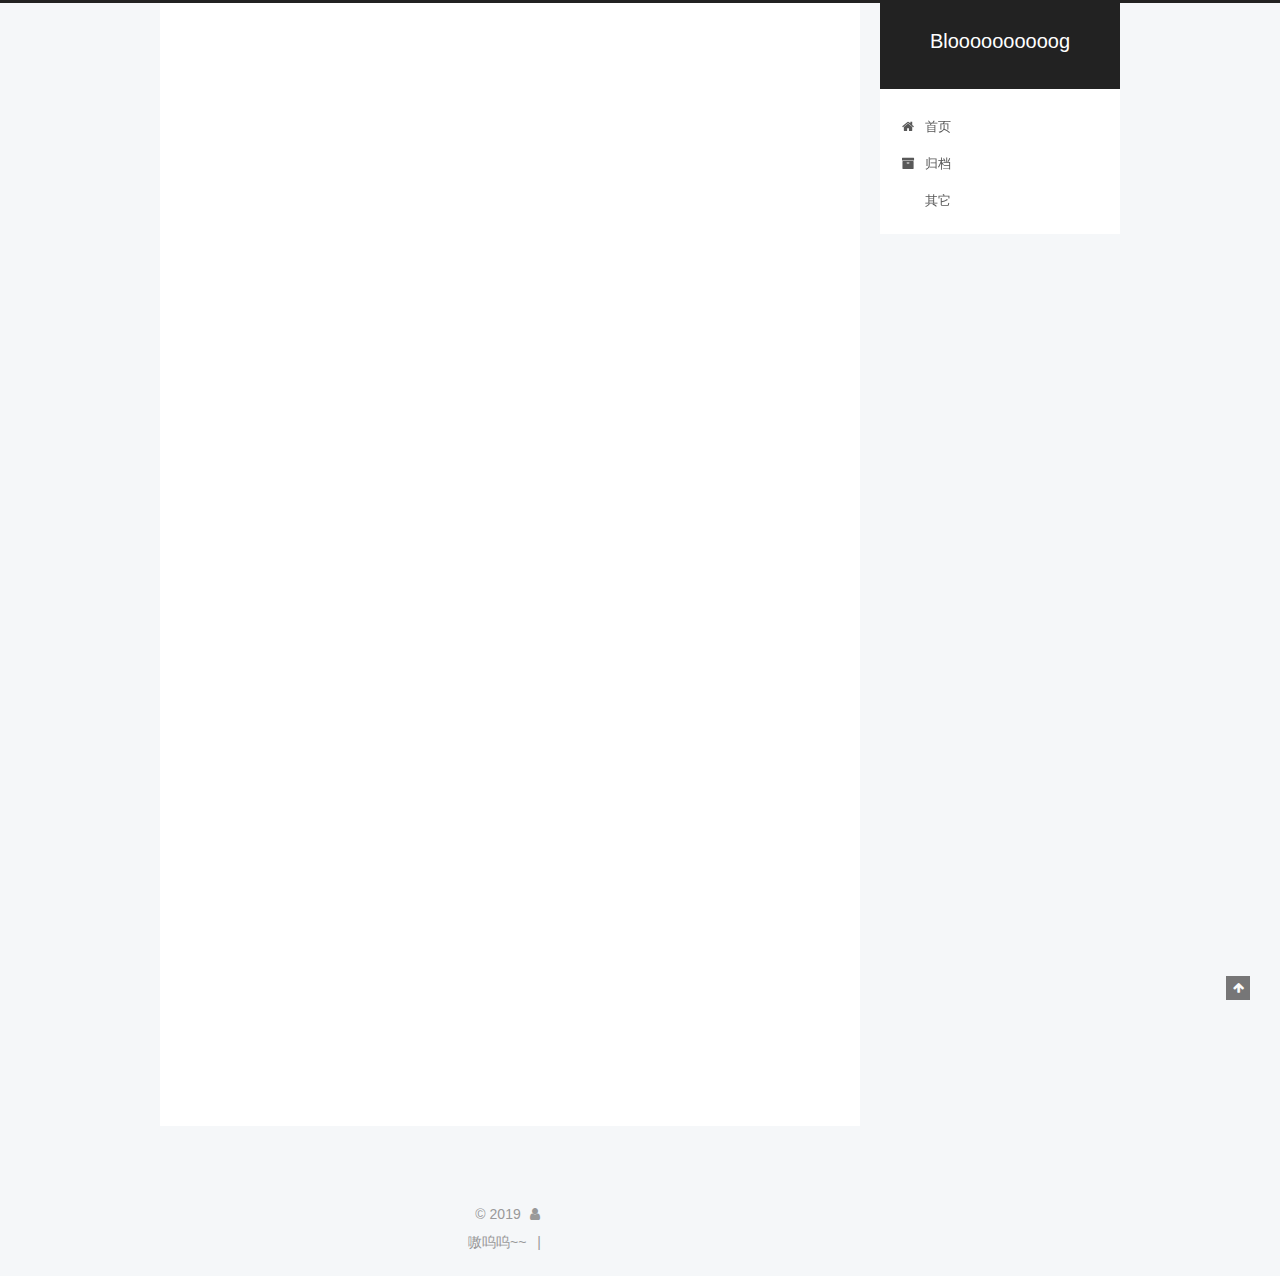
<file: 2019/09/17/hello-world/index.html>
<!DOCTYPE html>



  


<html class="theme-next pisces use-motion" lang="zh-Hans">
<head><meta name="generator" content="Hexo 3.9.0">
  <meta charset="UTF-8">
<meta http-equiv="X-UA-Compatible" content="IE=edge">
<meta name="viewport" content="width=device-width, initial-scale=1, maximum-scale=1">
<meta name="theme-color" content="#222">









<meta http-equiv="Cache-Control" content="no-transform">
<meta http-equiv="Cache-Control" content="no-siteapp">
















  
  
  <link href="/lib/fancybox/source/jquery.fancybox.css?v=2.1.5" rel="stylesheet" type="text/css">







<link href="/lib/font-awesome/css/font-awesome.min.css?v=4.6.2" rel="stylesheet" type="text/css">

<link href="/css/main.css?v=5.1.4" rel="stylesheet" type="text/css">


  <link rel="apple-touch-icon" sizes="180x180" href="/images/apple-touch-icon-next.png?v=5.1.4">


  <link rel="icon" type="image/png" sizes="32x32" href="/images/favicon-32x32-next.png?v=5.1.4">


  <link rel="icon" type="image/png" sizes="16x16" href="/images/favicon-16x16-next.png?v=5.1.4">


  <link rel="mask-icon" href="/images/logo.svg?v=5.1.4" color="#222">





  <meta name="keywords" content="Hexo, NexT">










<meta name="description" content="Welcome to Hexo! This is your very first post. Check documentation for more info. If you get any problems when using Hexo, you can find the answer in troubleshooting or you can ask me on GitHub. Quick">
<meta property="og:type" content="article">
<meta property="og:title" content="Hello World">
<meta property="og:url" content="http://yoursite.com/2019/09/17/hello-world/index.html">
<meta property="og:site_name" content="Bloooooooooog">
<meta property="og:description" content="Welcome to Hexo! This is your very first post. Check documentation for more info. If you get any problems when using Hexo, you can find the answer in troubleshooting or you can ask me on GitHub. Quick">
<meta property="og:locale" content="zh-Hans">
<meta property="og:updated_time" content="2019-09-17T06:47:11.567Z">
<meta name="twitter:card" content="summary">
<meta name="twitter:title" content="Hello World">
<meta name="twitter:description" content="Welcome to Hexo! This is your very first post. Check documentation for more info. If you get any problems when using Hexo, you can find the answer in troubleshooting or you can ask me on GitHub. Quick">



<script type="text/javascript" id="hexo.configurations">
  var NexT = window.NexT || {};
  var CONFIG = {
    root: '/',
    scheme: 'Pisces',
    version: '5.1.4',
    sidebar: {"position":"right","display":"post","offset":12,"b2t":false,"scrollpercent":false,"onmobile":false},
    fancybox: true,
    tabs: true,
    motion: {"enable":true,"async":false,"transition":{"post_block":"fadeIn","post_header":"slideDownIn","post_body":"slideDownIn","coll_header":"slideLeftIn","sidebar":"slideUpIn"}},
    duoshuo: {
      userId: '0',
      author: '博主'
    },
    algolia: {
      applicationID: '',
      apiKey: '',
      indexName: '',
      hits: {"per_page":10},
      labels: {"input_placeholder":"Search for Posts","hits_empty":"We didn't find any results for the search: ${query}","hits_stats":"${hits} results found in ${time} ms"}
    }
  };
</script>



  <link rel="canonical" href="http://yoursite.com/2019/09/17/hello-world/">





  <title>Hello World | Bloooooooooog</title>
  








</head>

<body itemscope itemtype="http://schema.org/WebPage" lang="zh-Hans">

  
  
    
  

  <div class="container sidebar-position-right page-post-detail">
    <div class="headband"></div>
    <header id="header" class="header" itemscope itemtype="http://schema.org/WPHeader">
      <div class="header-inner"><div class="site-brand-wrapper">
  <div class="site-meta ">
    

    <div class="custom-logo-site-title">
      <a href="/" class="brand" rel="start">
        <span class="logo-line-before"><i></i></span>
        <span class="site-title">Bloooooooooog</span>
        <span class="logo-line-after"><i></i></span>
      </a>
    </div>
      
        <p class="site-subtitle"></p>
      
  </div>

  <div class="site-nav-toggle">
    <button>
      <span class="btn-bar"></span>
      <span class="btn-bar"></span>
      <span class="btn-bar"></span>
    </button>
  </div>
</div>

<nav class="site-nav">
  

  
    <ul id="menu" class="menu">
      
        
        <li class="menu-item menu-item-home">
          <a href="/" rel="section">
            
              <i class="menu-item-icon fa fa-fw fa-home"></i> <br>
            
            首页
          </a>
        </li>
      
        
        <li class="menu-item menu-item-archives">
          <a href="/archives/" rel="section">
            
              <i class="menu-item-icon fa fa-fw fa-archive"></i> <br>
            
            归档
          </a>
        </li>
      
        
        <li class="menu-item menu-item-something">
          <a href="/something" rel="section">
            
              <i class="menu-item-icon fa fa-fw fa-something"></i> <br>
            
            其它
          </a>
        </li>
      

      
    </ul>
  

  
</nav>



 </div>
    </header>

    <main id="main" class="main">
      <div class="main-inner">
        <div class="content-wrap">
          <div id="content" class="content">
            

  <div id="posts" class="posts-expand">
    

  

  
  
  

  <article class="post post-type-normal" itemscope itemtype="http://schema.org/Article">
  
  
  
  <div class="post-block">
    <link itemprop="mainEntityOfPage" href="http://yoursite.com/2019/09/17/hello-world/">

    <span hidden itemprop="author" itemscope itemtype="http://schema.org/Person">
      <meta itemprop="name" content="SierX">
      <meta itemprop="description" content>
      <meta itemprop="image" content="/images/avatar.gif">
    </span>

    <span hidden itemprop="publisher" itemscope itemtype="http://schema.org/Organization">
      <meta itemprop="name" content="Bloooooooooog">
    </span>

    
      <header class="post-header">

        
        
          <h1 class="post-title" itemprop="name headline">Hello World</h1>
        

        <div class="post-meta">
          <span class="post-time">
            
              <span class="post-meta-item-icon">
                <i class="fa fa-calendar-o"></i>
              </span>
              
                <span class="post-meta-item-text">发表于</span>
              
              <time title="创建于" itemprop="dateCreated datePublished" datetime="2019-09-17T14:47:11+08:00">
                2019-09-17
              </time>
            

            

            
          </span>

          

          
            
          

          
          

          

          

          

        </div>
      </header>
    

    
    
    
    <div class="post-body" itemprop="articleBody">

      
      

      
        <p>Welcome to <a href="https://hexo.io/" target="_blank" rel="noopener">Hexo</a>! This is your very first post. Check <a href="https://hexo.io/docs/" target="_blank" rel="noopener">documentation</a> for more info. If you get any problems when using Hexo, you can find the answer in <a href="https://hexo.io/docs/troubleshooting.html" target="_blank" rel="noopener">troubleshooting</a> or you can ask me on <a href="https://github.com/hexojs/hexo/issues" target="_blank" rel="noopener">GitHub</a>.</p>
<h2 id="Quick-Start"><a href="#Quick-Start" class="headerlink" title="Quick Start"></a>Quick Start</h2><h3 id="Create-a-new-post"><a href="#Create-a-new-post" class="headerlink" title="Create a new post"></a>Create a new post</h3><figure class="highlight bash"><table><tr><td class="gutter"><pre><span class="line">1</span><br></pre></td><td class="code"><pre><span class="line">$ hexo new <span class="string">"My New Post"</span></span><br></pre></td></tr></table></figure>

<p>More info: <a href="https://hexo.io/docs/writing.html" target="_blank" rel="noopener">Writing</a></p>
<h3 id="Run-server"><a href="#Run-server" class="headerlink" title="Run server"></a>Run server</h3><figure class="highlight bash"><table><tr><td class="gutter"><pre><span class="line">1</span><br></pre></td><td class="code"><pre><span class="line">$ hexo server</span><br></pre></td></tr></table></figure>

<p>More info: <a href="https://hexo.io/docs/server.html" target="_blank" rel="noopener">Server</a></p>
<h3 id="Generate-static-files"><a href="#Generate-static-files" class="headerlink" title="Generate static files"></a>Generate static files</h3><figure class="highlight bash"><table><tr><td class="gutter"><pre><span class="line">1</span><br></pre></td><td class="code"><pre><span class="line">$ hexo generate</span><br></pre></td></tr></table></figure>

<p>More info: <a href="https://hexo.io/docs/generating.html" target="_blank" rel="noopener">Generating</a></p>
<h3 id="Deploy-to-remote-sites"><a href="#Deploy-to-remote-sites" class="headerlink" title="Deploy to remote sites"></a>Deploy to remote sites</h3><figure class="highlight bash"><table><tr><td class="gutter"><pre><span class="line">1</span><br></pre></td><td class="code"><pre><span class="line">$ hexo deploy</span><br></pre></td></tr></table></figure>

<p>More info: <a href="https://hexo.io/docs/deployment.html" target="_blank" rel="noopener">Deployment</a></p>

      
    </div>
    
    
    

    

    

    

    <footer class="post-footer">
      

      
      
      

      
        <div class="post-nav">
          <div class="post-nav-next post-nav-item">
            
          </div>

          <span class="post-nav-divider"></span>

          <div class="post-nav-prev post-nav-item">
            
              <a href="/2019/09/17/09-17/" rel="prev" title="09/17">
                09/17 <i class="fa fa-chevron-right"></i>
              </a>
            
          </div>
        </div>
      

      
      
    </footer>
  </div>
  
  
  
  </article>



    <div class="post-spread">
      
    </div>
  </div>


          </div>
          


          

  



        </div>
        
          
  
  <div class="sidebar-toggle">
    <div class="sidebar-toggle-line-wrap">
      <span class="sidebar-toggle-line sidebar-toggle-line-first"></span>
      <span class="sidebar-toggle-line sidebar-toggle-line-middle"></span>
      <span class="sidebar-toggle-line sidebar-toggle-line-last"></span>
    </div>
  </div>

  <aside id="sidebar" class="sidebar">
    
    <div class="sidebar-inner">

      

      
        <ul class="sidebar-nav motion-element">
          <li class="sidebar-nav-toc sidebar-nav-active" data-target="post-toc-wrap">
            文章目录
          </li>
          <li class="sidebar-nav-overview" data-target="site-overview-wrap">
            站点概览
          </li>
        </ul>
      

      <section class="site-overview-wrap sidebar-panel">
        <div class="site-overview">
          <div class="site-author motion-element" itemprop="author" itemscope itemtype="http://schema.org/Person">
            
              <p class="site-author-name" itemprop="name">SierX</p>
              <p class="site-description motion-element" itemprop="description"></p>
          </div>

          <nav class="site-state motion-element">

            
              <div class="site-state-item site-state-posts">
              
                <a href="/archives/">
              
                  <span class="site-state-item-count">3</span>
                  <span class="site-state-item-name">日志</span>
                </a>
              </div>
            

            
              
              
              <div class="site-state-item site-state-categories">
                
                  <span class="site-state-item-count">1</span>
                  <span class="site-state-item-name">分类</span>
                
              </div>
            

            

          </nav>

          

          

          
          

          
          

          

        </div>
      </section>

      
      <!--noindex-->
        <section class="post-toc-wrap motion-element sidebar-panel sidebar-panel-active">
          <div class="post-toc">

            
              
            

            
              <div class="post-toc-content"><ol class="nav"><li class="nav-item nav-level-2"><a class="nav-link" href="#Quick-Start"><span class="nav-number">1.</span> <span class="nav-text">Quick Start</span></a><ol class="nav-child"><li class="nav-item nav-level-3"><a class="nav-link" href="#Create-a-new-post"><span class="nav-number">1.1.</span> <span class="nav-text">Create a new post</span></a></li><li class="nav-item nav-level-3"><a class="nav-link" href="#Run-server"><span class="nav-number">1.2.</span> <span class="nav-text">Run server</span></a></li><li class="nav-item nav-level-3"><a class="nav-link" href="#Generate-static-files"><span class="nav-number">1.3.</span> <span class="nav-text">Generate static files</span></a></li><li class="nav-item nav-level-3"><a class="nav-link" href="#Deploy-to-remote-sites"><span class="nav-number">1.4.</span> <span class="nav-text">Deploy to remote sites</span></a></li></ol></li></ol></div>
            

          </div>
        </section>
      <!--/noindex-->
      

      

    </div>
  </aside>


        
      </div>
    </main>

    <footer id="footer" class="footer">
      <div class="footer-inner">
        <div class="copyright">&copy; <span itemprop="copyrightYear">2019</span>
  <span class="with-love">
    <i class="fa fa-user"></i>
  </span>
  <span class="author" itemprop="copyrightHolder"></span>

  
</div>


  <div class="powered-by">嗷呜呜~~</div>



  <span class="post-meta-divider">|</span>



  <div class="theme-info"></div>




        







        
      </div>
    </footer>

    
      <div class="back-to-top">
        <i class="fa fa-arrow-up"></i>
        
      </div>
    

    

  </div>

  

<script type="text/javascript">
  if (Object.prototype.toString.call(window.Promise) !== '[object Function]') {
    window.Promise = null;
  }
</script>









  












  
  
    <script type="text/javascript" src="/lib/jquery/index.js?v=2.1.3"></script>
  

  
  
    <script type="text/javascript" src="/lib/fastclick/lib/fastclick.min.js?v=1.0.6"></script>
  

  
  
    <script type="text/javascript" src="/lib/jquery_lazyload/jquery.lazyload.js?v=1.9.7"></script>
  

  
  
    <script type="text/javascript" src="/lib/velocity/velocity.min.js?v=1.2.1"></script>
  

  
  
    <script type="text/javascript" src="/lib/velocity/velocity.ui.min.js?v=1.2.1"></script>
  

  
  
    <script type="text/javascript" src="/lib/fancybox/source/jquery.fancybox.pack.js?v=2.1.5"></script>
  


  


  <script type="text/javascript" src="/js/src/utils.js?v=5.1.4"></script>

  <script type="text/javascript" src="/js/src/motion.js?v=5.1.4"></script>



  
  


  <script type="text/javascript" src="/js/src/affix.js?v=5.1.4"></script>

  <script type="text/javascript" src="/js/src/schemes/pisces.js?v=5.1.4"></script>



  
  <script type="text/javascript" src="/js/src/scrollspy.js?v=5.1.4"></script>
<script type="text/javascript" src="/js/src/post-details.js?v=5.1.4"></script>



  


  <script type="text/javascript" src="/js/src/bootstrap.js?v=5.1.4"></script>



  


  




	





  





  












  





  

  

  

  
  

  

  

  

</body>
</html>
<script type="text/javascript" src="/js/src/love.js"></script>
</file>
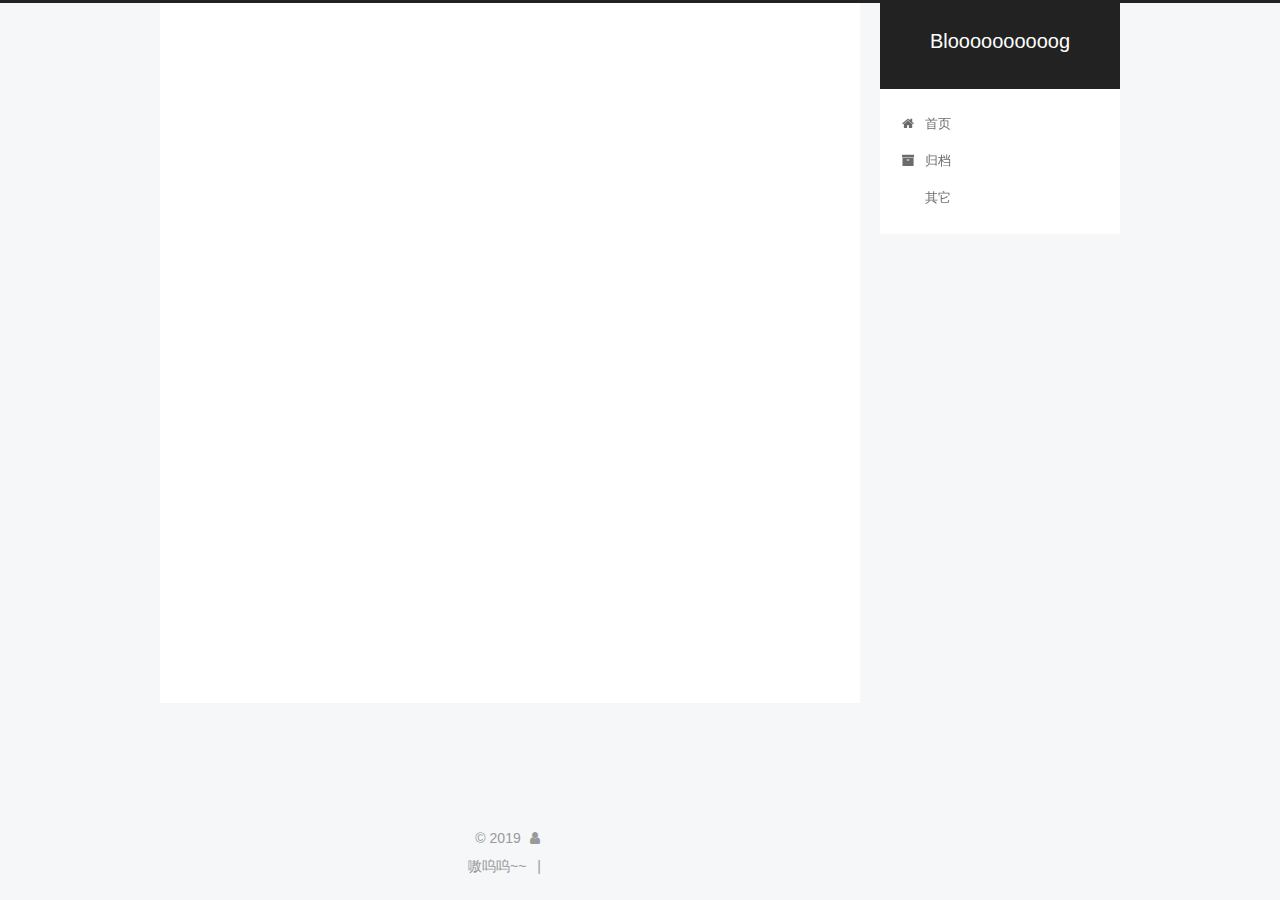
<file: 2019/09/17/index/index.html>
<!DOCTYPE html>



  


<html class="theme-next pisces use-motion" lang="zh-Hans">
<head><meta name="generator" content="Hexo 3.9.0">
  <meta charset="UTF-8">
<meta http-equiv="X-UA-Compatible" content="IE=edge">
<meta name="viewport" content="width=device-width, initial-scale=1, maximum-scale=1">
<meta name="theme-color" content="#222">









<meta http-equiv="Cache-Control" content="no-transform">
<meta http-equiv="Cache-Control" content="no-siteapp">
















  
  
  <link href="/lib/fancybox/source/jquery.fancybox.css?v=2.1.5" rel="stylesheet" type="text/css">







<link href="/lib/font-awesome/css/font-awesome.min.css?v=4.6.2" rel="stylesheet" type="text/css">

<link href="/css/main.css?v=5.1.4" rel="stylesheet" type="text/css">


  <link rel="apple-touch-icon" sizes="180x180" href="/images/apple-touch-icon-next.png?v=5.1.4">


  <link rel="icon" type="image/png" sizes="32x32" href="/images/favicon-32x32-next.png?v=5.1.4">


  <link rel="icon" type="image/png" sizes="16x16" href="/images/favicon-16x16-next.png?v=5.1.4">


  <link rel="mask-icon" href="/images/logo.svg?v=5.1.4" color="#222">





  <meta name="keywords" content="Hexo, NexT">










<meta property="og:type" content="article">
<meta property="og:title" content="bloooooog">
<meta property="og:url" content="http://yoursite.com/2019/09/17/index/index.html">
<meta property="og:site_name" content="Bloooooooooog">
<meta property="og:locale" content="zh-Hans">
<meta property="og:updated_time" content="2019-09-17T15:06:11.642Z">
<meta name="twitter:card" content="summary">
<meta name="twitter:title" content="bloooooog">



<script type="text/javascript" id="hexo.configurations">
  var NexT = window.NexT || {};
  var CONFIG = {
    root: '/',
    scheme: 'Pisces',
    version: '5.1.4',
    sidebar: {"position":"right","display":"post","offset":12,"b2t":false,"scrollpercent":false,"onmobile":false},
    fancybox: true,
    tabs: true,
    motion: {"enable":true,"async":false,"transition":{"post_block":"fadeIn","post_header":"slideDownIn","post_body":"slideDownIn","coll_header":"slideLeftIn","sidebar":"slideUpIn"}},
    duoshuo: {
      userId: '0',
      author: '博主'
    },
    algolia: {
      applicationID: '',
      apiKey: '',
      indexName: '',
      hits: {"per_page":10},
      labels: {"input_placeholder":"Search for Posts","hits_empty":"We didn't find any results for the search: ${query}","hits_stats":"${hits} results found in ${time} ms"}
    }
  };
</script>



  <link rel="canonical" href="http://yoursite.com/2019/09/17/index/">





  <title>bloooooog | Bloooooooooog</title>
  








</head>

<body itemscope itemtype="http://schema.org/WebPage" lang="zh-Hans">

  
  
    
  

  <div class="container sidebar-position-right page-post-detail">
    <div class="headband"></div>
    <header id="header" class="header" itemscope itemtype="http://schema.org/WPHeader">
      <div class="header-inner"><div class="site-brand-wrapper">
  <div class="site-meta ">
    

    <div class="custom-logo-site-title">
      <a href="/" class="brand" rel="start">
        <span class="logo-line-before"><i></i></span>
        <span class="site-title">Bloooooooooog</span>
        <span class="logo-line-after"><i></i></span>
      </a>
    </div>
      
        <p class="site-subtitle"></p>
      
  </div>

  <div class="site-nav-toggle">
    <button>
      <span class="btn-bar"></span>
      <span class="btn-bar"></span>
      <span class="btn-bar"></span>
    </button>
  </div>
</div>

<nav class="site-nav">
  

  
    <ul id="menu" class="menu">
      
        
        <li class="menu-item menu-item-home">
          <a href="/" rel="section">
            
              <i class="menu-item-icon fa fa-fw fa-home"></i> <br>
            
            首页
          </a>
        </li>
      
        
        <li class="menu-item menu-item-archives">
          <a href="/archives/" rel="section">
            
              <i class="menu-item-icon fa fa-fw fa-archive"></i> <br>
            
            归档
          </a>
        </li>
      
        
        <li class="menu-item menu-item-something">
          <a href="/something" rel="section">
            
              <i class="menu-item-icon fa fa-fw fa-something"></i> <br>
            
            其它
          </a>
        </li>
      

      
    </ul>
  

  
</nav>



 </div>
    </header>

    <main id="main" class="main">
      <div class="main-inner">
        <div class="content-wrap">
          <div id="content" class="content">
            

  <div id="posts" class="posts-expand">
    

  

  
  
  

  <article class="post post-type-hexo,github,blog" itemscope itemtype="http://schema.org/Article">
  
  
  
  <div class="post-block">
    <link itemprop="mainEntityOfPage" href="http://yoursite.com/2019/09/17/index/">

    <span hidden itemprop="author" itemscope itemtype="http://schema.org/Person">
      <meta itemprop="name" content="SierX">
      <meta itemprop="description" content>
      <meta itemprop="image" content="/images/avatar.gif">
    </span>

    <span hidden itemprop="publisher" itemscope itemtype="http://schema.org/Organization">
      <meta itemprop="name" content="Bloooooooooog">
    </span>

    
      <header class="post-header">

        
        
          <h1 class="post-title" itemprop="name headline">bloooooog</h1>
        

        <div class="post-meta">
          <span class="post-time">
            
              <span class="post-meta-item-icon">
                <i class="fa fa-calendar-o"></i>
              </span>
              
                <span class="post-meta-item-text">发表于</span>
              
              <time title="创建于" itemprop="dateCreated datePublished" datetime="2019-09-17T22:59:57+08:00">
                2019-09-17
              </time>
            

            

            
          </span>

          
            <span class="post-category">
            
              <span class="post-meta-divider">|</span>
            
              <span class="post-meta-item-icon">
                <i class="fa fa-folder-o"></i>
              </span>
              
                <span class="post-meta-item-text">分类于</span>
              
              
                <span itemprop="about" itemscope itemtype="http://schema.org/Thing">
                  <a href="/categories/我的blog/" itemprop="url" rel="index">
                    <span itemprop="name">我的blog</span>
                  </a>
                </span>

                
                
              
            </span>
          

          
            
          

          
          

          

          

          

        </div>
      </header>
    

    
    
    
    <div class="post-body" itemprop="articleBody">

      
      

      
        
      
    </div>
    
    
    

    

    

    

    <footer class="post-footer">
      

      
      
      

      
        <div class="post-nav">
          <div class="post-nav-next post-nav-item">
            
              <a href="/2019/09/17/09-17/" rel="next" title="09/17">
                <i class="fa fa-chevron-left"></i> 09/17
              </a>
            
          </div>

          <span class="post-nav-divider"></span>

          <div class="post-nav-prev post-nav-item">
            
          </div>
        </div>
      

      
      
    </footer>
  </div>
  
  
  
  </article>



    <div class="post-spread">
      
    </div>
  </div>


          </div>
          


          

  



        </div>
        
          
  
  <div class="sidebar-toggle">
    <div class="sidebar-toggle-line-wrap">
      <span class="sidebar-toggle-line sidebar-toggle-line-first"></span>
      <span class="sidebar-toggle-line sidebar-toggle-line-middle"></span>
      <span class="sidebar-toggle-line sidebar-toggle-line-last"></span>
    </div>
  </div>

  <aside id="sidebar" class="sidebar">
    
    <div class="sidebar-inner">

      

      

      <section class="site-overview-wrap sidebar-panel sidebar-panel-active">
        <div class="site-overview">
          <div class="site-author motion-element" itemprop="author" itemscope itemtype="http://schema.org/Person">
            
              <p class="site-author-name" itemprop="name">SierX</p>
              <p class="site-description motion-element" itemprop="description"></p>
          </div>

          <nav class="site-state motion-element">

            
              <div class="site-state-item site-state-posts">
              
                <a href="/archives/">
              
                  <span class="site-state-item-count">3</span>
                  <span class="site-state-item-name">日志</span>
                </a>
              </div>
            

            
              
              
              <div class="site-state-item site-state-categories">
                
                  <span class="site-state-item-count">1</span>
                  <span class="site-state-item-name">分类</span>
                
              </div>
            

            

          </nav>

          

          

          
          

          
          

          

        </div>
      </section>

      

      

    </div>
  </aside>


        
      </div>
    </main>

    <footer id="footer" class="footer">
      <div class="footer-inner">
        <div class="copyright">&copy; <span itemprop="copyrightYear">2019</span>
  <span class="with-love">
    <i class="fa fa-user"></i>
  </span>
  <span class="author" itemprop="copyrightHolder"></span>

  
</div>


  <div class="powered-by">嗷呜呜~~</div>



  <span class="post-meta-divider">|</span>



  <div class="theme-info"></div>




        







        
      </div>
    </footer>

    
      <div class="back-to-top">
        <i class="fa fa-arrow-up"></i>
        
      </div>
    

    

  </div>

  

<script type="text/javascript">
  if (Object.prototype.toString.call(window.Promise) !== '[object Function]') {
    window.Promise = null;
  }
</script>









  












  
  
    <script type="text/javascript" src="/lib/jquery/index.js?v=2.1.3"></script>
  

  
  
    <script type="text/javascript" src="/lib/fastclick/lib/fastclick.min.js?v=1.0.6"></script>
  

  
  
    <script type="text/javascript" src="/lib/jquery_lazyload/jquery.lazyload.js?v=1.9.7"></script>
  

  
  
    <script type="text/javascript" src="/lib/velocity/velocity.min.js?v=1.2.1"></script>
  

  
  
    <script type="text/javascript" src="/lib/velocity/velocity.ui.min.js?v=1.2.1"></script>
  

  
  
    <script type="text/javascript" src="/lib/fancybox/source/jquery.fancybox.pack.js?v=2.1.5"></script>
  


  


  <script type="text/javascript" src="/js/src/utils.js?v=5.1.4"></script>

  <script type="text/javascript" src="/js/src/motion.js?v=5.1.4"></script>



  
  


  <script type="text/javascript" src="/js/src/affix.js?v=5.1.4"></script>

  <script type="text/javascript" src="/js/src/schemes/pisces.js?v=5.1.4"></script>



  
  <script type="text/javascript" src="/js/src/scrollspy.js?v=5.1.4"></script>
<script type="text/javascript" src="/js/src/post-details.js?v=5.1.4"></script>



  


  <script type="text/javascript" src="/js/src/bootstrap.js?v=5.1.4"></script>



  


  




	





  





  












  





  

  

  

  
  

  

  

  

</body>
</html>
<script type="text/javascript" src="/js/src/love.js"></script>
</file>
<file: css/main.css>
/* normalize.css v3.0.2 | MIT License | git.io/normalize */
html {
  font-family: sans-serif; /* 1 */
  -ms-text-size-adjust: 100%; /* 2 */
  -webkit-text-size-adjust: 100%; /* 2 */
}
body {
  margin: 0;
}
article,
aside,
details,
figcaption,
figure,
footer,
header,
hgroup,
main,
menu,
nav,
section,
summary {
  display: block;
}
audio,
canvas,
progress,
video {
  display: inline-block; /* 1 */
  vertical-align: baseline; /* 2 */
}
audio:not([controls]) {
  display: none;
  height: 0;
}
[hidden],
template {
  display: none;
}
a {
  background-color: transparent;
}
a:active,
a:hover {
  outline: 0;
}
abbr[title] {
  border-bottom: 1px dotted;
}
b,
strong {
  font-weight: bold;
}
dfn {
  font-style: italic;
}
h1 {
  font-size: 2em;
  margin: 0.67em 0;
}
mark {
  background: #ff0;
  color: #000;
}
small {
  font-size: 80%;
}
sub,
sup {
  font-size: 75%;
  line-height: 0;
  position: relative;
  vertical-align: baseline;
}
sup {
  top: -0.5em;
}
sub {
  bottom: -0.25em;
}
img {
  border: 0;
}
svg:not(:root) {
  overflow: hidden;
}
figure {
  margin: 1em 40px;
}
hr {
  -moz-box-sizing: content-box;
  box-sizing: content-box;
  height: 0;
}
pre {
  overflow: auto;
}
code,
kbd,
pre,
samp {
  font-family: monospace, monospace;
  font-size: 1em;
}
button,
input,
optgroup,
select,
textarea {
  color: inherit; /* 1 */
  font: inherit; /* 2 */
  margin: 0; /* 3 */
}
button {
  overflow: visible;
}
button,
select {
  text-transform: none;
}
button,
html input[type="button"],
input[type="reset"],
input[type="submit"] {
  -webkit-appearance: button; /* 2 */
  cursor: pointer; /* 3 */
}
button[disabled],
html input[disabled] {
  cursor: default;
}
button::-moz-focus-inner,
input::-moz-focus-inner {
  border: 0;
  padding: 0;
}
input {
  line-height: normal;
}
input[type="checkbox"],
input[type="radio"] {
  box-sizing: border-box; /* 1 */
  padding: 0; /* 2 */
}
input[type="number"]::-webkit-inner-spin-button,
input[type="number"]::-webkit-outer-spin-button {
  height: auto;
}
input[type="search"] {
  -webkit-appearance: textfield; /* 1 */
  -moz-box-sizing: content-box;
  -webkit-box-sizing: content-box; /* 2 */
  box-sizing: content-box;
}
input[type="search"]::-webkit-search-cancel-button,
input[type="search"]::-webkit-search-decoration {
  -webkit-appearance: none;
}
fieldset {
  border: 1px solid #c0c0c0;
  margin: 0 2px;
  padding: 0.35em 0.625em 0.75em;
}
legend {
  border: 0; /* 1 */
  padding: 0; /* 2 */
}
textarea {
  overflow: auto;
}
optgroup {
  font-weight: bold;
}
table {
  border-collapse: collapse;
  border-spacing: 0;
}
td,
th {
  padding: 0;
}
::selection {
  background: #262a30;
  color: #fff;
}
body {
  position: relative;
  font-family: 'Lato', "PingFang SC", "Microsoft YaHei", sans-serif;
  font-size: 14px;
  line-height: 2;
  color: #555;
  background: #f5f7f9;
}
@media (max-width: 767px) {
  body {
    padding-right: 0 !important;
  }
}
@media (min-width: 768px) and (max-width: 991px) {
  body {
    padding-right: 0 !important;
  }
}
@media (min-width: 1600px) {
  body {
    font-size: 16px;
  }
}
h1,
h2,
h3,
h4,
h5,
h6 {
  margin: 0;
  padding: 0;
  font-weight: bold;
  line-height: 1.5;
  font-family: 'Lato', "PingFang SC", "Microsoft YaHei", sans-serif;
}
h2,
h3,
h4,
h5,
h6 {
  margin: 20px 0 15px;
}
h1 {
  font-size: 22px;
}
@media (max-width: 767px) {
  h1 {
    font-size: 18px;
  }
}
h2 {
  font-size: 20px;
}
@media (max-width: 767px) {
  h2 {
    font-size: 16px;
  }
}
h3 {
  font-size: 18px;
}
@media (max-width: 767px) {
  h3 {
    font-size: 14px;
  }
}
h4 {
  font-size: 16px;
}
@media (max-width: 767px) {
  h4 {
    font-size: 12px;
  }
}
h5 {
  font-size: 14px;
}
@media (max-width: 767px) {
  h5 {
    font-size: 10px;
  }
}
h6 {
  font-size: 12px;
}
@media (max-width: 767px) {
  h6 {
    font-size: 8px;
  }
}
p {
  margin: 0 0 20px 0;
}
a {
  color: #555;
  text-decoration: none;
  outline: none;
  border-bottom: 1px solid #999;
  word-wrap: break-word;
}
a:hover {
  color: #222;
  border-bottom-color: #222;
}
blockquote {
  margin: 0;
  padding: 0;
}
img {
  display: block;
  margin: auto;
  max-width: 100%;
  height: auto;
}
hr {
  margin: 40px 0;
  height: 3px;
  border: none;
  background-color: #ddd;
  background-image: repeating-linear-gradient(-45deg, #fff, #fff 4px, transparent 4px, transparent 8px);
}
blockquote {
  padding: 0 15px;
  color: #666;
  border-left: 4px solid #ddd;
}
blockquote cite::before {
  content: "-";
  padding: 0 5px;
}
dt {
  font-weight: 700;
}
dd {
  margin: 0;
  padding: 0;
}
kbd {
  border: 1px solid #ccc;
  border-radius: 0.2em;
  box-shadow: 0.1em 0.1em 0.2em rgba(0,0,0,0.1);
  background-color: #f9f9f9;
  font-family: inherit;
  background-image: -webkit-linear-gradient(top, #eee, #fff, #eee);
  padding: 0.1em 0.3em;
  white-space: nowrap;
}
.text-left {
  text-align: left;
}
.text-center {
  text-align: center;
}
.text-right {
  text-align: right;
}
.text-justify {
  text-align: justify;
}
.text-nowrap {
  white-space: nowrap;
}
.text-lowercase {
  text-transform: lowercase;
}
.text-uppercase {
  text-transform: uppercase;
}
.text-capitalize {
  text-transform: capitalize;
}
.center-block {
  display: block;
  margin-left: auto;
  margin-right: auto;
}
.clearfix:before,
.clearfix:after {
  content: " ";
  display: table;
}
.clearfix:after {
  clear: both;
}
.pullquote {
  width: 45%;
}
.pullquote.left {
  float: left;
  margin-left: 5px;
  margin-right: 10px;
}
.pullquote.right {
  float: right;
  margin-left: 10px;
  margin-right: 5px;
}
.affix.affix.affix {
  position: fixed;
}
.translation {
  margin-top: -20px;
  font-size: 14px;
  color: #999;
}
.scrollbar-measure {
  width: 100px;
  height: 100px;
  overflow: scroll;
  position: absolute;
  top: -9999px;
}
.use-motion .motion-element {
  opacity: 0;
}
table {
  margin: 20px 0;
  width: 100%;
  border-collapse: collapse;
  border-spacing: 0;
  border: 1px solid #ddd;
  font-size: 14px;
  table-layout: fixed;
  word-wrap: break-all;
}
table>tbody>tr:nth-of-type(odd) {
  background-color: #f9f9f9;
}
table>tbody>tr:hover {
  background-color: #f5f5f5;
}
caption,
th,
td {
  padding: 8px;
  text-align: left;
  vertical-align: middle;
  font-weight: normal;
}
th,
td {
  border-bottom: 3px solid #ddd;
  border-right: 1px solid #eee;
}
th {
  padding-bottom: 10px;
  font-weight: 700;
}
td {
  border-bottom-width: 1px;
}
html,
body {
  height: 100%;
}
.container {
  position: relative;
  min-height: 100%;
}
.header-inner {
  margin: 0 auto;
  padding: 100px 0 70px;
  width: 700px;
}
@media (min-width: 1600px) {
  .container .header-inner {
    width: 900px;
  }
}
.main {
  padding-bottom: 150px;
}
.main-inner {
  margin: 0 auto;
  width: 700px;
}
@media (min-width: 1600px) {
  .container .main-inner {
    width: 900px;
  }
}
.footer {
  position: absolute;
  left: 0;
  bottom: 0;
  width: 100%;
  min-height: 50px;
}
.footer-inner {
  box-sizing: border-box;
  margin: 20px auto;
  width: 700px;
}
@media (min-width: 1600px) {
  .container .footer-inner {
    width: 900px;
  }
}
pre,
.highlight {
  overflow: auto;
  margin: 20px 0;
  padding: 0;
  font-size: 13px;
  color: #4d4d4c;
  background: #f7f7f7;
  line-height: 1.6;
}
pre,
code {
  font-family: consolas, Menlo, "PingFang SC", "Microsoft YaHei", monospace;
}
code {
  padding: 2px 4px;
  word-wrap: break-word;
  color: #555;
  background: #eee;
  border-radius: 3px;
  font-size: 13px;
}
pre {
  padding: 10px;
}
pre code {
  padding: 0;
  color: #4d4d4c;
  background: none;
  text-shadow: none;
}
.highlight {
  border-radius: 1px;
}
.highlight pre {
  border: none;
  margin: 0;
  padding: 10px 0;
}
.highlight table {
  margin: 0;
  width: auto;
  border: none;
}
.highlight td {
  border: none;
  padding: 0;
}
.highlight figcaption {
  font-size: 1em;
  color: #4d4d4c;
  line-height: 1em;
  margin-bottom: 1em;
}
.highlight figcaption:before,
.highlight figcaption:after {
  content: " ";
  display: table;
}
.highlight figcaption:after {
  clear: both;
}
.highlight figcaption a {
  float: right;
  color: #4d4d4c;
}
.highlight figcaption a:hover {
  border-bottom-color: #4d4d4c;
}
.highlight .gutter pre {
  padding-left: 10px;
  padding-right: 10px;
  color: #869194;
  text-align: right;
  background-color: #eff2f3;
}
.highlight .code pre {
  width: 100%;
  padding-left: 10px;
  padding-right: 10px;
  background-color: #f7f7f7;
}
.highlight .line {
  height: 20px;
}
.gutter {
  -webkit-user-select: none;
  -moz-user-select: none;
  -ms-user-select: none;
  user-select: none;
}
.gist table {
  width: auto;
}
.gist table td {
  border: none;
}
pre .deletion {
  background: #fdd;
}
pre .addition {
  background: #dfd;
}
pre .meta {
  color: #8959a8;
}
pre .comment {
  color: #8e908c;
}
pre .variable,
pre .attribute,
pre .tag,
pre .regexp,
pre .ruby .constant,
pre .xml .tag .title,
pre .xml .pi,
pre .xml .doctype,
pre .html .doctype,
pre .css .id,
pre .css .class,
pre .css .pseudo {
  color: #c82829;
}
pre .number,
pre .preprocessor,
pre .built_in,
pre .literal,
pre .params,
pre .constant,
pre .command {
  color: #f5871f;
}
pre .ruby .class .title,
pre .css .rules .attribute,
pre .string,
pre .value,
pre .inheritance,
pre .header,
pre .ruby .symbol,
pre .xml .cdata,
pre .special,
pre .number,
pre .formula {
  color: #718c00;
}
pre .title,
pre .css .hexcolor {
  color: #3e999f;
}
pre .function,
pre .python .decorator,
pre .python .title,
pre .ruby .function .title,
pre .ruby .title .keyword,
pre .perl .sub,
pre .javascript .title,
pre .coffeescript .title {
  color: #4271ae;
}
pre .keyword,
pre .javascript .function {
  color: #8959a8;
}
.full-image.full-image.full-image.full-image {
  border: none;
  max-width: 100%;
  width: auto;
  margin: 20px auto 25px;
}
@media (min-width: 992px) {
  .full-image.full-image.full-image.full-image {
    max-width: none;
    width: 118%;
    margin: 0 -9%;
  }
}
.blockquote-center,
.page-home .post-type-quote blockquote,
.page-post-detail .post-type-quote blockquote {
  position: relative;
  margin: 40px 0;
  padding: 0;
  border-left: none;
  text-align: center;
}
.blockquote-center::before,
.page-home .post-type-quote blockquote::before,
.page-post-detail .post-type-quote blockquote::before,
.blockquote-center::after,
.page-home .post-type-quote blockquote::after,
.page-post-detail .post-type-quote blockquote::after {
  position: absolute;
  content: ' ';
  display: block;
  width: 100%;
  height: 24px;
  opacity: 0.2;
  background-repeat: no-repeat;
  background-position: 0 -6px;
  background-size: 22px 22px;
}
.blockquote-center::before,
.page-home .post-type-quote blockquote::before,
.page-post-detail .post-type-quote blockquote::before {
  top: -20px;
  background-image: url("../images/quote-l.svg");
  border-top: 1px solid #ccc;
}
.blockquote-center::after,
.page-home .post-type-quote blockquote::after,
.page-post-detail .post-type-quote blockquote::after {
  bottom: -20px;
  background-image: url("../images/quote-r.svg");
  border-bottom: 1px solid #ccc;
  background-position: 100% 8px;
}
.blockquote-center p,
.page-home .post-type-quote blockquote p,
.page-post-detail .post-type-quote blockquote p,
.blockquote-center div,
.page-home .post-type-quote blockquote div,
.page-post-detail .post-type-quote blockquote div {
  text-align: center;
}
.post .post-body .group-picture img {
  box-sizing: border-box;
  padding: 0 3px;
  border: none;
}
.post .group-picture-row {
  overflow: hidden;
  margin-top: 6px;
}
.post .group-picture-row:first-child {
  margin-top: 0;
}
.post .group-picture-column {
  float: left;
}
.page-post-detail .post-body .group-picture-column {
  float: none;
  margin-top: 10px;
  width: auto !important;
}
.page-post-detail .post-body .group-picture-column img {
  margin: 0 auto;
}
.page-archive .group-picture-container {
  overflow: hidden;
}
.page-archive .group-picture-row {
  float: left;
}
.page-archive .group-picture-row:first-child {
  margin-top: 6px;
}
.page-archive .group-picture-column {
  max-width: 150px;
  max-height: 150px;
}
.post-body .note {
  position: relative;
  padding: 15px;
  margin-bottom: 20px;
  border: 1px solid #eee;
  border-left-width: 5px;
  border-radius: 3px;
}
.post-body .note h2,
.post-body .note h3,
.post-body .note h4,
.post-body .note h5,
.post-body .note h6 {
  margin-top: 0;
  margin-bottom: 0;
  border-bottom: initial;
  padding-top: 0 !important;
}
.post-body .note p:first-child,
.post-body .note ul:first-child,
.post-body .note ol:first-child,
.post-body .note table:first-child,
.post-body .note pre:first-child,
.post-body .note blockquote:first-child {
  margin-top: 0;
}
.post-body .note p:last-child,
.post-body .note ul:last-child,
.post-body .note ol:last-child,
.post-body .note table:last-child,
.post-body .note pre:last-child,
.post-body .note blockquote:last-child {
  margin-bottom: 0;
}
.post-body .note.default {
  border-left-color: #777;
}
.post-body .note.default h2,
.post-body .note.default h3,
.post-body .note.default h4,
.post-body .note.default h5,
.post-body .note.default h6 {
  color: #777;
}
.post-body .note.primary {
  border-left-color: #6f42c1;
}
.post-body .note.primary h2,
.post-body .note.primary h3,
.post-body .note.primary h4,
.post-body .note.primary h5,
.post-body .note.primary h6 {
  color: #6f42c1;
}
.post-body .note.info {
  border-left-color: #428bca;
}
.post-body .note.info h2,
.post-body .note.info h3,
.post-body .note.info h4,
.post-body .note.info h5,
.post-body .note.info h6 {
  color: #428bca;
}
.post-body .note.success {
  border-left-color: #5cb85c;
}
.post-body .note.success h2,
.post-body .note.success h3,
.post-body .note.success h4,
.post-body .note.success h5,
.post-body .note.success h6 {
  color: #5cb85c;
}
.post-body .note.warning {
  border-left-color: #f0ad4e;
}
.post-body .note.warning h2,
.post-body .note.warning h3,
.post-body .note.warning h4,
.post-body .note.warning h5,
.post-body .note.warning h6 {
  color: #f0ad4e;
}
.post-body .note.danger {
  border-left-color: #d9534f;
}
.post-body .note.danger h2,
.post-body .note.danger h3,
.post-body .note.danger h4,
.post-body .note.danger h5,
.post-body .note.danger h6 {
  color: #d9534f;
}
.post-body .label {
  display: inline;
  padding: 0 2px;
  white-space: nowrap;
}
.post-body .label.default {
  background-color: #f0f0f0;
}
.post-body .label.primary {
  background-color: #efe6f7;
}
.post-body .label.info {
  background-color: #e5f2f8;
}
.post-body .label.success {
  background-color: #e7f4e9;
}
.post-body .label.warning {
  background-color: #fcf6e1;
}
.post-body .label.danger {
  background-color: #fae8eb;
}
.post-body .tabs {
  position: relative;
  display: block;
  margin-bottom: 20px;
  padding-top: 10px;
}
.post-body .tabs ul.nav-tabs {
  margin: 0;
  padding: 0;
  display: flex;
  margin-bottom: -1px;
}
@media (max-width: 413px) {
  .post-body .tabs ul.nav-tabs {
    display: block;
    margin-bottom: 5px;
  }
}
.post-body .tabs ul.nav-tabs li.tab {
  list-style-type: none !important;
  margin: 0 0.25em 0 0;
  border-top: 3px solid transparent;
  border-left: 1px solid transparent;
  border-right: 1px solid transparent;
}
@media (max-width: 413px) {
  .post-body .tabs ul.nav-tabs li.tab {
    margin: initial;
    border-top: 1px solid transparent;
    border-left: 3px solid transparent;
    border-right: 1px solid transparent;
    border-bottom: 1px solid transparent;
  }
}
.post-body .tabs ul.nav-tabs li.tab a {
  outline: 0;
  border-bottom: initial;
  display: block;
  line-height: 1.8em;
  padding: 0.25em 0.75em;
  transition-duration: 0.2s;
  transition-timing-function: ease-out;
  transition-delay: 0s;
}
.post-body .tabs ul.nav-tabs li.tab a i {
  width: 1.285714285714286em;
}
.post-body .tabs ul.nav-tabs li.tab.active {
  border-top: 3px solid #fc6423;
  border-left: 1px solid #ddd;
  border-right: 1px solid #ddd;
  background-color: #fff;
}
@media (max-width: 413px) {
  .post-body .tabs ul.nav-tabs li.tab.active {
    border-top: 1px solid #ddd;
    border-left: 3px solid #fc6423;
    border-right: 1px solid #ddd;
    border-bottom: 1px solid #ddd;
  }
}
.post-body .tabs ul.nav-tabs li.tab.active a {
  cursor: default;
  color: #555;
}
.post-body .tabs .tab-content {
  background-color: #fff;
}
.post-body .tabs .tab-content .tab-pane {
  border: 1px solid #ddd;
  padding: 20px 20px 0 20px;
}
.post-body .tabs .tab-content .tab-pane:not(.active) {
  display: none !important;
}
.post-body .tabs .tab-content .tab-pane.active {
  display: block !important;
}
.btn {
  display: inline-block;
  padding: 0 20px;
  font-size: 14px;
  color: #555;
  background: #fff;
  border: 2px solid #555;
  text-decoration: none;
  border-radius: 2px;
  transition-property: background-color;
  transition-duration: 0.2s;
  transition-timing-function: ease-in-out;
  transition-delay: 0s;
  line-height: 2;
}
.btn:hover {
  border-color: #222;
  color: #fff;
  background: #222;
}
.btn +.btn {
  margin: 0 0 8px 8px;
}
.btn .fa-fw {
  width: 1.285714285714286em;
  text-align: left;
}
.btn-bar {
  display: block;
  width: 22px;
  height: 2px;
  background: #555;
  border-radius: 1px;
}
.btn-bar+.btn-bar {
  margin-top: 4px;
}
.pagination {
  margin: 120px 0 40px;
  text-align: center;
  border-top: 1px solid #eee;
}
.page-number-basic,
.pagination .prev,
.pagination .next,
.pagination .page-number,
.pagination .space {
  display: inline-block;
  position: relative;
  top: -1px;
  margin: 0 10px;
  padding: 0 11px;
}
@media (max-width: 767px) {
  .page-number-basic,
  .pagination .prev,
  .pagination .next,
  .pagination .page-number,
  .pagination .space {
    margin: 0 5px;
  }
}
.pagination .prev,
.pagination .next,
.pagination .page-number {
  border-bottom: 0;
  border-top: 1px solid #eee;
  transition-property: border-color;
  transition-duration: 0.2s;
  transition-timing-function: ease-in-out;
  transition-delay: 0s;
}
.pagination .prev:hover,
.pagination .next:hover,
.pagination .page-number:hover {
  border-top-color: #222;
}
.pagination .space {
  padding: 0;
  margin: 0;
}
.pagination .prev {
  margin-left: 0;
}
.pagination .next {
  margin-right: 0;
}
.pagination .page-number.current {
  color: #fff;
  background: #ccc;
  border-top-color: #ccc;
}
@media (max-width: 767px) {
  .pagination {
    border-top: none;
  }
  .pagination .prev,
  .pagination .next,
  .pagination .page-number {
    margin-bottom: 10px;
    border-top: 0;
    border-bottom: 1px solid #eee;
    padding: 0 10px;
  }
  .pagination .prev:hover,
  .pagination .next:hover,
  .pagination .page-number:hover {
    border-bottom-color: #222;
  }
}
.comments {
  margin: 60px 20px 0;
}
.tag-cloud {
  text-align: center;
}
.tag-cloud a {
  display: inline-block;
  margin: 10px;
}
.back-to-top {
  box-sizing: border-box;
  position: fixed;
  bottom: -100px;
  right: 30px;
  z-index: 1050;
  padding: 0 6px;
  width: 24px;
  background: #222;
  font-size: 12px;
  opacity: 0.6;
  color: #fff;
  cursor: pointer;
  text-align: center;
  -webkit-transform: translateZ(0);
  transition-property: bottom;
  transition-duration: 0.2s;
  transition-timing-function: ease-in-out;
  transition-delay: 0s;
}
@media (min-width: 768px) and (max-width: 991px) {
  .back-to-top {
    display: none !important;
  }
}
@media (max-width: 767px) {
  .back-to-top {
    display: none !important;
  }
}
.back-to-top.back-to-top-on {
  bottom: 30px;
}
.header {
  background: transparent;
}
.header-inner {
  position: relative;
}
.headband {
  height: 3px;
  background: #222;
}
.site-meta {
  margin: 0;
  text-align: center;
}
@media (max-width: 767px) {
  .site-meta {
    text-align: center;
  }
}
.brand {
  position: relative;
  display: inline-block;
  padding: 0 40px;
  color: #fff;
  background: #222;
  border-bottom: none;
}
.brand:hover {
  color: #fff;
}
.logo {
  display: inline-block;
  margin-right: 5px;
  line-height: 36px;
  vertical-align: top;
}
.site-title {
  display: inline-block;
  vertical-align: top;
  line-height: 36px;
  font-size: 20px;
  font-weight: normal;
  font-family: 'Lato', "PingFang SC", "Microsoft YaHei", sans-serif;
}
.site-subtitle {
  margin-top: 10px;
  font-size: 13px;
  color: #ddd;
}
.use-motion .brand {
  opacity: 0;
}
.use-motion .logo,
.use-motion .site-title,
.use-motion .site-subtitle {
  opacity: 0;
  position: relative;
  top: -10px;
}
.site-nav-toggle {
  display: none;
  position: absolute;
  top: 10px;
  left: 10px;
}
@media (max-width: 767px) {
  .site-nav-toggle {
    display: block;
  }
}
.site-nav-toggle button {
  margin-top: 2px;
  padding: 9px 10px;
  background: transparent;
  border: none;
}
@media (max-width: 767px) {
  .site-nav {
    display: none;
    margin: 0 -10px;
    padding: 0 10px;
    clear: both;
    border-top: 1px solid #ddd;
  }
}
@media (min-width: 768px) and (max-width: 991px) {
  .site-nav {
    display: block !important;
  }
}
@media (min-width: 992px) {
  .site-nav {
    display: block !important;
  }
}
.menu {
  margin-top: 20px;
  padding-left: 0;
  text-align: center;
}
.menu .menu-item {
  display: inline-block;
  margin: 0 10px;
  list-style: none;
}
@media screen and (max-width: 767px) {
  .menu .menu-item {
    margin-top: 10px;
  }
}
.menu .menu-item a {
  display: block;
  font-size: 13px;
  line-height: inherit;
  border-bottom: 1px solid transparent;
  transition-property: border-color;
  transition-duration: 0.2s;
  transition-timing-function: ease-in-out;
  transition-delay: 0s;
}
.menu .menu-item a:hover,
.menu-item-active a {
  border-bottom-color: #222;
}
.menu .menu-item .fa {
  margin-right: 5px;
}
.use-motion .menu-item {
  opacity: 0;
}
.post-body {
  font-family: 'Lato', "PingFang SC", "Microsoft YaHei", sans-serif;
}
@media (max-width: 767px) {
  .post-body {
    word-break: break-word;
  }
}
.post-body .fancybox img {
  display: block !important;
  margin: 0 auto;
  cursor: pointer;
  cursor: zoom-in;
  cursor: -webkit-zoom-in;
}
.post-body .image-caption,
.post-body .figure .caption {
  margin: -20px auto 15px;
  text-align: center;
  font-size: 14px;
  color: #999;
  font-weight: bold;
  line-height: 1;
}
.post-sticky-flag {
  display: inline-block;
  font-size: 16px;
  -ms-transform: rotate(30deg);
  -webkit-transform: rotate(30deg);
  -moz-transform: rotate(30deg);
  -ms-transform: rotate(30deg);
  -o-transform: rotate(30deg);
  transform: rotate(30deg);
}
.use-motion .post-block,
.use-motion .pagination,
.use-motion .comments {
  opacity: 0;
}
.use-motion .post-header {
  opacity: 0;
}
.use-motion .post-body {
  opacity: 0;
}
.use-motion .collection-title {
  opacity: 0;
}
.posts-expand {
  padding-top: 40px;
}
@media (max-width: 767px) {
  .posts-expand {
    margin: 0 20px;
  }
  .post-body pre .gutter pre {
    padding-right: 10px;
  }
  .post-body .highlight {
    margin-left: 0px;
    margin-right: 0px;
    padding: 0;
  }
  .post-body .highlight .gutter pre {
    padding-right: 10px;
  }
}
@media (min-width: 992px) {
  .posts-expand .post-body {
    text-align: justify;
  }
}
.posts-expand .post-body h2,
.posts-expand .post-body h3,
.posts-expand .post-body h4,
.posts-expand .post-body h5,
.posts-expand .post-body h6 {
  padding-top: 10px;
}
.posts-expand .post-body h2 .header-anchor,
.posts-expand .post-body h3 .header-anchor,
.posts-expand .post-body h4 .header-anchor,
.posts-expand .post-body h5 .header-anchor,
.posts-expand .post-body h6 .header-anchor {
  float: right;
  margin-left: 10px;
  color: #ccc;
  border-bottom-style: none;
  visibility: hidden;
}
.posts-expand .post-body h2 .header-anchor:hover,
.posts-expand .post-body h3 .header-anchor:hover,
.posts-expand .post-body h4 .header-anchor:hover,
.posts-expand .post-body h5 .header-anchor:hover,
.posts-expand .post-body h6 .header-anchor:hover {
  color: inherit;
}
.posts-expand .post-body h2:hover .header-anchor,
.posts-expand .post-body h3:hover .header-anchor,
.posts-expand .post-body h4:hover .header-anchor,
.posts-expand .post-body h5:hover .header-anchor,
.posts-expand .post-body h6:hover .header-anchor {
  visibility: visible;
}
.posts-expand .post-body ul li {
  list-style: circle;
}
.posts-expand .post-body img {
  box-sizing: border-box;
  margin: auto;
  padding: 3px;
  border: 1px solid #ddd;
}
.posts-expand .post-body .fancybox img {
  margin: 0 auto 25px;
}
@media (max-width: 767px) {
  .posts-collapse {
    margin: 0 20px;
  }
  .posts-collapse .post-title,
  .posts-collapse .post-meta {
    display: block;
    width: auto;
    text-align: left;
  }
}
.posts-collapse {
  position: relative;
  z-index: 1010;
  margin-left: 55px;
}
.posts-collapse::after {
  content: " ";
  position: absolute;
  top: 20px;
  left: 0;
  margin-left: -2px;
  width: 4px;
  height: 100%;
  background: #f5f5f5;
  z-index: -1;
}
@media (max-width: 767px) {
  .posts-collapse {
    margin: 0 20px;
  }
}
.posts-collapse .collection-title {
  position: relative;
  margin: 60px 0;
}
.posts-collapse .collection-title h1,
.posts-collapse .collection-title h2 {
  margin-left: 20px;
}
.posts-collapse .collection-title small {
  color: #bbb;
  margin-left: 5px;
}
.posts-collapse .collection-title::before {
  content: " ";
  position: absolute;
  left: 0;
  top: 50%;
  margin-left: -4px;
  margin-top: -4px;
  width: 8px;
  height: 8px;
  background: #bbb;
  border-radius: 50%;
}
.posts-collapse .post {
  margin: 30px 0;
}
.posts-collapse .post-header {
  position: relative;
  transition-duration: 0.2s;
  transition-timing-function: ease-in-out;
  transition-delay: 0s;
  transition-property: border;
  border-bottom: 1px dashed #ccc;
}
.posts-collapse .post-header::before {
  content: " ";
  position: absolute;
  left: 0;
  top: 12px;
  width: 6px;
  height: 6px;
  margin-left: -4px;
  background: #bbb;
  border-radius: 50%;
  border: 1px solid #fff;
  transition-duration: 0.2s;
  transition-timing-function: ease-in-out;
  transition-delay: 0s;
  transition-property: background;
}
.posts-collapse .post-header:hover {
  border-bottom-color: #666;
}
.posts-collapse .post-header:hover::before {
  background: #222;
}
.posts-collapse .post-meta {
  position: absolute;
  font-size: 12px;
  left: 20px;
  top: 5px;
}
.posts-collapse .post-comments-count {
  display: none;
}
.posts-collapse .post-title {
  margin-left: 60px;
  font-size: 16px;
  font-weight: normal;
  line-height: inherit;
}
.posts-collapse .post-title::after {
  margin-left: 3px;
  opacity: 0.6;
}
.posts-collapse .post-title a {
  color: #666;
  border-bottom: none;
}
.page-home .post-type-quote .post-header,
.page-post-detail .post-type-quote .post-header,
.page-home .post-type-quote .post-tags,
.page-post-detail .post-type-quote .post-tags {
  display: none;
}
.posts-expand .post-title {
  text-align: center;
  word-break: break-word;
  font-weight: 400;
}
.posts-expand .post-title-link {
  display: inline-block;
  position: relative;
  color: #555;
  border-bottom: none;
  line-height: 1.2;
  vertical-align: top;
}
.posts-expand .post-title-link::before {
  content: "";
  position: absolute;
  width: 100%;
  height: 2px;
  bottom: 0;
  left: 0;
  background-color: #000;
  visibility: hidden;
  -webkit-transform: scaleX(0);
  -moz-transform: scaleX(0);
  -ms-transform: scaleX(0);
  -o-transform: scaleX(0);
  transform: scaleX(0);
  transition-duration: 0.2s;
  transition-timing-function: ease-in-out;
  transition-delay: 0s;
}
.posts-expand .post-title-link:hover::before {
  visibility: visible;
  -webkit-transform: scaleX(1);
  -moz-transform: scaleX(1);
  -ms-transform: scaleX(1);
  -o-transform: scaleX(1);
  transform: scaleX(1);
}
.posts-expand .post-title-link .fa {
  font-size: 16px;
}
.posts-expand .post-meta {
  margin: 3px 0 60px 0;
  color: #999;
  font-family: 'Lato', "PingFang SC", "Microsoft YaHei", sans-serif;
  font-size: 12px;
  text-align: center;
}
.posts-expand .post-meta .post-category-list {
  display: inline-block;
  margin: 0;
  padding: 3px;
}
.posts-expand .post-meta .post-category-list-link {
  color: #999;
}
.posts-expand .post-meta .post-description {
  font-size: 14px;
  margin-top: 2px;
}
.post-meta-divider {
  margin: 0 0.5em;
}
.post-meta-item-icon {
  margin-right: 3px;
}
@media (min-width: 768px) and (max-width: 991px) {
  .post-meta-item-icon {
    display: inline-block;
  }
}
@media (max-width: 767px) {
  .post-meta-item-icon {
    display: inline-block;
  }
}
@media (min-width: 768px) and (max-width: 991px) {
  .post-meta-item-text {
    display: none;
  }
}
@media (max-width: 767px) {
  .post-meta-item-text {
    display: none;
  }
}
@media (max-width: 767px) {
  .posts-expand .post-comments-count {
    display: none;
  }
}
.post-button {
  margin-top: 40px;
}
.posts-expand .post-tags {
  margin-top: 40px;
  text-align: center;
}
.posts-expand .post-tags a {
  display: inline-block;
  margin-right: 10px;
  font-size: 13px;
}
.post-nav {
  display: table;
  margin-top: 15px;
  width: 100%;
  border-top: 1px solid #eee;
}
.post-nav-divider {
  display: table-cell;
  width: 10%;
}
.post-nav-item {
  display: table-cell;
  padding: 10px 0 0 0;
  width: 45%;
  vertical-align: top;
}
.post-nav-item a {
  position: relative;
  display: block;
  line-height: 25px;
  font-size: 14px;
  color: #555;
  border-bottom: none;
}
.post-nav-item a:hover {
  color: #222;
  border-bottom: none;
}
.post-nav-item a:active {
  top: 2px;
}
.post-nav-item .fa {
  position: absolute;
  top: 8px;
  left: 0;
  font-size: 12px;
}
.post-nav-next a {
  padding-left: 15px;
}
.post-nav-prev {
  text-align: right;
}
.post-nav-prev a {
  padding-right: 15px;
}
.post-nav-prev .fa {
  right: 0;
  left: auto;
}
.posts-expand .post-eof {
  display: block;
  margin: 80px auto 60px;
  width: 8%;
  height: 1px;
  background: #ccc;
  text-align: center;
}
.post:last-child .post-eof.post-eof.post-eof {
  display: none;
}
.post-gallery {
  display: table;
  table-layout: fixed;
  width: 100%;
  border-collapse: separate;
}
.post-gallery-row {
  display: table-row;
}
.post-gallery .post-gallery-img {
  display: table-cell;
  text-align: center;
  vertical-align: middle;
  border: none;
}
.post-gallery .post-gallery-img img {
  max-width: 100%;
  max-height: 100%;
  border: none;
}
.fancybox-close,
.fancybox-close:hover {
  border: none;
}
.rtl.post-body p,
.rtl.post-body a,
.rtl.post-body h1,
.rtl.post-body h2,
.rtl.post-body h3,
.rtl.post-body h4,
.rtl.post-body h5,
.rtl.post-body h6,
.rtl.post-body li,
.rtl.post-body ul,
.rtl.post-body ol {
  direction: rtl;
  font-family: UKIJ Ekran;
}
.rtl.post-title {
  font-family: UKIJ Ekran;
}
.sidebar {
  position: fixed;
  right: 0;
  top: 0;
  bottom: 0;
  width: 0;
  z-index: 1040;
  box-shadow: inset 0 2px 6px #000;
  background: #222;
  -webkit-transform: translateZ(0);
}
.sidebar a {
  color: #999;
  border-bottom-color: #555;
}
.sidebar a:hover {
  color: #eee;
}
@media (min-width: 768px) and (max-width: 991px) {
  .sidebar {
    display: none !important;
  }
}
@media (max-width: 767px) {
  .sidebar {
    display: none !important;
  }
}
.sidebar-inner {
  position: relative;
  padding: 20px 10px;
  color: #999;
  text-align: center;
}
.site-overview-wrap {
  overflow: hidden;
}
.site-overview {
  overflow-y: auto;
  overflow-x: hidden;
}
.sidebar-toggle {
  position: fixed;
  right: 30px;
  bottom: 45px;
  width: 14px;
  height: 14px;
  padding: 5px;
  background: #222;
  line-height: 0;
  z-index: 1050;
  cursor: pointer;
  -webkit-transform: translateZ(0);
}
@media (min-width: 768px) and (max-width: 991px) {
  .sidebar-toggle {
    display: none !important;
  }
}
@media (max-width: 767px) {
  .sidebar-toggle {
    display: none !important;
  }
}
.sidebar-toggle-line {
  position: relative;
  display: inline-block;
  vertical-align: top;
  height: 2px;
  width: 100%;
  background: #fff;
  margin-top: 3px;
}
.sidebar-toggle-line:first-child {
  margin-top: 0;
}
.site-author-image {
  display: block;
  margin: 0 auto;
  padding: 2px;
  max-width: 120px;
  height: auto;
  border: 1px solid #eee;
}
.site-author-name {
  margin: 0;
  text-align: center;
  color: #222;
  font-weight: 600;
}
.site-description {
  margin-top: 0;
  text-align: center;
  font-size: 13px;
  color: #999;
}
.site-state {
  overflow: hidden;
  line-height: 1.4;
  white-space: nowrap;
  text-align: center;
}
.site-state-item {
  display: inline-block;
  padding: 0 15px;
  border-left: 1px solid #eee;
}
.site-state-item:first-child {
  border-left: none;
}
.site-state-item a {
  border-bottom: none;
}
.site-state-item-count {
  display: block;
  text-align: center;
  color: inherit;
  font-weight: 600;
  font-size: 16px;
}
.site-state-item-name {
  font-size: 13px;
  color: #999;
}
.feed-link {
  margin-top: 20px;
}
.feed-link a {
  display: inline-block;
  padding: 0 15px;
  color: #fc6423;
  border: 1px solid #fc6423;
  border-radius: 4px;
}
.feed-link a i {
  color: #fc6423;
  font-size: 14px;
}
.feed-link a:hover {
  color: #fff;
  background: #fc6423;
}
.feed-link a:hover i {
  color: #fff;
}
.links-of-author {
  margin-top: 20px;
}
.links-of-author a {
  display: inline-block;
  vertical-align: middle;
  margin-right: 10px;
  margin-bottom: 10px;
  border-bottom-color: #555;
  font-size: 13px;
}
.links-of-author a:before {
  display: inline-block;
  vertical-align: middle;
  margin-right: 3px;
  content: " ";
  width: 4px;
  height: 4px;
  border-radius: 50%;
  background: #706a21;
}
.links-of-blogroll {
  font-size: 13px;
}
.links-of-blogroll-title {
  margin-top: 20px;
  font-size: 14px;
  font-weight: 600;
}
.links-of-blogroll-list {
  margin: 0;
  padding: 0;
  list-style: none;
}
.links-of-blogroll-item {
  padding: 2px 10px;
}
.links-of-blogroll-item a {
  max-width: 280px;
  box-sizing: border-box;
  display: inline-block;
  overflow: hidden;
  white-space: nowrap;
  text-overflow: ellipsis;
}
.sidebar-nav {
  margin: 0 0 20px;
  padding-left: 0;
}
.sidebar-nav li {
  display: inline-block;
  cursor: pointer;
  border-bottom: 1px solid transparent;
  font-size: 14px;
  color: #555;
}
.sidebar-nav li:hover {
  color: #fc6423;
}
.page-post-detail .sidebar-nav-toc {
  padding: 0 5px;
}
.page-post-detail .sidebar-nav-overview {
  margin-left: 10px;
}
.sidebar-nav .sidebar-nav-active {
  color: #fc6423;
  border-bottom-color: #fc6423;
}
.sidebar-nav .sidebar-nav-active:hover {
  color: #fc6423;
}
.sidebar-panel {
  display: none;
}
.sidebar-panel-active {
  display: block;
}
.post-toc-empty {
  font-size: 14px;
  color: #666;
}
.post-toc-wrap {
  overflow: hidden;
}
.post-toc {
  overflow: auto;
}
.post-toc ol {
  margin: 0;
  padding: 0 2px 5px 10px;
  text-align: left;
  list-style: none;
  font-size: 14px;
}
.post-toc ol > ol {
  padding-left: 0;
}
.post-toc ol a {
  transition-duration: 0.2s;
  transition-timing-function: ease-in-out;
  transition-delay: 0s;
  transition-property: all;
  color: #666;
  border-bottom-color: #ccc;
}
.post-toc ol a:hover {
  color: #000;
  border-bottom-color: #000;
}
.post-toc .nav-item {
  overflow: hidden;
  text-overflow: ellipsis;
  text-align: justify;
  white-space: nowrap;
  line-height: 1.8;
}
.post-toc .nav .nav-child {
  display: none;
}
.post-toc .nav .active > .nav-child {
  display: block;
}
.post-toc .nav .active-current > .nav-child {
  display: block;
}
.post-toc .nav .active-current > .nav-child > .nav-item {
  display: block;
}
.post-toc .nav .active > a {
  color: #fc6423;
  border-bottom-color: #fc6423;
}
.post-toc .nav .active-current > a {
  color: #fc6423;
}
.post-toc .nav .active-current > a:hover {
  color: #fc6423;
}
.footer {
  font-size: 14px;
  color: #999;
}
.footer img {
  border: none;
}
.footer-inner {
  text-align: center;
}
.with-love {
  display: inline-block;
  margin: 0 5px;
}
.powered-by,
.theme-info {
  display: inline-block;
}
.cc-license {
  margin-top: 10px;
  text-align: center;
}
.cc-license .cc-opacity {
  opacity: 0.7;
  border-bottom: none;
}
.cc-license .cc-opacity:hover {
  opacity: 0.9;
}
.cc-license img {
  display: inline-block;
}
.theme-next #ds-thread #ds-reset {
  color: #555;
}
.theme-next #ds-thread #ds-reset .ds-replybox {
  margin-bottom: 30px;
}
.theme-next #ds-thread #ds-reset .ds-replybox .ds-avatar,
.theme-next #ds-reset .ds-avatar img {
  box-shadow: none;
}
.theme-next #ds-thread #ds-reset .ds-textarea-wrapper {
  border-color: #c7d4e1;
  background: none;
  border-top-right-radius: 3px;
  border-top-left-radius: 3px;
}
.theme-next #ds-thread #ds-reset .ds-textarea-wrapper textarea {
  height: 60px;
}
.theme-next #ds-reset .ds-rounded-top {
  border-radius: 0;
}
.theme-next #ds-thread #ds-reset .ds-post-toolbar {
  box-sizing: border-box;
  border: 1px solid #c7d4e1;
  background: #f6f8fa;
}
.theme-next #ds-thread #ds-reset .ds-post-options {
  height: 40px;
  border: none;
  background: none;
}
.theme-next #ds-thread #ds-reset .ds-toolbar-buttons {
  top: 11px;
}
.theme-next #ds-thread #ds-reset .ds-sync {
  top: 5px;
}
.theme-next #ds-thread #ds-reset .ds-post-button {
  top: 4px;
  right: 5px;
  width: 90px;
  height: 30px;
  border: 1px solid #c5ced7;
  border-radius: 3px;
  background-image: linear-gradient(#fbfbfc, #f5f7f9);
  color: #60676d;
}
.theme-next #ds-thread #ds-reset .ds-post-button:hover {
  background-position: 0 -30px;
  color: #60676d;
}
.theme-next #ds-thread #ds-reset .ds-comments-info {
  padding: 10px 0;
}
.theme-next #ds-thread #ds-reset .ds-sort {
  display: none;
}
.theme-next #ds-thread #ds-reset li.ds-tab a.ds-current {
  border: none;
  background: #f6f8fa;
  color: #60676d;
}
.theme-next #ds-thread #ds-reset li.ds-tab a.ds-current:hover {
  background-color: #e9f0f7;
  color: #60676d;
}
.theme-next #ds-thread #ds-reset li.ds-tab a {
  border-radius: 2px;
  padding: 5px;
}
.theme-next #ds-thread #ds-reset .ds-login-buttons p {
  color: #999;
  line-height: 36px;
}
.theme-next #ds-thread #ds-reset .ds-login-buttons .ds-service-list li {
  height: 28px;
}
.theme-next #ds-thread #ds-reset .ds-service-list a {
  background: none;
  padding: 5px;
  border: 1px solid;
  border-radius: 3px;
  text-align: center;
}
.theme-next #ds-thread #ds-reset .ds-service-list a:hover {
  color: #fff;
  background: #666;
}
.theme-next #ds-thread #ds-reset .ds-service-list .ds-weibo {
  color: #fc9b00;
  border-color: #fc9b00;
}
.theme-next #ds-thread #ds-reset .ds-service-list .ds-weibo:hover {
  background: #fc9b00;
}
.theme-next #ds-thread #ds-reset .ds-service-list .ds-qq {
  color: #60a3ec;
  border-color: #60a3ec;
}
.theme-next #ds-thread #ds-reset .ds-service-list .ds-qq:hover {
  background: #60a3ec;
}
.theme-next #ds-thread #ds-reset .ds-service-list .ds-renren {
  color: #2e7ac4;
  border-color: #2e7ac4;
}
.theme-next #ds-thread #ds-reset .ds-service-list .ds-renren:hover {
  background: #2e7ac4;
}
.theme-next #ds-thread #ds-reset .ds-service-list .ds-douban {
  color: #37994c;
  border-color: #37994c;
}
.theme-next #ds-thread #ds-reset .ds-service-list .ds-douban:hover {
  background: #37994c;
}
.theme-next #ds-thread #ds-reset .ds-service-list .ds-kaixin {
  color: #fef20d;
  border-color: #fef20d;
}
.theme-next #ds-thread #ds-reset .ds-service-list .ds-kaixin:hover {
  background: #fef20d;
}
.theme-next #ds-thread #ds-reset .ds-service-list .ds-netease {
  color: #f00;
  border-color: #f00;
}
.theme-next #ds-thread #ds-reset .ds-service-list .ds-netease:hover {
  background: #f00;
}
.theme-next #ds-thread #ds-reset .ds-service-list .ds-sohu {
  color: #ffcb05;
  border-color: #ffcb05;
}
.theme-next #ds-thread #ds-reset .ds-service-list .ds-sohu:hover {
  background: #ffcb05;
}
.theme-next #ds-thread #ds-reset .ds-service-list .ds-baidu {
  color: #2831e0;
  border-color: #2831e0;
}
.theme-next #ds-thread #ds-reset .ds-service-list .ds-baidu:hover {
  background: #2831e0;
}
.theme-next #ds-thread #ds-reset .ds-service-list .ds-google {
  color: #166bec;
  border-color: #166bec;
}
.theme-next #ds-thread #ds-reset .ds-service-list .ds-google:hover {
  background: #166bec;
}
.theme-next #ds-thread #ds-reset .ds-service-list .ds-weixin {
  color: #00ce0d;
  border-color: #00ce0d;
}
.theme-next #ds-thread #ds-reset .ds-service-list .ds-weixin:hover {
  background: #00ce0d;
}
.theme-next #ds-thread #ds-reset .ds-service-list .ds-more-services {
  border: none;
}
.theme-next #ds-thread #ds-reset .ds-service-list .ds-more-services:hover {
  background: none;
}
.theme-next #ds-reset .duoshuo-ua-admin {
  display: inline-block;
  color: #f00;
}
.theme-next #ds-reset .duoshuo-ua-platform,
.theme-next #ds-reset .duoshuo-ua-browser {
  color: #ccc;
}
.theme-next #ds-reset .duoshuo-ua-platform .fa,
.theme-next #ds-reset .duoshuo-ua-browser .fa {
  display: inline-block;
  margin-right: 3px;
}
.theme-next #ds-reset .duoshuo-ua-separator {
  display: inline-block;
  margin-left: 5px;
}
.theme-next .this_ua {
  background-color: #ccc !important;
  border-radius: 4px;
  padding: 0 5px !important;
  margin: 1px 1px !important;
  border: 1px solid #bbb !important;
  color: #fff;
  display: inline-block !important;
}
.theme-next .this_ua.admin {
  background-color: #d9534f !important;
  border-color: #d9534f !important;
}
.theme-next .this_ua.platform.iOS,
.theme-next .this_ua.platform.Mac,
.theme-next .this_ua.platform.Windows {
  background-color: #39b3d7 !important;
  border-color: #46b8da !important;
}
.theme-next .this_ua.platform.Linux {
  background-color: #3a3a3a !important;
  border-color: #1f1f1f !important;
}
.theme-next .this_ua.platform.Android {
  background-color: #00c47d !important;
  border-color: #01b171 !important;
}
.theme-next .this_ua.browser.Mobile,
.theme-next .this_ua.browser.Chrome {
  background-color: #5cb85c !important;
  border-color: #4cae4c !important;
}
.theme-next .this_ua.browser.Firefox {
  background-color: #f0ad4e !important;
  border-color: #eea236 !important;
}
.theme-next .this_ua.browser.Maxthon,
.theme-next .this_ua.browser.IE {
  background-color: #428bca !important;
  border-color: #357ebd !important;
}
.theme-next .this_ua.browser.baidu,
.theme-next .this_ua.browser.UCBrowser,
.theme-next .this_ua.browser.Opera {
  background-color: #d9534f !important;
  border-color: #d43f3a !important;
}
.theme-next .this_ua.browser.Android,
.theme-next .this_ua.browser.QQBrowser {
  background-color: #78ace9 !important;
  border-color: #4cae4c !important;
}
.post-spread {
  margin-top: 20px;
  text-align: center;
}
.jiathis_style {
  display: inline-block;
}
.jiathis_style a {
  border: none;
}
.fa {
  font-family: FontAwesome !important;
}
.post-spread {
  margin-top: 20px;
  text-align: center;
}
.bdshare-slide-button-box a {
  border: none;
}
.bdsharebuttonbox {
  display: inline-block;
}
.bdsharebuttonbox a {
  border: none;
}
.local-search-pop-overlay {
  position: fixed;
  width: 100%;
  height: 100%;
  top: 0;
  left: 0;
  z-index: 2080;
  background-color: rgba(0,0,0,0.3);
}
.local-search-popup {
  display: none;
  position: fixed;
  top: 10%;
  left: 50%;
  margin-left: -350px;
  width: 700px;
  height: 80%;
  padding: 0;
  background: #fff;
  color: #333;
  z-index: 9999;
  border-radius: 5px;
}
@media (max-width: 767px) {
  .local-search-popup {
    padding: 0;
    top: 0;
    left: 0;
    margin: 0;
    width: 100%;
    height: 100%;
    border-radius: 0;
  }
}
.local-search-popup ul.search-result-list {
  padding: 0;
  margin: 0 5px;
}
.local-search-popup p.search-result {
  border-bottom: 1px dashed #ccc;
  padding: 5px 0;
}
.local-search-popup a.search-result-title {
  font-weight: bold;
  font-size: 16px;
}
.local-search-popup .search-keyword {
  border-bottom: 1px dashed #f00;
  font-weight: bold;
  color: #f00;
}
.local-search-popup .local-search-header {
  padding: 5px;
  height: 36px;
  background: #f5f5f5;
  border-top-left-radius: 5px;
  border-top-right-radius: 5px;
}
.local-search-popup #local-search-result {
  overflow: auto;
  position: relative;
  padding: 5px 25px;
  height: calc(100% - 55px);
}
.local-search-popup .local-search-input-wrapper {
  display: inline-block;
  width: calc(100% - 90px);
  height: 36px;
  line-height: 36px;
  padding: 0 5px;
}
.local-search-popup .local-search-input-wrapper input {
  padding: 8px 0;
  height: 20px;
  display: block;
  width: 100%;
  outline: none;
  border: none;
  background: transparent;
  vertical-align: middle;
}
.local-search-popup .search-icon,
.local-search-popup .popup-btn-close {
  display: inline-block;
  font-size: 18px;
  color: #999;
  height: 36px;
  width: 18px;
  padding-left: 10px;
  padding-right: 10px;
}
.local-search-popup .search-icon {
  float: left;
}
.local-search-popup .popup-btn-close {
  border-left: 1px solid #eee;
  float: right;
  cursor: pointer;
}
.local-search-popup #no-result {
  position: absolute;
  left: 50%;
  top: 50%;
  -webkit-transform: translate(-50%, -50%);
  -webkit-transform: translate(-50%, -50%);
  -moz-transform: translate(-50%, -50%);
  -ms-transform: translate(-50%, -50%);
  -o-transform: translate(-50%, -50%);
  transform: translate(-50%, -50%);
  color: #ccc;
}
@media (min-width: 768px) and (max-width: 991px) {
  .busuanzi-count {
    width: auto;
  }
}
@media (max-width: 767px) {
  .busuanzi-count {
    width: auto;
  }
}
.site-uv,
.site-pv,
.page-pv {
  display: inline-block;
}
.site-uv .busuanzi-value,
.site-pv .busuanzi-value,
.page-pv .busuanzi-value {
  margin: 0 5px;
}
.site-uv {
  margin-right: 10px;
}
.site-uv::after {
  content: "|";
  padding-left: 10px;
}
.page-archive .archive-page-counter {
  position: relative;
  top: 3px;
  left: 20px;
}
@media (max-width: 767px) {
  .page-archive .archive-page-counter {
    top: 5px;
  }
}
.page-archive .posts-collapse .archive-move-on {
  position: absolute;
  top: 11px;
  left: 0;
  margin-left: -6px;
  width: 10px;
  height: 10px;
  opacity: 0.5;
  background: #555;
  border: 1px solid #fff;
  border-radius: 50%;
}
.category-all-page .category-all-title {
  text-align: center;
}
.category-all-page .category-all {
  margin-top: 20px;
}
.category-all-page .category-list {
  margin: 0;
  padding: 0;
  list-style: none;
}
.category-all-page .category-list-item {
  margin: 5px 10px;
}
.category-all-page .category-list-count {
  color: #bbb;
}
.category-all-page .category-list-count:before {
  display: inline;
  content: " (";
}
.category-all-page .category-list-count:after {
  display: inline;
  content: ") ";
}
.category-all-page .category-list-child {
  padding-left: 10px;
}
#schedule ul#event-list {
  padding-left: 30px;
}
#schedule ul#event-list hr {
  margin: 20px 0 45px 0 !important;
  background: #222;
}
#schedule ul#event-list hr:after {
  display: inline-block;
  content: 'NOW';
  background: #222;
  color: #fff;
  font-weight: bold;
  text-align: right;
  padding: 0 5px;
}
#schedule ul#event-list li.event {
  margin: 20px 0px;
  background: #f9f9f9;
  padding-left: 10px;
  min-height: 40px;
}
#schedule ul#event-list li.event h2.event-summary {
  margin: 0;
  padding-bottom: 3px;
}
#schedule ul#event-list li.event h2.event-summary:before {
  display: inline-block;
  font-family: FontAwesome;
  font-size: 8px;
  content: '\f111';
  vertical-align: middle;
  margin-right: 25px;
  color: #bbb;
}
#schedule ul#event-list li.event span.event-relative-time {
  display: inline-block;
  font-size: 12px;
  font-weight: 400;
  padding-left: 12px;
  color: #bbb;
}
#schedule ul#event-list li.event span.event-details {
  display: block;
  color: #bbb;
  margin-left: 56px;
  padding-top: 3px;
  padding-bottom: 6px;
  text-indent: -24px;
  line-height: 18px;
}
#schedule ul#event-list li.event span.event-details:before {
  text-indent: 0;
  display: inline-block;
  width: 14px;
  font-family: FontAwesome;
  text-align: center;
  margin-right: 9px;
  color: #bbb;
}
#schedule ul#event-list li.event span.event-details.event-location:before {
  content: '\f041';
}
#schedule ul#event-list li.event span.event-details.event-duration:before {
  content: '\f017';
}
#schedule ul#event-list li.event-past {
  background: #fcfcfc;
}
#schedule ul#event-list li.event-past > * {
  opacity: 0.6;
}
#schedule ul#event-list li.event-past h2.event-summary {
  color: #bbb;
}
#schedule ul#event-list li.event-past h2.event-summary:before {
  color: #dfdfdf;
}
#schedule ul#event-list li.event-now {
  background: #222;
  color: #fff;
  padding: 15px 0 15px 10px;
}
#schedule ul#event-list li.event-now h2.event-summary:before {
  -webkit-transform: scale(1.2);
  -moz-transform: scale(1.2);
  -ms-transform: scale(1.2);
  -o-transform: scale(1.2);
  transform: scale(1.2);
  color: #fff;
  animation: dot-flash 1s alternate infinite ease-in-out;
}
#schedule ul#event-list li.event-now * {
  color: #fff !important;
}
@-moz-keyframes dot-flash {
  from {
    opacity: 1;
    -webkit-transform: scale(1.1);
    -moz-transform: scale(1.1);
    -ms-transform: scale(1.1);
    -o-transform: scale(1.1);
    transform: scale(1.1);
  }
  to {
    opacity: 0;
    -webkit-transform: scale(1);
    -moz-transform: scale(1);
    -ms-transform: scale(1);
    -o-transform: scale(1);
    transform: scale(1);
  }
}
@-webkit-keyframes dot-flash {
  from {
    opacity: 1;
    -webkit-transform: scale(1.1);
    -moz-transform: scale(1.1);
    -ms-transform: scale(1.1);
    -o-transform: scale(1.1);
    transform: scale(1.1);
  }
  to {
    opacity: 0;
    -webkit-transform: scale(1);
    -moz-transform: scale(1);
    -ms-transform: scale(1);
    -o-transform: scale(1);
    transform: scale(1);
  }
}
@-o-keyframes dot-flash {
  from {
    opacity: 1;
    -webkit-transform: scale(1.1);
    -moz-transform: scale(1.1);
    -ms-transform: scale(1.1);
    -o-transform: scale(1.1);
    transform: scale(1.1);
  }
  to {
    opacity: 0;
    -webkit-transform: scale(1);
    -moz-transform: scale(1);
    -ms-transform: scale(1);
    -o-transform: scale(1);
    transform: scale(1);
  }
}
@keyframes dot-flash {
  from {
    opacity: 1;
    -webkit-transform: scale(1.1);
    -moz-transform: scale(1.1);
    -ms-transform: scale(1.1);
    -o-transform: scale(1.1);
    transform: scale(1.1);
  }
  to {
    opacity: 0;
    -webkit-transform: scale(1);
    -moz-transform: scale(1);
    -ms-transform: scale(1);
    -o-transform: scale(1);
    transform: scale(1);
  }
}
.page-post-detail .sidebar-toggle-line {
  background: #fc6423;
}
.page-post-detail .comments {
  overflow: hidden;
}
.header {
  position: relative;
  margin: 0 auto;
  width: 960px;
}
@media (min-width: 768px) and (max-width: 991px) {
  .header {
    width: auto;
  }
}
@media (max-width: 767px) {
  .header {
    width: auto;
  }
}
.header-inner {
  position: absolute;
  top: 0;
  overflow: hidden;
  padding: 0;
  width: 240px;
  background: #fff;
  box-shadow: initial;
  border-radius: initial;
}
@media (min-width: 1600px) {
  .container .header-inner {
    width: 240px;
  }
}
@media (min-width: 768px) and (max-width: 991px) {
  .header-inner {
    position: relative;
    width: auto;
    border-radius: initial;
  }
}
@media (max-width: 767px) {
  .header-inner {
    position: relative;
    width: auto;
    border-radius: initial;
  }
}
.main:before,
.main:after {
  content: " ";
  display: table;
}
.main:after {
  clear: both;
}
@media (min-width: 768px) and (max-width: 991px) {
  .main {
    padding-bottom: 100px;
  }
}
@media (max-width: 767px) {
  .main {
    padding-bottom: 100px;
  }
}
.container .main-inner {
  width: 960px;
}
@media (min-width: 768px) and (max-width: 991px) {
  .container .main-inner {
    width: auto;
  }
}
@media (max-width: 767px) {
  .container .main-inner {
    width: auto;
  }
}
.content-wrap {
  float: right;
  box-sizing: border-box;
  padding: 40px;
  width: 700px;
  background: #fff;
  min-height: 700px;
  box-shadow: initial;
  border-radius: initial;
}
@media (min-width: 768px) and (max-width: 991px) {
  .content-wrap {
    width: 100%;
    padding: 20px;
    border-radius: initial;
  }
}
@media (max-width: 767px) {
  .content-wrap {
    width: 100%;
    padding: 20px;
    min-height: auto;
    border-radius: initial;
  }
}
.sidebar {
  position: static;
  float: left;
  margin-top: 300px;
  width: 240px;
  background: #f5f7f9;
  box-shadow: none;
}
@media (min-width: 768px) and (max-width: 991px) {
  .sidebar {
    display: none;
  }
}
@media (max-width: 767px) {
  .sidebar {
    display: none;
  }
}
.sidebar-toggle {
  display: none;
}
.footer-inner {
  width: 960px;
  padding-left: 260px;
}
@media (min-width: 768px) and (max-width: 991px) {
  .footer-inner {
    width: auto;
    padding-left: 0 !important;
    padding-right: 0 !important;
  }
}
@media (max-width: 767px) {
  .footer-inner {
    width: auto;
    padding-left: 0 !important;
    padding-right: 0 !important;
  }
}
.sidebar-position-right .header-inner {
  right: 0;
}
.sidebar-position-right .content-wrap {
  float: left;
}
.sidebar-position-right .sidebar {
  float: right;
}
.sidebar-position-right .footer-inner {
  padding-left: 0;
  padding-right: 260px;
}
.site-brand-wrapper {
  position: relative;
}
.site-meta {
  padding: 20px 0;
  color: #fff;
  background: #222;
}
@media (min-width: 768px) and (max-width: 991px) {
  .site-meta {
    box-shadow: 0 0 16px rgba(0,0,0,0.5);
  }
}
@media (max-width: 767px) {
  .site-meta {
    box-shadow: 0 0 16px rgba(0,0,0,0.5);
  }
}
.brand {
  padding: 0;
  background: none;
}
.brand:hover {
  color: #fff;
}
.site-subtitle {
  margin: 10px 10px 0;
  font-weight: initial;
}
.site-search form {
  display: none;
}
.site-nav {
  border-top: none;
}
@media (min-width: 768px) and (max-width: 991px) {
  .site-nav {
    display: none !important;
  }
}
@media (min-width: 768px) and (max-width: 991px) {
  .site-nav-on {
    display: block !important;
  }
}
.menu .menu-item {
  display: block;
  margin: 0;
}
.menu .menu-item a {
  position: relative;
  box-sizing: border-box;
  padding: 5px 20px;
  text-align: left;
  line-height: inherit;
  transition-property: background-color;
  transition-duration: 0.2s;
  transition-timing-function: ease-in-out;
  transition-delay: 0s;
}
.menu .menu-item a:hover,
.menu-item-active a {
  background: #f9f9f9;
  border-bottom-color: #fff;
}
.menu .menu-item br {
  display: none;
}
.menu-item-active a:after {
  content: " ";
  position: absolute;
  top: 50%;
  margin-top: -3px;
  right: 15px;
  width: 6px;
  height: 6px;
  border-radius: 50%;
  background-color: #bbb;
}
.btn-bar {
  background-color: #fff;
}
.site-nav-toggle {
  left: 20px;
  top: 50%;
  -webkit-transform: translateY(-50%);
  -webkit-transform: translateY(-50%);
  -moz-transform: translateY(-50%);
  -ms-transform: translateY(-50%);
  -o-transform: translateY(-50%);
  transform: translateY(-50%);
}
@media (min-width: 768px) and (max-width: 991px) {
  .site-nav-toggle {
    display: block;
  }
}
.use-motion .sidebar .motion-element {
  opacity: 1;
}
.sidebar {
  margin-left: -100%;
  right: auto;
  bottom: auto;
  -webkit-transform: none;
}
.sidebar-inner {
  box-sizing: border-box;
  width: 240px;
  color: #555;
  background: #fff;
  box-shadow: initial;
  border-radius: initial;
  opacity: 0;
}
.sidebar-inner.affix {
  position: fixed;
  top: 12px;
}
.sidebar-inner.affix-bottom {
  position: absolute;
}
.site-overview {
  text-align: left;
}
.site-author:before,
.site-author:after {
  content: " ";
  display: table;
}
.site-author:after {
  clear: both;
}
.sidebar a {
  color: #555;
}
.sidebar a:hover {
  color: #222;
}
.site-state-item {
  padding: 0 10px;
}
.links-of-author-item a:before {
  display: none;
}
.links-of-author-item a {
  border-bottom: none;
  text-decoration: underline;
}
.feed-link {
  border-top: 1px dotted #ccc;
  border-bottom: 1px dotted #ccc;
  text-align: center;
}
.feed-link a {
  display: block;
  color: #fc6423;
  border: none;
}
.feed-link a:hover {
  background: none;
  color: #e34603;
}
.feed-link a:hover i {
  color: #e34603;
}
.links-of-author {
  display: flex;
  flex-wrap: wrap;
  justify-content: center;
}
.links-of-author-item {
  margin: 5px 0 0;
  width: 50%;
}
.links-of-author-item a {
  max-width: 216px;
  box-sizing: border-box;
  display: inline-block;
  margin-right: 0;
  margin-bottom: 0;
  padding: 0 5px;
  overflow: hidden;
  white-space: nowrap;
  text-overflow: ellipsis;
}
.links-of-author-item a {
  display: block;
  text-decoration: none;
}
.links-of-author-item a:hover {
  border-radius: 4px;
  background: #eee;
}
.links-of-author-item .fa {
  margin-right: 2px;
  font-size: 16px;
}
.links-of-author-item .fa-globe {
  font-size: 15px;
}
.links-of-blogroll {
  text-align: center;
  margin-top: 20px;
  padding: 3px 0 0;
  border-top: 1px dotted #ccc;
}
.links-of-blogroll-title {
  margin-top: 0;
}
.links-of-blogroll-item {
  padding: 0;
}
.links-of-blogroll-inline:before,
.links-of-blogroll-inline:after {
  content: " ";
  display: table;
}
.links-of-blogroll-inline:after {
  clear: both;
}
.links-of-blogroll-inline .links-of-blogroll-item {
  margin: 5px 0 0;
  width: 50%;
  display: inline-block;
  width: unset;
}
.links-of-blogroll-inline .links-of-blogroll-item a {
  max-width: 216px;
  box-sizing: border-box;
  display: inline-block;
  margin-right: 0;
  margin-bottom: 0;
  padding: 0 5px;
  overflow: hidden;
  white-space: nowrap;
  text-overflow: ellipsis;
}
@media (max-width: 767px) {
  .post-body {
    text-align: justify;
  }
}
</file>
